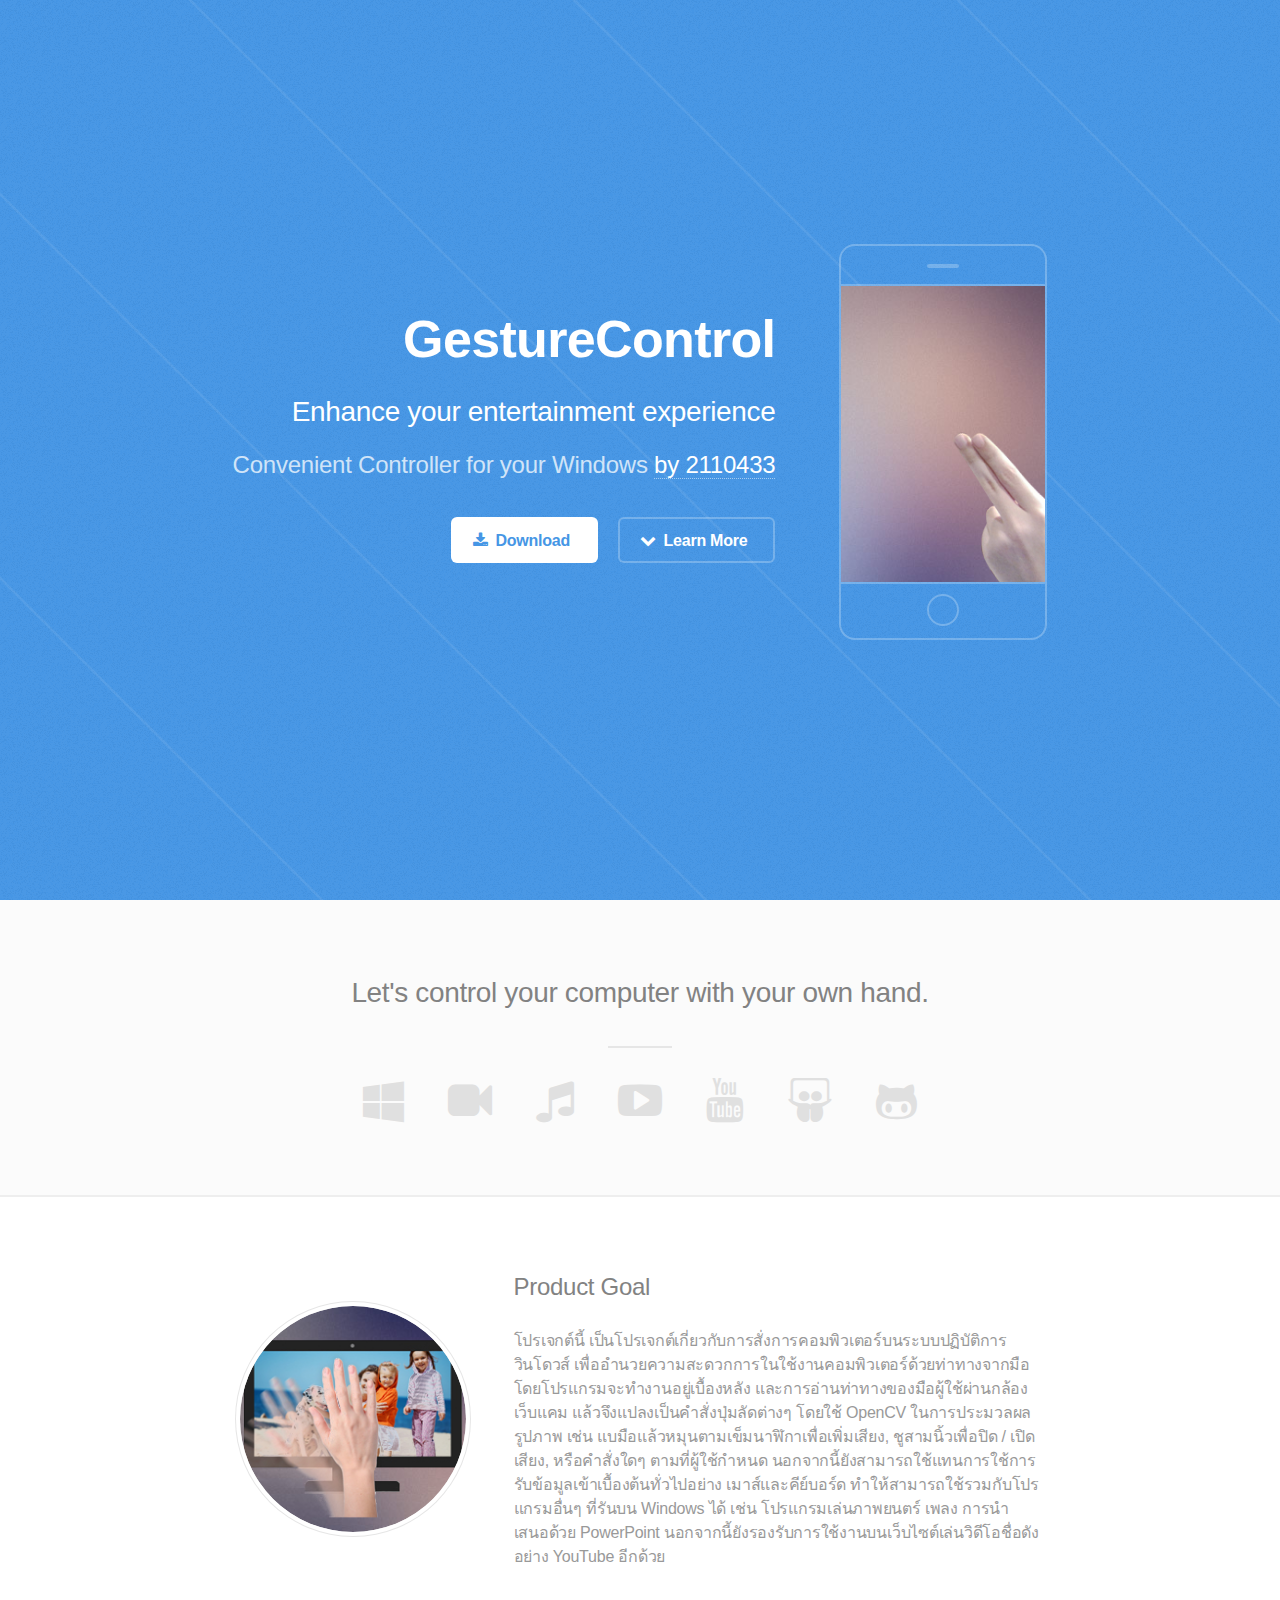
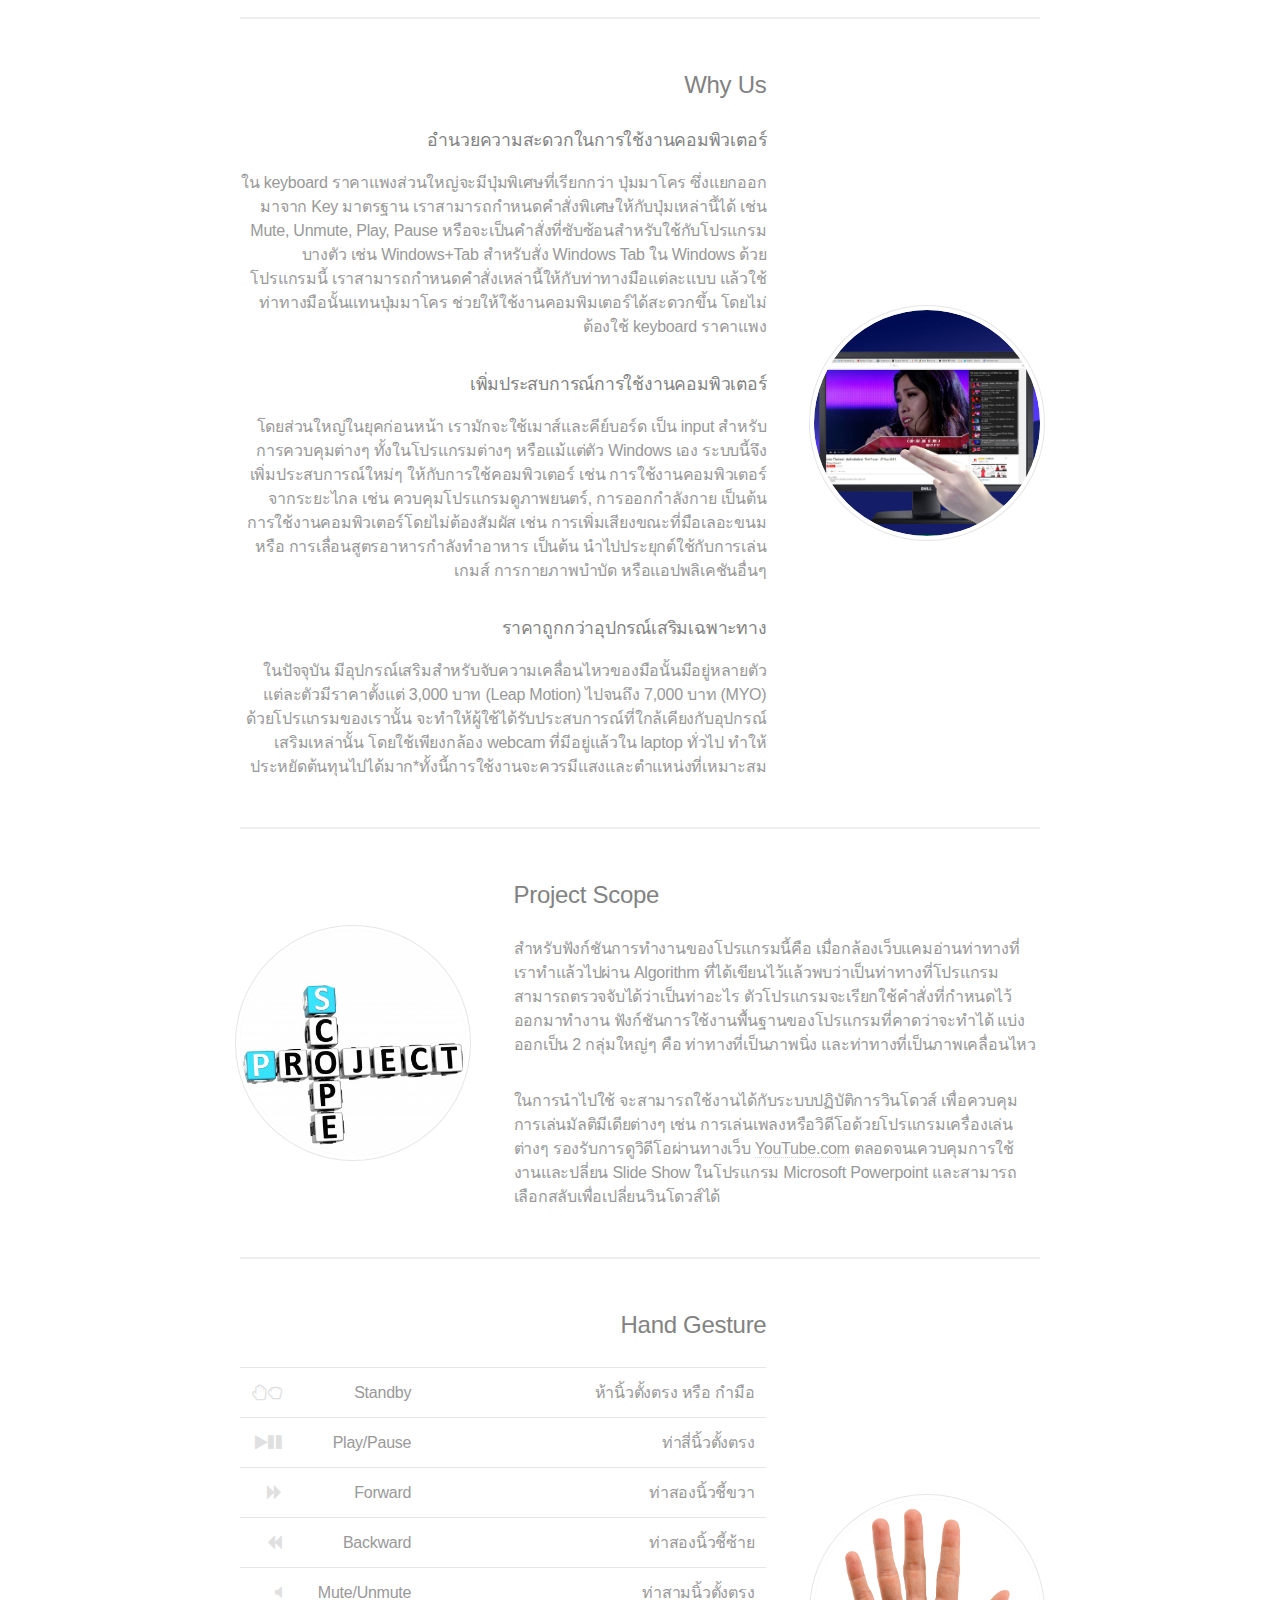
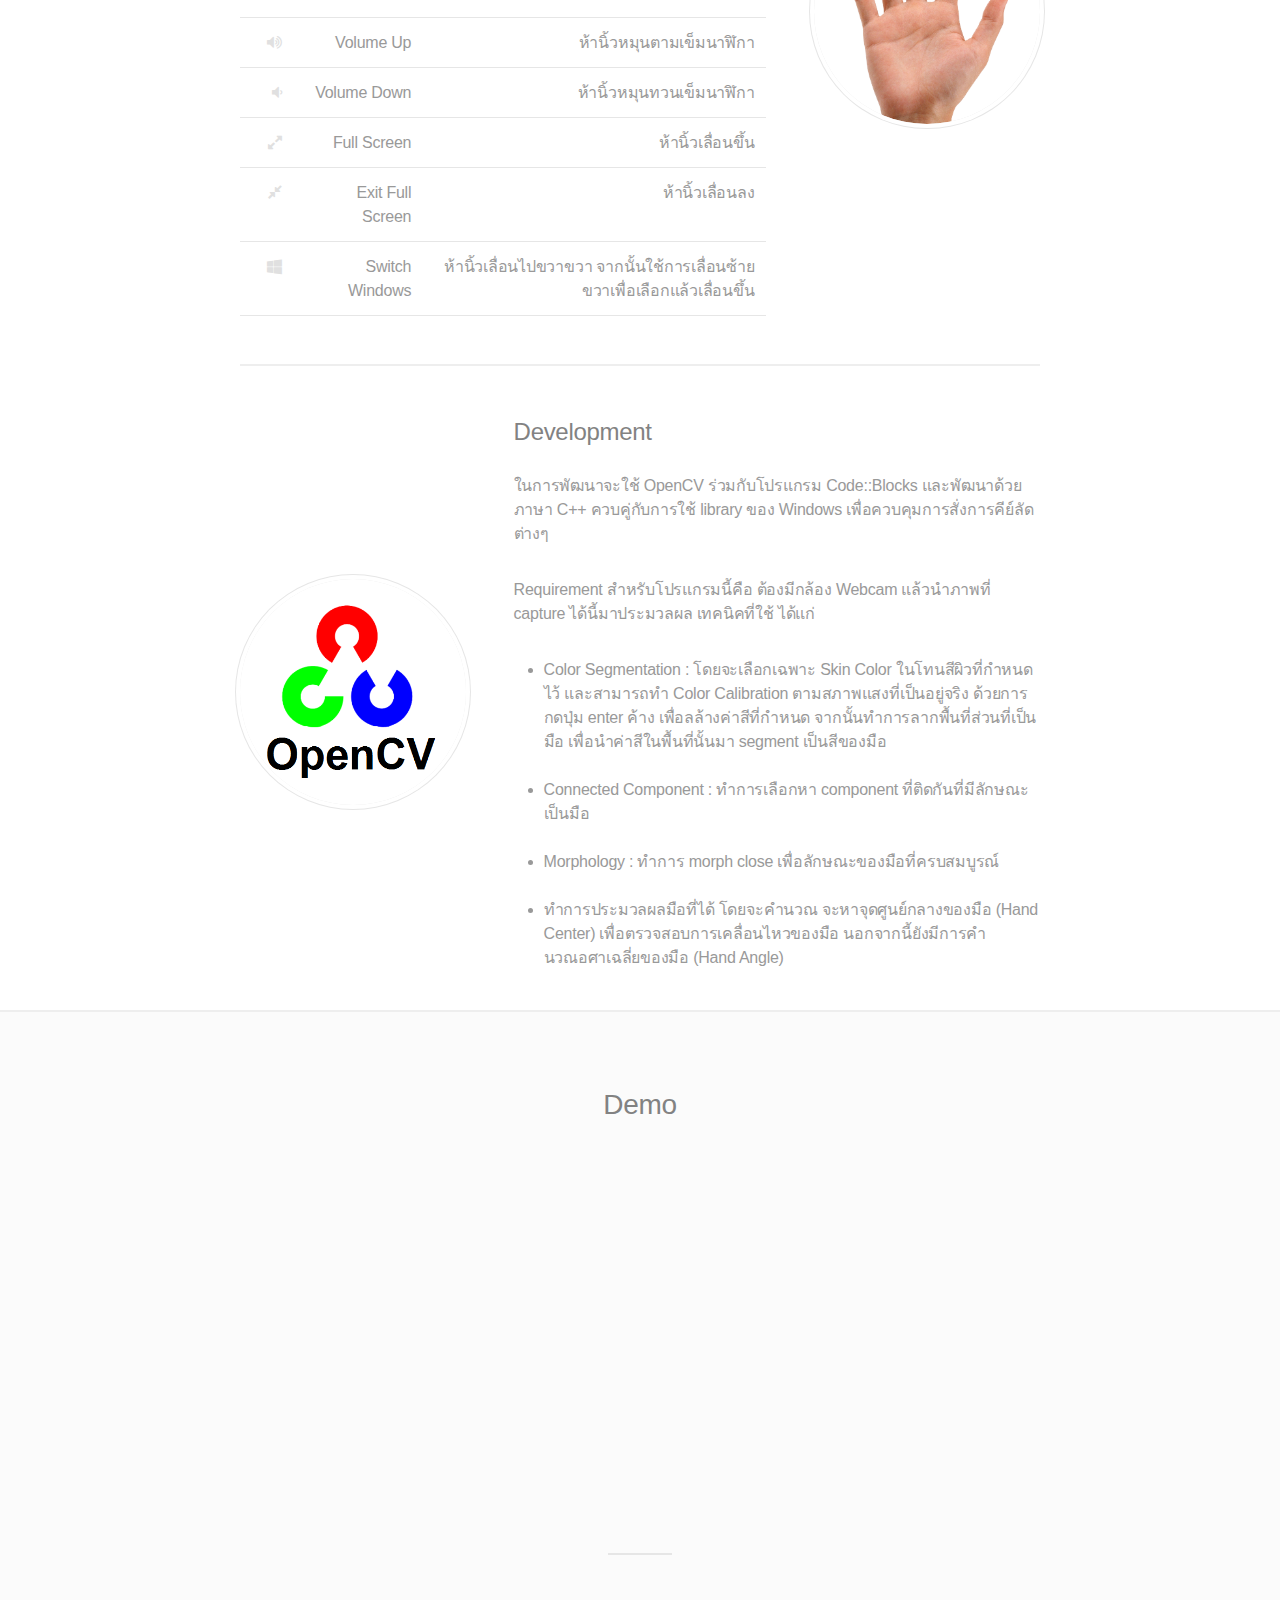
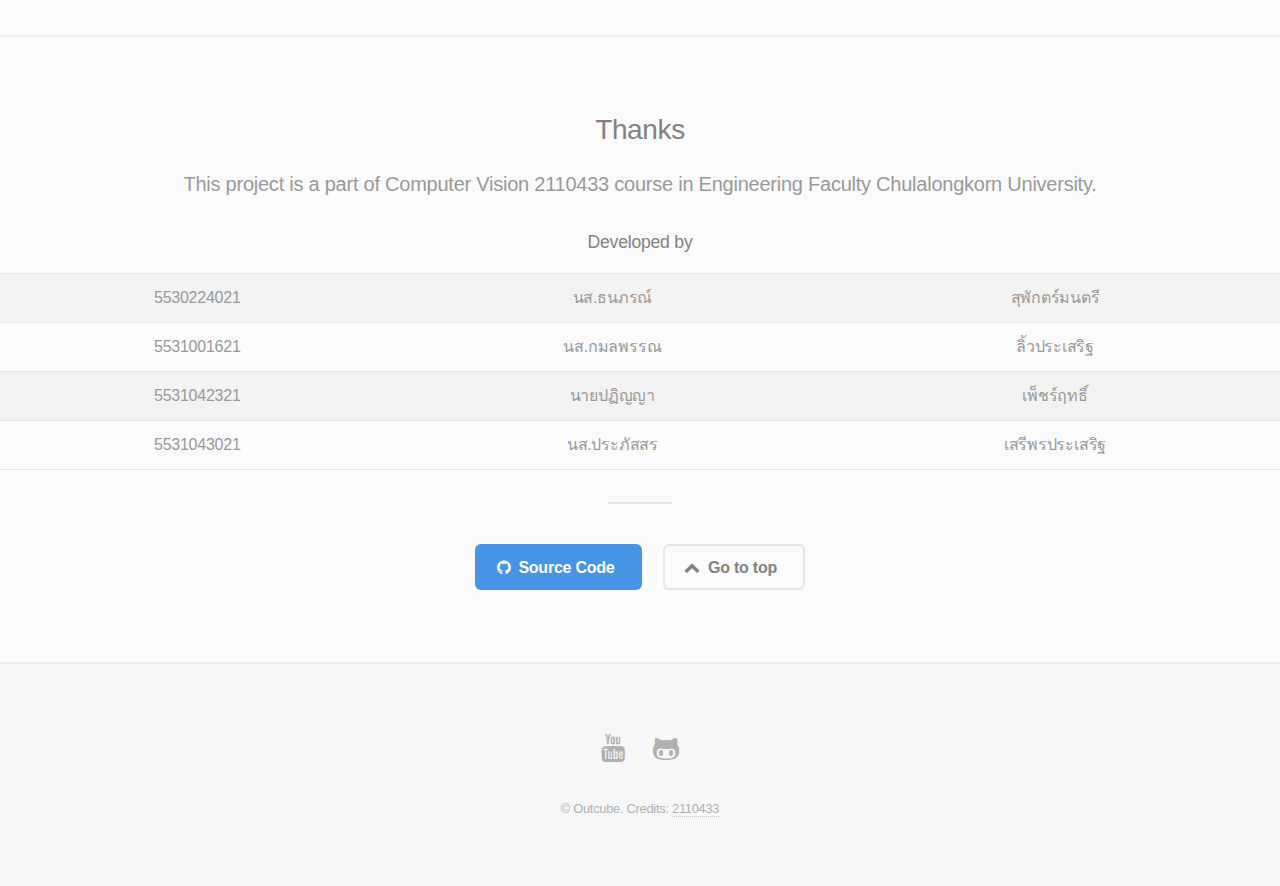
<file: web/index.html>
<!DOCTYPE HTML>
<!--
	Fractal by HTML5 UP
	html5up.net | @n33co
	Free for personal and commercial use under the CCA 3.0 license (html5up.net/license)
-->
<html>
	<head>
		<title>GestureControl by 2110433</title>

		<meta http-equiv="Content-Type" content="text/html;charset=utf-8" />

		<meta charset="utf-8" />
		<meta name="viewport" content="width=device-width, initial-scale=1" />
		<!--[if lte IE 8]><script src="assets/js/ie/html5shiv.js"></script><![endif]-->
		<link rel="stylesheet" href="assets/css/main.css" />
		<!--[if lte IE 8]><link rel="stylesheet" href="assets/css/ie8.css" /><![endif]-->
		<!--[if lte IE 9]><link rel="stylesheet" href="assets/css/ie9.css" /><![endif]-->
	</head>
	<body id="top">

		<!-- Header -->
			<header id="header">
				<div class="content">
					<h1><a href="#">GestureControl</a></h1>
					<h2>Enhance your entertainment experience</h2>
					<p>Convenient Controller for your Windows <a href=""> by 2110433</a></p>
					<ul class="actions">
						<li><a href="https://github.com/fonylew/GestureControl/blob/master/GestureControl.exe?raw=true" class="button special icon fa-download">Download</a></li>
						<li><a href="#one" class="button icon fa-chevron-down scrolly">Learn More</a></li>
					</ul>
				</div>
				<div class="image phone"><div class="inner"><img src="images/screen+.jpg" alt="" /></div></div>
			</header>

		<!-- One -->
			<section id="one" class="wrapper style2 special">
				<header class="major">
					<h2>Let's control your computer with your own hand.</h2>
				</header>
				<ul class="icons major">
					<li><span class="icon fa-windows"><span class="label">Windows</span></span></li>
					<li><span class="icon fa-video-camera"><span class="label">YouTube</span></span></li>
					<li><span class="icon fa-music"><span class="label">music</span></span></li>
					<li><span class="icon fa-youtube-play"><span class="label">YouTube</span></span></li>
					<li><span class="icon fa-youtube"><span class="label">YouTube</span></span></li>
					<li><span class="icon fa-slideshare"><span class="label">YouTube</span></span></li>
					<!--
					<li><span class="icon fa-chrome"><span class="label">Google Chrome</span></span></li>
					<li><span class="icon fa-firefox"><span class="label">Mozilla Firefox</span></span></li>
					-->
					<li><span class="icon fa-github-alt"><span class="label">GitHub</span></span></li>
				</ul>
			</section>

		<!-- Two -->
			<section id="two" class="wrapper">
				<div class="inner alt">
					<section class="spotlight">
						<div class="image"><img src="images/pic01+.jpg" alt="" /></div>
						<div class="content">
							<h3>Product Goal</h3>
							<p>	โปรเจกต์นี้ เป็นโปรเจกต์เกี่ยวกับการสั่งการคอมพิวเตอร์บนระบบปฏิบัติการวินโดวส์ เพื่ออำนวยความสะดวกการในใช้งานคอมพิวเตอร์ด้วยท่าทางจากมือ โดยโปรแกรมจะทำงานอยู่เบื้องหลัง และการอ่านท่าทางของมือผู้ใช้ผ่านกล้องเว็บแคม แล้วจึงแปลงเป็นคำสั่งปุ่มลัดต่างๆ โดยใช้ OpenCV ในการประมวลผลรูปภาพ เช่น แบมือแล้วหมุนตามเข็มนาฬิกาเพื่อเพิ่มเสียง, ชูสามนิ้วเพื่อปิด / เปิดเสียง, หรือคำสั่งใดๆ ตามที่ผู้ใช้กำหนด นอกจากนี้ยังสามารถใช้แทนการใช้การรับข้อมูลเข้าเบื้องต้นทั่วไปอย่าง เมาส์และคีย์บอร์ด ทำให้สามารถใช้รวมกับโปรแกรมอื่นๆ ที่รันบน Windows ได้ เช่น โปรแกรมเล่นภาพยนตร์ เพลง  การนำเสนอด้วย PowerPoint นอกจากนี้ยังรองรับการใช้งานบนเว็บไซต์เล่นวิดีโอชื่อดังอย่าง YouTube อีกด้วย</p>
						</div>
					</section>
					<section class="spotlight">
						<div class="image"><img src="images/WIN_2015104.jpg" alt="" /></div>
						<div class="content">
							<h3>Why Us</h3>
							<h4>อำนวยความสะดวกในการใช้งานคอมพิวเตอร์</h4> 
							<p>ใน keyboard ราคาแพงส่วนใหญ่จะมีปุ่มพิเศษที่เรียกกว่า ปุ่มมาโคร ซึ่งแยกออกมาจาก Key มาตรฐาน เราสามารถกำหนดคำสั่งพิเศษให้กับปุ่มเหล่านี้ได้ เช่น Mute, Unmute, Play, Pause หรือจะเป็นคำสั่งที่ซับซ้อนสำหรับใช้กับโปรแกรมบางตัว เช่น Windows+Tab สำหรับสั่ง Windows Tab ใน Windows ด้วยโปรแกรมนี้ เราสามารถกำหนดคำสั่งเหล่านี้ให้กับท่าทางมือแต่ละแบบ แล้วใช้ท่าทางมือนั้นแทนปุ่มมาโคร ช่วยให้ใช้งานคอมพิมเตอร์ได้สะดวกขึ้น โดยไม่ต้องใช้ keyboard ราคาแพง</p>
							<h4>เพิ่มประสบการณ์การใช้งานคอมพิวเตอร์</h4><p>
							โดยส่วนใหญ่ในยุคก่อนหน้า เรามักจะใช้เมาส์และคีย์บอร์ด เป็น input สำหรับการควบคุมต่างๆ ทั้งในโปรแกรมต่างๆ หรือแม้แต่ตัว Windows เอง ระบบนี้จึงเพิ่มประสบการณ์ใหม่ๆ ให้กับการใช้คอมพิวเตอร์ เช่น
							การใช้งานคอมพิวเตอร์จากระยะไกล เช่น ควบคุมโปรแกรมดูภาพยนตร์, การออกกำลังกาย เป็นต้น 
							การใช้งานคอมพิวเตอร์โดยไม่ต้องสัมผัส เช่น การเพิ่มเสียงขณะที่มือเลอะขนม หรือ การเลื่อนสูตรอาหารกำลังทำอาหาร เป็นต้น
							นำไปประยุกต์ใช้กับการเล่นเกมส์ การกายภาพบำบัด หรือแอปพลิเคชันอื่นๆ</p>
							<h4>ราคาถูกกว่าอุปกรณ์เสริมเฉพาะทาง</h4>
							<p>
							ในปัจจุบัน มีอุปกรณ์เสริมสำหรับจับความเคลื่อนไหวของมือนั้นมีอยู่หลายตัว แต่ละตัวมีราคาตั้งแต่ 3,000 บาท (Leap Motion) ไปจนถึง 7,000 บาท (MYO) ด้วยโปรแกรมของเรานั้น จะทำให้ผู้ใช้ได้รับประสบการณ์ที่ใกล้เคียงกับอุปกรณ์เสริมเหล่านั้น โดยใช้เพียงกล้อง webcam ที่มีอยู่แล้วใน laptop ทั่วไป ทำให้ประหยัดต้นทุนไปได้มาก*ทั้งนี้การใช้งานจะควรมีแสงและตำแหน่งที่เหมาะสม
							</p>

						</div>
					</section>
					<section class="spotlight">
						<div class="image"><img src="images/Project-Scope1.jpg" alt="" /></div>
						<div class="content">
							<h3>Project Scope</h3>
						<p>สำหรับฟังก์ชันการทำงานของโปรแกรมนี้คือ เมื่อกล้องเว็บแคมอ่านท่าทางที่เราทำแล้วไปผ่าน Algorithm ที่ได้เขียนไว้แล้วพบว่าเป็นท่าทางที่โปรแกรมสามารถตรวจจับได้ว่าเป็นท่าอะไร ตัวโปรแกรมจะเรียกใช้คำสั่งที่กำหนดไว้ออกมาทำงาน	
						ฟังก์ชันการใช้งานพื้นฐานของโปรแกรมที่คาดว่าจะทำได้ แบ่งออกเป็น 2 กลุ่มใหญ่ๆ คือ ท่าทางที่เป็นภาพนิ่ง และท่าทางที่เป็นภาพเคลื่อนไหว
						</p>
						<p>
						ในการนำไปใช้ จะสามารถใช้งานได้กับระบบปฏิบัติการวินโดวส์ เพื่อควบคุมการเล่นมัลติมีเดียต่างๆ เช่น การเล่นเพลงหรือวิดีโอด้วยโปรแกรมเครื่องเล่นต่างๆ  รองรับการดูวิดีโอผ่านทางเว็บ <a href="http://youtube.com">YouTube.com</a> ตลอดจนเควบคุมการใช้งานและปลี่ยน Slide Show ในโปรแกรม Microsoft Powerpoint และสามารถเลือกสลับเพื่อเปลี่ยนวินโดวส์ได้
						</p>
						</div>
					</section>
					<section class="spotlight">
						<div class="image"><img src="images/hand.png" alt="" /></div>
						<div class="content">
							<h3>Hand Gesture</h3>
							<table>
							<tr>
								<td><span class="icon fa-hand-paper-o"><span class="icon fa-hand-rock-o"></td>
								<td>Standby</td>
								<td>ห้านิ้วตั้งตรง หรือ กำมือ</td>
							</tr>
							<tr>
								<td><span class="icon fa-play"></span><span class="icon fa-pause"></span></td>
								<td>Play/Pause</td>
								<td>ท่าสี่นิ้วตั้งตรง</td>
							</tr>
							<tr>
								<td><span class="icon fa-forward"></td>
								<td>Forward</td>
								<td>ท่าสองนิ้วชี้ขวา</td>
							</tr>
							<tr>
								<td><span class="icon fa-backward"></td>
								<td>Backward</td>
								<td>ท่าสองนิ้วชี้ซ้าย</td>
							</tr>
							<tr>
								<td><span class="icon fa-volume-off"></td>
								<td>Mute/Unmute</td>
								<td>ท่าสามนิ้วตั้งตรง</td>
							</tr>
							<tr>
								<td><span class="icon fa-volume-up"></td>
								<td>Volume Up</td>
								<td>ห้านิ้วหมุนตามเข็มนาฬิกา</td>
							</tr>
							<tr>
								<td><span class="icon fa-volume-down"></td>
								<td>Volume Down</td>
								<td>ห้านิ้วหมุนทวนเข็มนาฬิกา</td>
							</tr>
							<tr>
								<td><span class="icon fa-expand"></td>
								<td>Full Screen</td>
								<td>ห้านิ้วเลื่อนขึ้น</td>
							</tr>
							<tr>
								<td><span class="icon fa-compress"></td>
								<td>Exit Full Screen</td>
								<td>ห้านิ้วเลื่อนลง</td>
							</tr>
							<tr>
								<td><span class="icon fa-windows"></td>
								<td>Switch Windows</td>
								<td>ห้านิ้วเลื่อนไปขวาขวา จากนั้นใช้การเลื่อนซ้ายขวาเพื่อเลือกแล้วเลื่อนขึ้น</td>
							</tr>
							</table>
						</div>

					</section>
					<section class="spotlight">
						<div class="image"><img src="images/opencv.png" alt="" /></div>
						<div class="content">
							<h3>Development</h3>
						<p>ในการพัฒนาจะใช้ OpenCV ร่วมกับโปรแกรม Code::Blocks และพัฒนาด้วยภาษา C++ ควบคู่กับการใช้ library ของ Windows เพื่อควบคุมการสั่งการคีย์ลัดต่างๆ
						</p>
						<p>
							Requirement สำหรับโปรแกรมนี้คือ ต้องมีกล้อง Webcam แล้วนำภาพที่ capture ได้นี้มาประมวลผล เทคนิคที่ใช้ ได้แก่
						</p><div style="padding-left:30px;">
						<li>Color Segmentation : โดยจะเลือกเฉพาะ Skin Color ในโทนสีผิวที่กำหนดไว้ และสามารถทำ Color Calibration ตามสภาพแสงที่เป็นอยู่จริง ด้วยการกดปุ่ม enter ค้าง เพื่อลล้างค่าสีที่กำหนด จากนั้นทำการลากพื้นที่ส่วนที่เป็นมือ เพื่อนำค่าสีในพื้นที่นั้นมา segment เป็นสีของมือ</li><br>
						<li>Connected Component : ทำการเลือกหา component ที่ติดกันที่มีลักษณะเป็นมือ</li><br>
						<li>Morphology : ทำการ morph close เพื่อลักษณะของมือที่ครบสมบูรณ์</li><br>
						<li>ทำการประมวลผลมือที่ได้ โดยจะคำนวณ จะหาจุดศูนย์กลางของมือ (Hand Center) เพื่อตรวจสอบการเคลื่อนไหวของมือ นอกจากนี้ยังมีการคำนวณอศาเฉลี่ยของมือ (Hand Angle) </li>
						</div>
						</div>
					</section>
					<!--<section >
						<h3>Project Scope</h3>
						<p>สำหรับฟังก์ชันการทำงานของโปรแกรมนี้คือ เมื่อกล้องเว็บแคมอ่านท่าทางที่เราทำแล้วไปผ่าน Algorithm ที่ได้เขียนไว้แล้วพบว่าเป็นท่าทางที่โปรแกรมสามารถตรวจจับได้ว่าเป็นท่าอะไร ตัวโปรแกรมจะเรียกใช้คำสั่งที่กำหนดไว้ออกมาทำงาน	
						ฟังก์ชันการใช้งานพื้นฐานของโปรแกรมที่คาดว่าจะทำได้ แบ่งออกเป็น 2 กลุ่มใหญ่ๆ คือ ท่าทางที่เป็นภาพนิ่ง และท่าทางที่เป็นภาพเคลื่อนไหว
						</p>
						
						<div class="box alt" style = "margin: 50px;">
							<div class="row uniform">
								<div class="4u"><span class="image fit"><img src="images/pikachu9.gif" alt="" /></span></div>
								<div class="4u"><span class="image fit"><img src="images/rotate-left+.gif" alt="" /></span></div>
								<div class="4u"><span class="image fit"><img src="images/rotate-right+.gif" alt="" /></span></div>
								<div class="4u"><span class="image fit"><img src="images/pic02.jpg" alt="" /></span></div>
								<div class="4u"><span class="image fit"><img src="images/WIN_20151214_213813.jpg" alt="" /></span></div>
								<div class="4u"><span class="image fit"><img src="images/WIN_20151214_213812.jpg" alt="" /></span></div>
								<div class="4u"><span class="image fit"><img src="images/pic03.jpg" alt="" /></span></div>
								<div class="4u"><span class="image fit"><img src="images/pic01.jpg" alt="" /></span></div>
								<div class="4u"><span class="image fit"><img src="images/pic02.jpg" alt="" /></span></div>
							</div>
						</div>
					
					<div class="image"><img src="images/pic02.jpg" alt="" /></div>
					</section>
					<section class="special">
						<ul class="icons labeled">
							<li><span class="icon fa-camera-retro"><span class="label">Ipsum lorem accumsan</span></span></li>
							<li><span class="icon fa-refresh"><span class="label">Sed vehicula elementum</span></span></li>
							<li><span class="icon fa-cloud"><span class="label">Elit fusce consequat</span></span></li>
							<li><span class="icon fa-code"><span class="label">Lorem nullam tempus</span></span></li>
							<li><span class="icon fa-desktop"><span class="label">Adipiscing amet sapien</span></span></li>
						</ul>
					</section>-->
				</div>

			</section>


		<!-- Three -->
			<section id="three" class="wrapper style2">
				<header class="major">
					<h2>Demo</h2>
					<div class="videoWrapper" width="100%">
					<iframe width="640" height="360" src="https://www.youtube.com/embed/xLvjjzviG4Q" frameborder="0" allowfullscreen></iframe>
					</div>
				</header>
			</section>
		
		<!-- Four -->
			<section id="four" class="wrapper style2 special">
				<header class="major">
					<h2>Thanks</h2>
					<p>This project is a part of Computer Vision 2110433 course in Engineering Faculty Chulalongkorn University.</p>
					<h4>Developed by</h4>
					<table >
					<tr>
						<td>5530224021</td>
						<td>นส.ธนภรณ์</td>
						<td>สุพักตร์มนตรี</td>
					</tr>
					<tr>		
						<td>5531001621</td>				
						<td>นส.กมลพรรณ</td>
						<td>ลิ้วประเสริฐ</td>
					</tr>
					<tr>
						<td>5531042321</td>
						<td>นายปฏิญญา</td>
						<td>เพ็ชร์ฤทธิ์</td>
					</tr>
					<tr>
						<td>5531043021</td>
						<td>นส.ประภัสสร</td>
						<td>เสรีพรประเสริฐ</td>
					</table>
				</header>
				<ul class="actions">
					<li><a href="https://github.com/fonylew/GestureControl" class="button special icon fa-github">Source Code</a></li>
					<!-- <li><a href="https://github.com/fonylew/GestureControl" class="button fa-arrow-up">Source Code</a></li> -->
					<li><a href="#" class="button icon fa-chevron-up">Go to top</a></li>
				</ul>
			</section>

		<!-- Footer -->
			<footer id="footer">
				<ul class="icons">
					<li><a href="https://youtu.be/xLvjjzviG4Q" class="icon fa-youtube"><span class="label">YouTube</span></a></li>
					<li><a href="https://github.com/fonylew/GestureControl" class="icon fa-github-alt"><span class="label">GitHub</span></a></li>
				</ul>
				<p class="copyright">&copy; Outcube. Credits: <a href="#">2110433</a></p>
			</footer>

		<!-- Scripts -->
			<script src="assets/js/jquery.min.js"></script>
			<script src="assets/js/jquery.scrolly.min.js"></script>
			<script src="assets/js/skel.min.js"></script>
			<script src="assets/js/util.js"></script>
			<!--[if lte IE 8]><script src="assets/js/ie/respond.min.js"></script><![endif]-->
			<script src="assets/js/main.js"></script>

	</body>
</html>
</file>
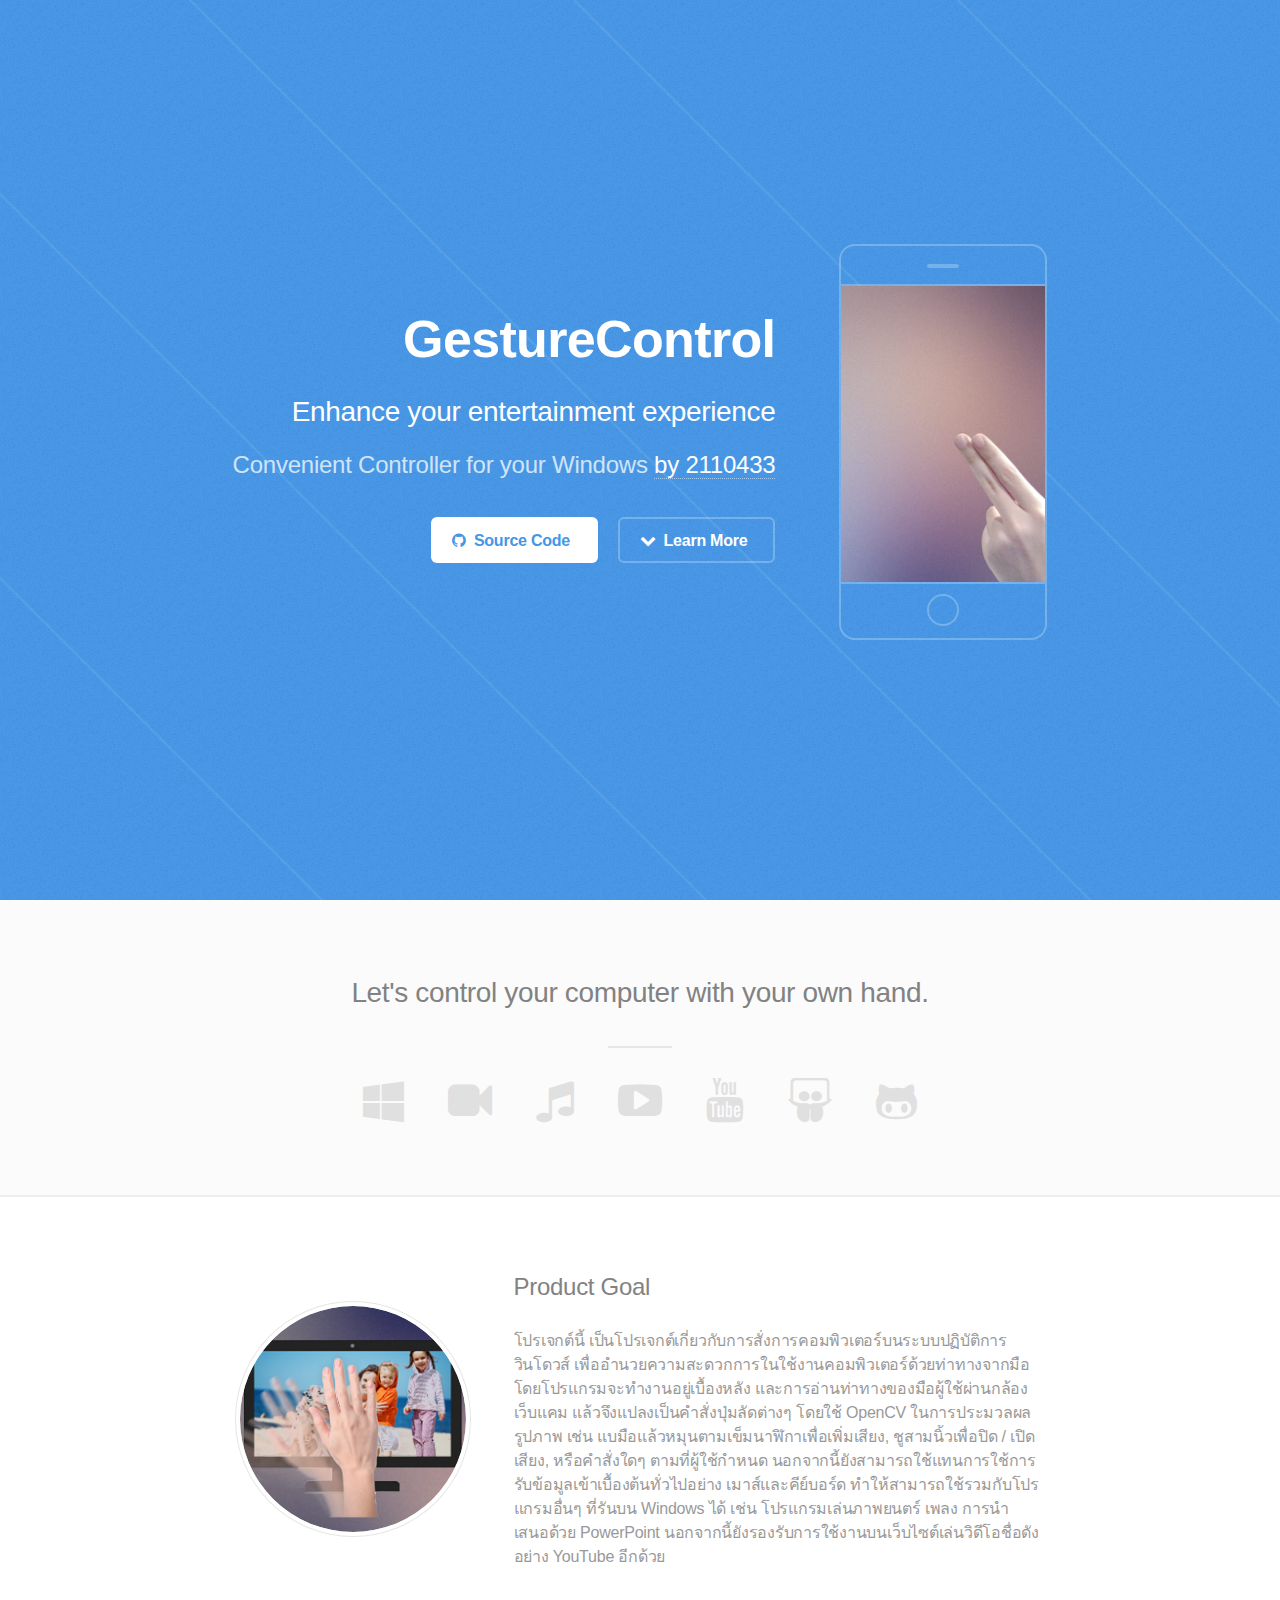
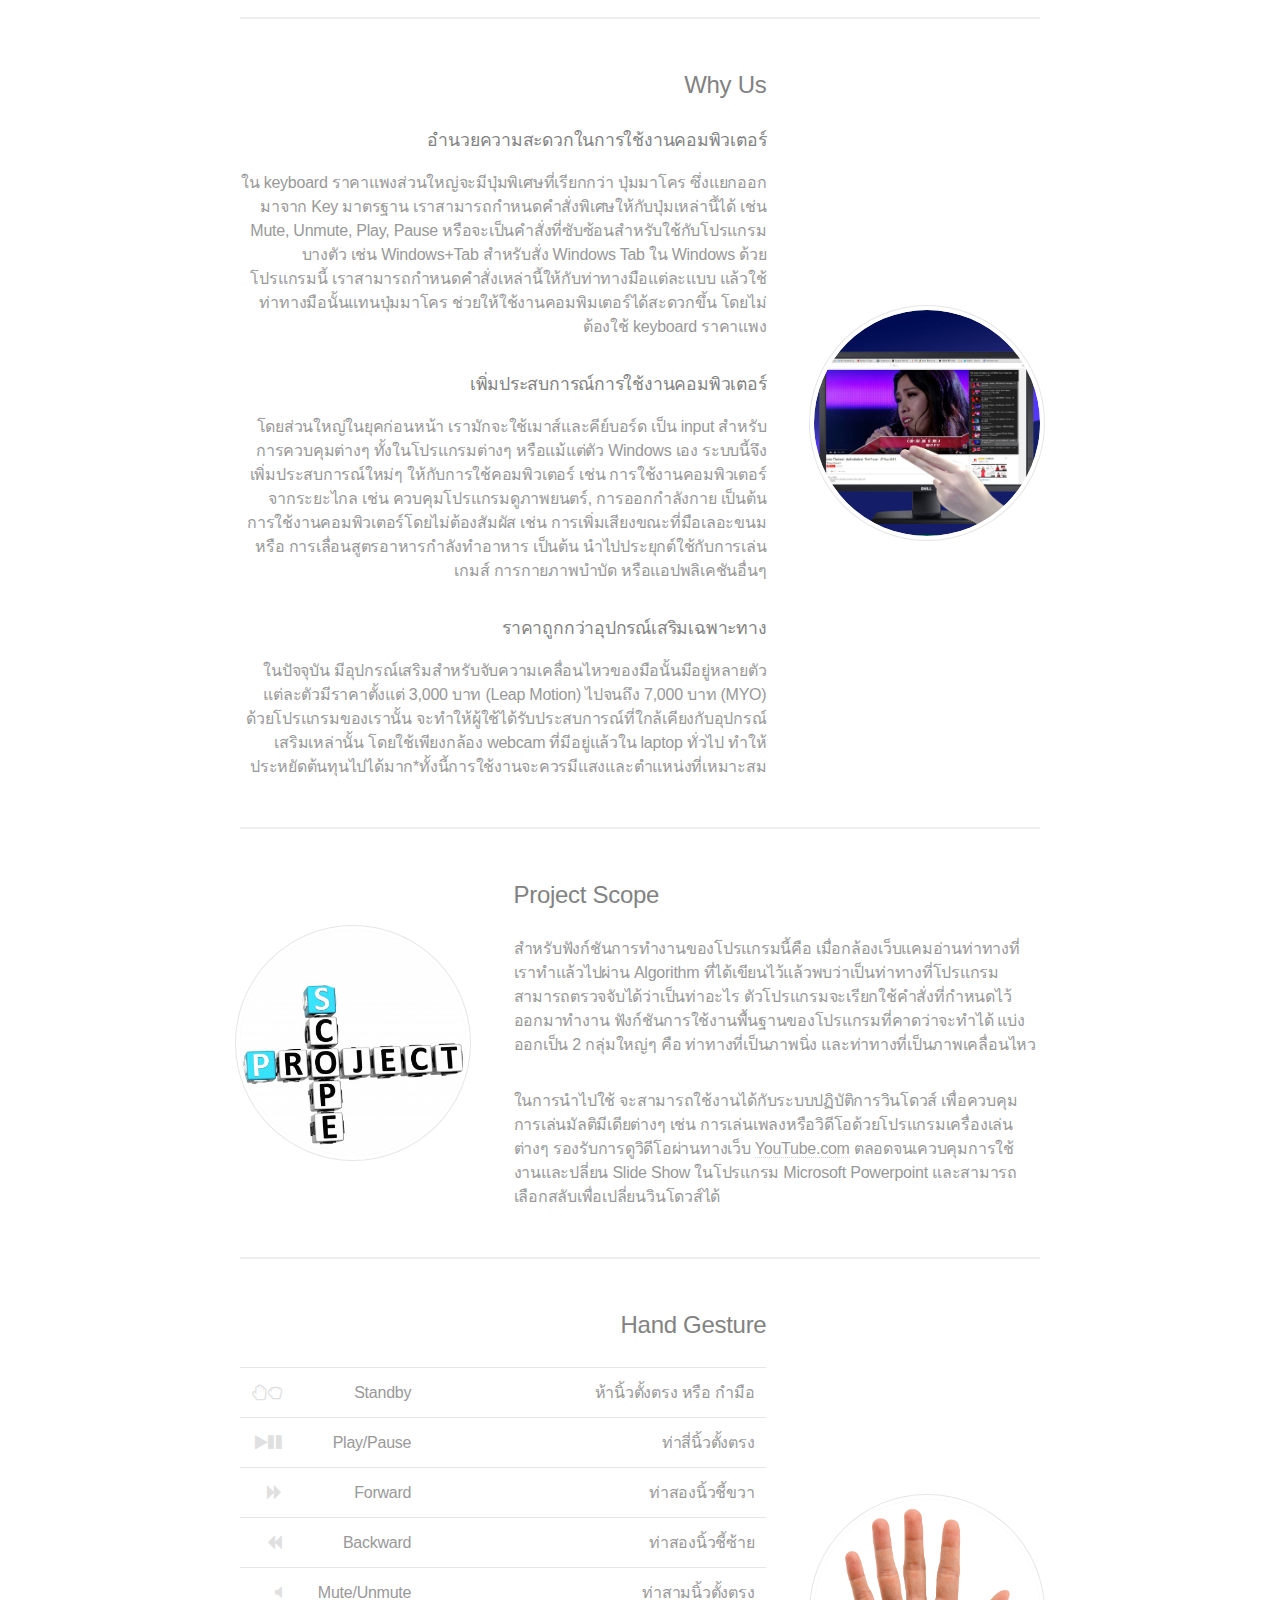
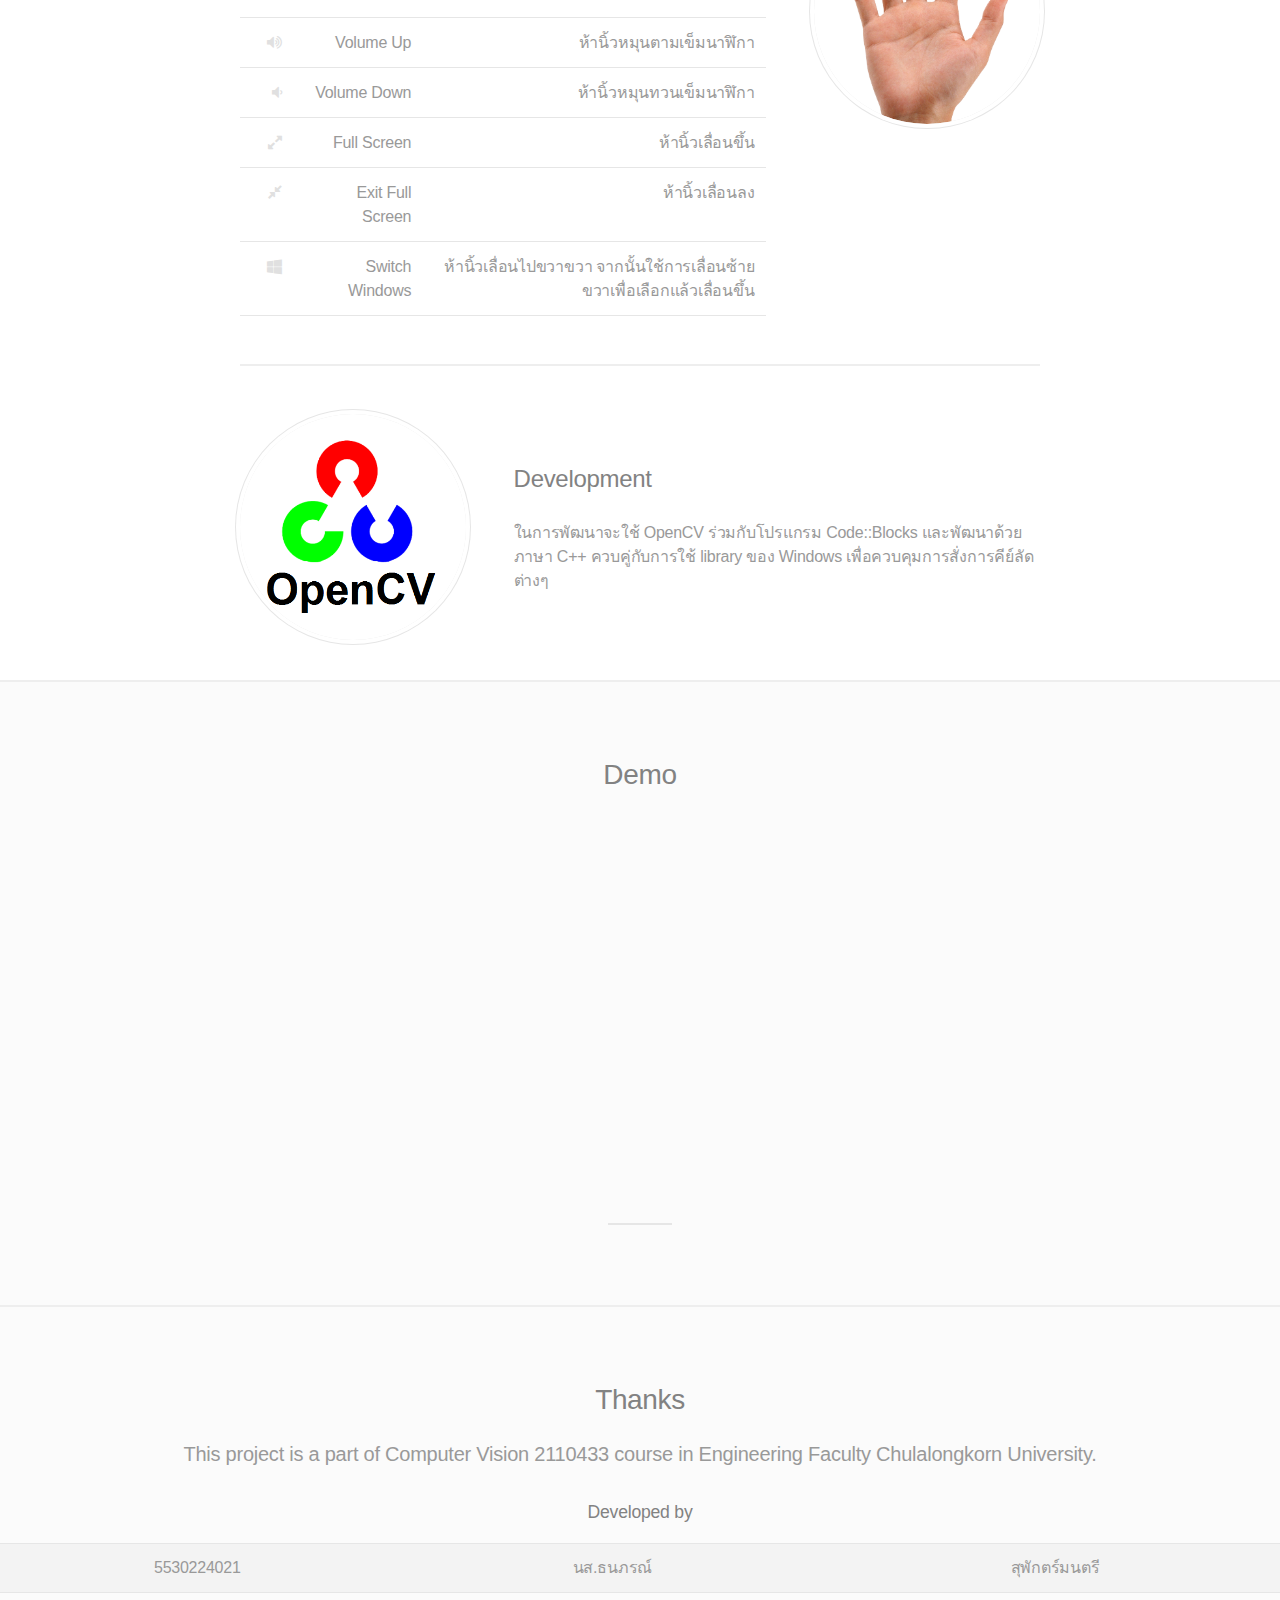
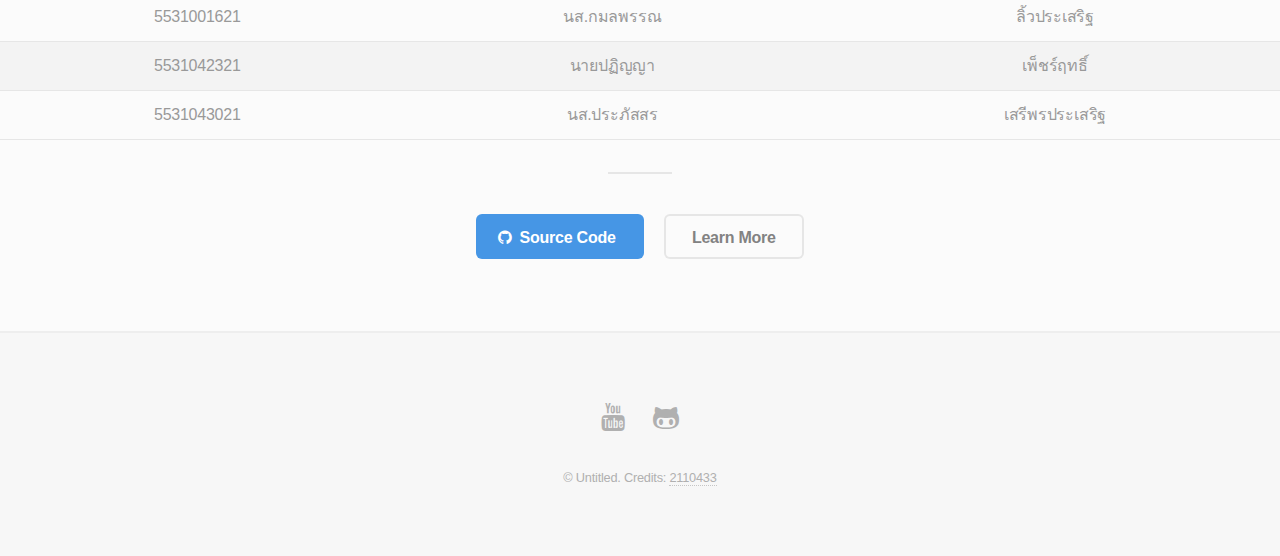
<file: wweb/index.html>
<!DOCTYPE HTML>
<!--
	Fractal by HTML5 UP
	html5up.net | @n33co
	Free for personal and commercial use under the CCA 3.0 license (html5up.net/license)
-->
<html>
	<head>
		<title>GestureControl by 2110433</title>

		<meta http-equiv="Content-Type" content="text/html;charset=utf-8" />

		<meta charset="utf-8" />
		<meta name="viewport" content="width=device-width, initial-scale=1" />
		<!--[if lte IE 8]><script src="assets/js/ie/html5shiv.js"></script><![endif]-->
		<link rel="stylesheet" href="assets/css/main.css" />
		<!--[if lte IE 8]><link rel="stylesheet" href="assets/css/ie8.css" /><![endif]-->
		<!--[if lte IE 9]><link rel="stylesheet" href="assets/css/ie9.css" /><![endif]-->
	</head>
	<body id="top">

		<!-- Header -->
			<header id="header">
				<div class="content">
					<h1><a href="#">GestureControl</a></h1>
					<h2>Enhance your entertainment experience</h2>
					<p>Convenient Controller for your Windows <a href=""> by 2110433</a></p>
					<ul class="actions">
						<li><a href="https://github.com/fonylew/GestureControl" class="button special icon fa-github">Source Code</a></li>
						<li><a href="#one" class="button icon fa-chevron-down scrolly">Learn More</a></li>
					</ul>
				</div>
				<div class="image phone"><div class="inner"><img src="images/screen+.jpg" alt="" /></div></div>
			</header>

		<!-- One -->
			<section id="one" class="wrapper style2 special">
				<header class="major">
					<h2>Let's control your computer with your own hand.</h2>
				</header>
				<ul class="icons major">
					<li><span class="icon fa-windows"><span class="label">Windows</span></span></li>
					<li><span class="icon fa-video-camera"><span class="label">YouTube</span></span></li>
					<li><span class="icon fa-music"><span class="label">music</span></span></li>
					<li><span class="icon fa-youtube-play"><span class="label">YouTube</span></span></li>
					<li><span class="icon fa-youtube"><span class="label">YouTube</span></span></li>
					<li><span class="icon fa-slideshare"><span class="label">YouTube</span></span></li>
					<!--
					<li><span class="icon fa-chrome"><span class="label">Google Chrome</span></span></li>
					<li><span class="icon fa-firefox"><span class="label">Mozilla Firefox</span></span></li>
					-->
					<li><span class="icon fa-github-alt"><span class="label">GitHub</span></span></li>
				</ul>
			</section>

		<!-- Two -->
			<section id="two" class="wrapper">
				<div class="inner alt">
					<section class="spotlight">
						<div class="image"><img src="images/pic01+.jpg" alt="" /></div>
						<div class="content">
							<h3>Product Goal</h3>
							<p>	โปรเจกต์นี้ เป็นโปรเจกต์เกี่ยวกับการสั่งการคอมพิวเตอร์บนระบบปฏิบัติการวินโดวส์ เพื่ออำนวยความสะดวกการในใช้งานคอมพิวเตอร์ด้วยท่าทางจากมือ โดยโปรแกรมจะทำงานอยู่เบื้องหลัง และการอ่านท่าทางของมือผู้ใช้ผ่านกล้องเว็บแคม แล้วจึงแปลงเป็นคำสั่งปุ่มลัดต่างๆ โดยใช้ OpenCV ในการประมวลผลรูปภาพ เช่น แบมือแล้วหมุนตามเข็มนาฬิกาเพื่อเพิ่มเสียง, ชูสามนิ้วเพื่อปิด / เปิดเสียง, หรือคำสั่งใดๆ ตามที่ผู้ใช้กำหนด นอกจากนี้ยังสามารถใช้แทนการใช้การรับข้อมูลเข้าเบื้องต้นทั่วไปอย่าง เมาส์และคีย์บอร์ด ทำให้สามารถใช้รวมกับโปรแกรมอื่นๆ ที่รันบน Windows ได้ เช่น โปรแกรมเล่นภาพยนตร์ เพลง  การนำเสนอด้วย PowerPoint นอกจากนี้ยังรองรับการใช้งานบนเว็บไซต์เล่นวิดีโอชื่อดังอย่าง YouTube อีกด้วย</p>
						</div>
					</section>
					<section class="spotlight">
						<div class="image"><img src="images/WIN_2015104.jpg" alt="" /></div>
						<div class="content">
							<h3>Why Us</h3>
							<h4>อำนวยความสะดวกในการใช้งานคอมพิวเตอร์</h4> 
							<p>ใน keyboard ราคาแพงส่วนใหญ่จะมีปุ่มพิเศษที่เรียกกว่า ปุ่มมาโคร ซึ่งแยกออกมาจาก Key มาตรฐาน เราสามารถกำหนดคำสั่งพิเศษให้กับปุ่มเหล่านี้ได้ เช่น Mute, Unmute, Play, Pause หรือจะเป็นคำสั่งที่ซับซ้อนสำหรับใช้กับโปรแกรมบางตัว เช่น Windows+Tab สำหรับสั่ง Windows Tab ใน Windows ด้วยโปรแกรมนี้ เราสามารถกำหนดคำสั่งเหล่านี้ให้กับท่าทางมือแต่ละแบบ แล้วใช้ท่าทางมือนั้นแทนปุ่มมาโคร ช่วยให้ใช้งานคอมพิมเตอร์ได้สะดวกขึ้น โดยไม่ต้องใช้ keyboard ราคาแพง</p>
							<h4>เพิ่มประสบการณ์การใช้งานคอมพิวเตอร์</h4><p>
							โดยส่วนใหญ่ในยุคก่อนหน้า เรามักจะใช้เมาส์และคีย์บอร์ด เป็น input สำหรับการควบคุมต่างๆ ทั้งในโปรแกรมต่างๆ หรือแม้แต่ตัว Windows เอง ระบบนี้จึงเพิ่มประสบการณ์ใหม่ๆ ให้กับการใช้คอมพิวเตอร์ เช่น
							การใช้งานคอมพิวเตอร์จากระยะไกล เช่น ควบคุมโปรแกรมดูภาพยนตร์, การออกกำลังกาย เป็นต้น 
							การใช้งานคอมพิวเตอร์โดยไม่ต้องสัมผัส เช่น การเพิ่มเสียงขณะที่มือเลอะขนม หรือ การเลื่อนสูตรอาหารกำลังทำอาหาร เป็นต้น
							นำไปประยุกต์ใช้กับการเล่นเกมส์ การกายภาพบำบัด หรือแอปพลิเคชันอื่นๆ</p>
							<h4>ราคาถูกกว่าอุปกรณ์เสริมเฉพาะทาง</h4>
							<p>
							ในปัจจุบัน มีอุปกรณ์เสริมสำหรับจับความเคลื่อนไหวของมือนั้นมีอยู่หลายตัว แต่ละตัวมีราคาตั้งแต่ 3,000 บาท (Leap Motion) ไปจนถึง 7,000 บาท (MYO) ด้วยโปรแกรมของเรานั้น จะทำให้ผู้ใช้ได้รับประสบการณ์ที่ใกล้เคียงกับอุปกรณ์เสริมเหล่านั้น โดยใช้เพียงกล้อง webcam ที่มีอยู่แล้วใน laptop ทั่วไป ทำให้ประหยัดต้นทุนไปได้มาก*ทั้งนี้การใช้งานจะควรมีแสงและตำแหน่งที่เหมาะสม
							</p>

						</div>
					</section>
					<section class="spotlight">
						<div class="image"><img src="images/Project-Scope1.jpg" alt="" /></div>
						<div class="content">
							<h3>Project Scope</h3>
						<p>สำหรับฟังก์ชันการทำงานของโปรแกรมนี้คือ เมื่อกล้องเว็บแคมอ่านท่าทางที่เราทำแล้วไปผ่าน Algorithm ที่ได้เขียนไว้แล้วพบว่าเป็นท่าทางที่โปรแกรมสามารถตรวจจับได้ว่าเป็นท่าอะไร ตัวโปรแกรมจะเรียกใช้คำสั่งที่กำหนดไว้ออกมาทำงาน	
						ฟังก์ชันการใช้งานพื้นฐานของโปรแกรมที่คาดว่าจะทำได้ แบ่งออกเป็น 2 กลุ่มใหญ่ๆ คือ ท่าทางที่เป็นภาพนิ่ง และท่าทางที่เป็นภาพเคลื่อนไหว
						</p>
						<p>
						ในการนำไปใช้ จะสามารถใช้งานได้กับระบบปฏิบัติการวินโดวส์ เพื่อควบคุมการเล่นมัลติมีเดียต่างๆ เช่น การเล่นเพลงหรือวิดีโอด้วยโปรแกรมเครื่องเล่นต่างๆ  รองรับการดูวิดีโอผ่านทางเว็บ <a href="http://youtube.com">YouTube.com</a> ตลอดจนเควบคุมการใช้งานและปลี่ยน Slide Show ในโปรแกรม Microsoft Powerpoint และสามารถเลือกสลับเพื่อเปลี่ยนวินโดวส์ได้
						</p>
						</div>
					</section>
					<section class="spotlight">
						<div class="image"><img src="images/hand.png" alt="" /></div>
						<div class="content">
							<h3>Hand Gesture</h3>
							<table>
							<tr>
								<td><span class="icon fa-hand-paper-o"><span class="icon fa-hand-rock-o"></td>
								<td>Standby</td>
								<td>ห้านิ้วตั้งตรง หรือ กำมือ</td>
							</tr>
							<tr>
								<td><span class="icon fa-play"></span><span class="icon fa-pause"></span></td>
								<td>Play/Pause</td>
								<td>ท่าสี่นิ้วตั้งตรง</td>
							</tr>
							<tr>
								<td><span class="icon fa-forward"></td>
								<td>Forward</td>
								<td>ท่าสองนิ้วชี้ขวา</td>
							</tr>
							<tr>
								<td><span class="icon fa-backward"></td>
								<td>Backward</td>
								<td>ท่าสองนิ้วชี้ซ้าย</td>
							</tr>
							<tr>
								<td><span class="icon fa-volume-off"></td>
								<td>Mute/Unmute</td>
								<td>ท่าสามนิ้วตั้งตรง</td>
							</tr>
							<tr>
								<td><span class="icon fa-volume-up"></td>
								<td>Volume Up</td>
								<td>ห้านิ้วหมุนตามเข็มนาฬิกา</td>
							</tr>
							<tr>
								<td><span class="icon fa-volume-down"></td>
								<td>Volume Down</td>
								<td>ห้านิ้วหมุนทวนเข็มนาฬิกา</td>
							</tr>
							<tr>
								<td><span class="icon fa-expand"></td>
								<td>Full Screen</td>
								<td>ห้านิ้วเลื่อนขึ้น</td>
							</tr>
							<tr>
								<td><span class="icon fa-compress"></td>
								<td>Exit Full Screen</td>
								<td>ห้านิ้วเลื่อนลง</td>
							</tr>
							<tr>
								<td><span class="icon fa-windows"></td>
								<td>Switch Windows</td>
								<td>ห้านิ้วเลื่อนไปขวาขวา จากนั้นใช้การเลื่อนซ้ายขวาเพื่อเลือกแล้วเลื่อนขึ้น</td>
							</tr>
							</table>
						</div>

					</section>
					<section class="spotlight">
						<div class="image"><img src="images/opencv.png" alt="" /></div>
						<div class="content">
							<h3>Development</h3>
						<p>ในการพัฒนาจะใช้ OpenCV ร่วมกับโปรแกรม Code::Blocks และพัฒนาด้วยภาษา C++ ควบคู่กับการใช้ library ของ Windows เพื่อควบคุมการสั่งการคีย์ลัดต่างๆ
						</p>
						<!--p>
							เทคนิคที่ใช้คือ
						</p-->
						</div>
					</section>
					<!--<section >
						<h3>Project Scope</h3>
						<p>สำหรับฟังก์ชันการทำงานของโปรแกรมนี้คือ เมื่อกล้องเว็บแคมอ่านท่าทางที่เราทำแล้วไปผ่าน Algorithm ที่ได้เขียนไว้แล้วพบว่าเป็นท่าทางที่โปรแกรมสามารถตรวจจับได้ว่าเป็นท่าอะไร ตัวโปรแกรมจะเรียกใช้คำสั่งที่กำหนดไว้ออกมาทำงาน	
						ฟังก์ชันการใช้งานพื้นฐานของโปรแกรมที่คาดว่าจะทำได้ แบ่งออกเป็น 2 กลุ่มใหญ่ๆ คือ ท่าทางที่เป็นภาพนิ่ง และท่าทางที่เป็นภาพเคลื่อนไหว
						</p>
						
						<div class="box alt" style = "margin: 50px;">
							<div class="row uniform">
								<div class="4u"><span class="image fit"><img src="images/pikachu9.gif" alt="" /></span></div>
								<div class="4u"><span class="image fit"><img src="images/rotate-left+.gif" alt="" /></span></div>
								<div class="4u"><span class="image fit"><img src="images/rotate-right+.gif" alt="" /></span></div>
								<div class="4u"><span class="image fit"><img src="images/pic02.jpg" alt="" /></span></div>
								<div class="4u"><span class="image fit"><img src="images/WIN_20151214_213813.jpg" alt="" /></span></div>
								<div class="4u"><span class="image fit"><img src="images/WIN_20151214_213812.jpg" alt="" /></span></div>
								<div class="4u"><span class="image fit"><img src="images/pic03.jpg" alt="" /></span></div>
								<div class="4u"><span class="image fit"><img src="images/pic01.jpg" alt="" /></span></div>
								<div class="4u"><span class="image fit"><img src="images/pic02.jpg" alt="" /></span></div>
							</div>
						</div>
					
					<div class="image"><img src="images/pic02.jpg" alt="" /></div>
					</section>
					<section class="special">
						<ul class="icons labeled">
							<li><span class="icon fa-camera-retro"><span class="label">Ipsum lorem accumsan</span></span></li>
							<li><span class="icon fa-refresh"><span class="label">Sed vehicula elementum</span></span></li>
							<li><span class="icon fa-cloud"><span class="label">Elit fusce consequat</span></span></li>
							<li><span class="icon fa-code"><span class="label">Lorem nullam tempus</span></span></li>
							<li><span class="icon fa-desktop"><span class="label">Adipiscing amet sapien</span></span></li>
						</ul>
					</section>-->
				</div>

			</section>


		<!-- Three -->
			<section id="three" class="wrapper style2">
				<header class="major">
					<h2>Demo</h2>
					<iframe width="640" height="360" src="https://www.youtube.com/embed/xLvjjzviG4Q" frameborder="0" allowfullscreen></iframe>
				</header>
			</section>
		
		<!-- Four -->
			<section id="four" class="wrapper style2 special">
				<header class="major">
					<h2>Thanks</h2>
					<p>This project is a part of Computer Vision 2110433 course in Engineering Faculty Chulalongkorn University.</p>
					<h4>Developed by</h4>
					<table >
					<tr>
						<td>5530224021</td>
						<td>นส.ธนภรณ์</td>
						<td>สุพักตร์มนตรี</td>
					</tr>
					<tr>		
						<td>5531001621</td>				
						<td>นส.กมลพรรณ</td>
						<td>ลิ้วประเสริฐ</td>
					</tr>
					<tr>
						<td>5531042321</td>
						<td>นายปฏิญญา</td>
						<td>เพ็ชร์ฤทธิ์</td>
					</tr>
					<tr>
						<td>5531043021</td>
						<td>นส.ประภัสสร</td>
						<td>เสรีพรประเสริฐ</td>
					</table>
				</header>
				<ul class="actions">
					<li><a href="https://github.com/fonylew/GestureControl" class="button special icon fa-github">Source Code</a></li>
					<li><a href="#" class="button">Learn More</a></li>
				</ul>
			</section>

		<!-- Four -->
		<!--
			<section id="four" class="wrapper">
				<div class="inner">

					<header class="major">
						<h2>Elements</h2>
					</header>

					<section>
						<h4>Text</h4>
						<p>This is <b>bold</b> and this is <strong>strong</strong>. This is <i>italic</i> and this is <em>emphasized</em>.
						This is <sup>superscript</sup> text and this is <sub>subscript</sub> text.
						This is <u>underlined</u> and this is code: <code>for (;;) { ... }</code>. Finally, <a href="#">this is a link</a>.</p>
						<hr />
						<header>
							<h4>Heading with a Subtitle</h4>
							<p>Lorem ipsum dolor sit amet nullam id egestas urna aliquam</p>
						</header>
						<p>Nunc lacinia ante nunc ac lobortis. Interdum adipiscing gravida odio porttitor sem non mi integer non faucibus ornare mi ut ante amet placerat aliquet. Volutpat eu sed ante lacinia sapien lorem accumsan varius montes viverra nibh in adipiscing blandit tempus accumsan.</p>
						<header>
							<h5>Heading with a Subtitle</h5>
							<p>Lorem ipsum dolor sit amet nullam id egestas urna aliquam</p>
						</header>
						<p>Nunc lacinia ante nunc ac lobortis. Interdum adipiscing gravida odio porttitor sem non mi integer non faucibus ornare mi ut ante amet placerat aliquet. Volutpat eu sed ante lacinia sapien lorem accumsan varius montes viverra nibh in adipiscing blandit tempus accumsan.</p>
						<hr />
						<h2>Heading Level 2</h2>
						<h3>Heading Level 3</h3>
						<h4>Heading Level 4</h4>
						<h5>Heading Level 5</h5>
						<h6>Heading Level 6</h6>
						<hr />
						<h5>Blockquote</h5>
						<blockquote>Fringilla nisl. Donec accumsan interdum nisi, quis tincidunt felis sagittis eget tempus euismod. Vestibulum ante ipsum primis in faucibus vestibulum. Blandit adipiscing eu felis iaculis volutpat ac adipiscing accumsan faucibus. Vestibulum ante ipsum primis in faucibus lorem ipsum dolor sit amet nullam adipiscing eu felis.</blockquote>
						<h5>Preformatted</h5>
						<pre><code>i = 0;

while (!deck.isInOrder()) {
  print 'Iteration ' + i;
  deck.shuffle();
  i++;
}

print 'It took ' + i + ' iterations to sort the deck.';</code></pre>
					</section>

					<section>
						<h4>Lists</h4>
						<div class="row">
							<div class="6u 12u$(medium)">
								<h5>Unordered</h5>
								<ul>
									<li>Dolor pulvinar etiam.</li>
									<li>Sagittis adipiscing.</li>
									<li>Felis enim feugiat.</li>
								</ul>
								<h5>Alternate</h5>
								<ul class="alt">
									<li>Dolor pulvinar etiam.</li>
									<li>Sagittis adipiscing.</li>
									<li>Felis enim feugiat.</li>
								</ul>
							</div>
							<div class="6u$ 12u$(medium)">
								<h5>Ordered</h5>
								<ol>
									<li>Dolor pulvinar etiam.</li>
									<li>Etiam vel felis viverra.</li>
									<li>Felis enim feugiat.</li>
									<li>Dolor pulvinar etiam.</li>
									<li>Etiam vel felis lorem.</li>
									<li>Felis enim et feugiat.</li>
								</ol>
								<h5>Icons</h5>
								<ul class="icons">
									<li><a href="#" class="icon fa-twitter"><span class="label">Twitter</span></a></li>
									<li><a href="#" class="icon fa-facebook"><span class="label">Facebook</span></a></li>
									<li><a href="#" class="icon fa-instagram"><span class="label">Instagram</span></a></li>
									<li><a href="#" class="icon fa-github"><span class="label">Github</span></a></li>
								</ul>
							</div>
						</div>
						<h5>Actions</h5>
						<div class="row">
							<div class="6u 12u$(medium)">
								<ul class="actions">
									<li><a href="#" class="button special">Default</a></li>
									<li><a href="#" class="button">Default</a></li>
								</ul>
								<ul class="actions small">
									<li><a href="#" class="button special small">Small</a></li>
									<li><a href="#" class="button small">Small</a></li>
								</ul>
								<ul class="actions vertical">
									<li><a href="#" class="button special">Default</a></li>
									<li><a href="#" class="button">Default</a></li>
								</ul>
								<ul class="actions vertical small">
									<li><a href="#" class="button special small">Small</a></li>
									<li><a href="#" class="button small">Small</a></li>
								</ul>
							</div>
							<div class="6u 12u$(medium)">
								<ul class="actions vertical">
									<li><a href="#" class="button special fit">Default</a></li>
									<li><a href="#" class="button fit">Default</a></li>
								</ul>
								<ul class="actions vertical small">
									<li><a href="#" class="button special small fit">Small</a></li>
									<li><a href="#" class="button small fit">Small</a></li>
								</ul>
							</div>
						</div>
					</section>

					<section>
						<h4>Table</h4>
						<h5>Default</h5>
						<div class="table-wrapper">
							<table>
								<thead>
									<tr>
										<th>Name</th>
										<th>Description</th>
										<th>Price</th>
									</tr>
								</thead>
								<tbody>
									<tr>
										<td>Item One</td>
										<td>Ante turpis integer aliquet porttitor.</td>
										<td>29.99</td>
									</tr>
									<tr>
										<td>Item Two</td>
										<td>Vis ac commodo adipiscing arcu aliquet.</td>
										<td>19.99</td>
									</tr>
									<tr>
										<td>Item Three</td>
										<td> Morbi faucibus arcu accumsan lorem.</td>
										<td>29.99</td>
									</tr>
									<tr>
										<td>Item Four</td>
										<td>Vitae integer tempus condimentum.</td>
										<td>19.99</td>
									</tr>
									<tr>
										<td>Item Five</td>
										<td>Ante turpis integer aliquet porttitor.</td>
										<td>29.99</td>
									</tr>
								</tbody>
								<tfoot>
									<tr>
										<td colspan="2"></td>
										<td>100.00</td>
									</tr>
								</tfoot>
							</table>
						</div>

						<h5>Alternate</h5>
						<div class="table-wrapper">
							<table class="alt">
								<thead>
									<tr>
										<th>Name</th>
										<th>Description</th>
										<th>Price</th>
									</tr>
								</thead>
								<tbody>
									<tr>
										<td>Item One</td>
										<td>Ante turpis integer aliquet porttitor.</td>
										<td>29.99</td>
									</tr>
									<tr>
										<td>Item Two</td>
										<td>Vis ac commodo adipiscing arcu aliquet.</td>
										<td>19.99</td>
									</tr>
									<tr>
										<td>Item Three</td>
										<td> Morbi faucibus arcu accumsan lorem.</td>
										<td>29.99</td>
									</tr>
									<tr>
										<td>Item Four</td>
										<td>Vitae integer tempus condimentum.</td>
										<td>19.99</td>
									</tr>
									<tr>
										<td>Item Five</td>
										<td>Ante turpis integer aliquet porttitor.</td>
										<td>29.99</td>
									</tr>
								</tbody>
								<tfoot>
									<tr>
										<td colspan="2"></td>
										<td>100.00</td>
									</tr>
								</tfoot>
							</table>
						</div>
					</section>

					<section>
						<h4>Buttons</h4>
						<ul class="actions">
							<li><a href="#" class="button special">Special</a></li>
							<li><a href="#" class="button">Default</a></li>
						</ul>
						<ul class="actions">
							<li><a href="#" class="button big">Big</a></li>
							<li><a href="#" class="button">Default</a></li>
							<li><a href="#" class="button small">Small</a></li>
						</ul>
						<ul class="actions fit">
							<li><a href="#" class="button fit">Fit</a></li>
							<li><a href="#" class="button special fit">Fit</a></li>
							<li><a href="#" class="button fit">Fit</a></li>
						</ul>
						<ul class="actions fit small">
							<li><a href="#" class="button special fit small">Fit + Small</a></li>
							<li><a href="#" class="button fit small">Fit + Small</a></li>
							<li><a href="#" class="button special fit small">Fit + Small</a></li>
						</ul>
						<ul class="actions">
							<li><a href="#" class="button special icon fa-download">Icon</a></li>
							<li><a href="#" class="button icon fa-download">Icon</a></li>
						</ul>
						<ul class="actions">
							<li><span class="button special disabled">Disabled</span></li>
							<li><span class="button disabled">Disabled</span></li>
						</ul>
					</section>

					<section>
						<h4>Form</h4>
						<form method="post" action="#">
							<div class="row uniform">
								<div class="6u 12u$(xsmall)">
									<input type="text" name="demo-name" id="demo-name" value="" placeholder="Name" />
								</div>
								<div class="6u$ 12u$(xsmall)">
									<input type="email" name="demo-email" id="demo-email" value="" placeholder="Email" />
								</div>
								<div class="12u$">
									<div class="select-wrapper">
										<select name="demo-category" id="demo-category">
											<option value="">- Category -</option>
											<option value="1">Manufacturing</option>
											<option value="1">Shipping</option>
											<option value="1">Administration</option>
											<option value="1">Human Resources</option>
										</select>
									</div>
								</div>
								<div class="4u 12u$(small)">
									<input type="radio" id="demo-priority-low" name="demo-priority" checked>
									<label for="demo-priority-low">Low</label>
								</div>
								<div class="4u 12u$(small)">
									<input type="radio" id="demo-priority-normal" name="demo-priority">
									<label for="demo-priority-normal">Normal</label>
								</div>
								<div class="4u$ 12u$(small)">
									<input type="radio" id="demo-priority-high" name="demo-priority">
									<label for="demo-priority-high">High</label>
								</div>
								<div class="6u 12u$(small)">
									<input type="checkbox" id="demo-copy" name="demo-copy">
									<label for="demo-copy">Email me a copy</label>
								</div>
								<div class="6u$ 12u$(small)">
									<input type="checkbox" id="demo-human" name="demo-human" checked>
									<label for="demo-human">Not a robot</label>
								</div>
								<div class="12u$">
									<textarea name="demo-message" id="demo-message" placeholder="Enter your message" rows="6"></textarea>
								</div>
								<div class="12u$">
									<ul class="actions">
										<li><input type="submit" value="Send Message" class="special" /></li>
										<li><input type="reset" value="Reset" /></li>
									</ul>
								</div>
							</div>
						</form>
					</section>

					<section>
						<h4>Image</h4>
						<h5>Fit</h5>
						<div class="box alt">
							<div class="row uniform">
								<div class="12u"><span class="image fit"><img src="images/pic04.jpg" alt="" /></span></div>
								<div class="4u"><span class="image fit"><img src="images/pic01.jpg" alt="" /></span></div>
								<div class="4u"><span class="image fit"><img src="images/pic02.jpg" alt="" /></span></div>
								<div class="4u"><span class="image fit"><img src="images/pic03.jpg" alt="" /></span></div>
								<div class="4u"><span class="image fit"><img src="images/pic02.jpg" alt="" /></span></div>
								<div class="4u"><span class="image fit"><img src="images/pic03.jpg" alt="" /></span></div>
								<div class="4u"><span class="image fit"><img src="images/pic01.jpg" alt="" /></span></div>
								<div class="4u"><span class="image fit"><img src="images/pic03.jpg" alt="" /></span></div>
								<div class="4u"><span class="image fit"><img src="images/pic01.jpg" alt="" /></span></div>
								<div class="4u"><span class="image fit"><img src="images/pic02.jpg" alt="" /></span></div>
							</div>
						</div>
						<h5>Left &amp; Right</h5>
						<p><span class="image left"><img src="images/pic05.jpg" alt="" /></span>Fringilla nisl. Donec accumsan interdum nisi, quis tincidunt felis sagittis eget. tempus euismod. Vestibulum ante ipsum primis in faucibus vestibulum. Blandit adipiscing eu felis iaculis volutpat ac adipiscing accumsan eu faucibus. Integer ac pellentesque praesent tincidunt felis sagittis eget. tempus euismod. Vestibulum ante ipsum primis in faucibus vestibulum. Blandit adipiscing eu felis iaculis volutpat ac adipiscing accumsan eu faucibus. Integer ac pellentesque praesent. Donec accumsan interdum nisi, quis tincidunt felis sagittis eget. tempus euismod. Vestibulum ante ipsum primis in faucibus vestibulum. Blandit adipiscing eu felis iaculis volutpat ac adipiscing accumsan eu faucibus. Integer ac pellentesque praesent tincidunt felis sagittis eget. tempus euismod. Vestibulum ante ipsum primis in faucibus vestibulum. Blandit adipiscing eu felis iaculis volutpat ac adipiscing accumsan eu faucibus. Integer ac pellentesque praesent. Blandit adipiscing eu felis iaculis volutpat ac adipiscing accumsan eu faucibus. Integer ac pellentesque praesent tincidunt felis sagittis eget. tempus euismod. Vestibulum ante ipsum primis in faucibus vestibulum. Blandit adipiscing eu felis iaculis volutpat ac adipiscing accumsan eu faucibus. Integer ac pellentesque praesent.</p>
						<p><span class="image right"><img src="images/pic05.jpg" alt="" /></span>Fringilla nisl. Donec accumsan interdum nisi, quis tincidunt felis sagittis eget. tempus euismod. Vestibulum ante ipsum primis in faucibus vestibulum. Blandit adipiscing eu felis iaculis volutpat ac adipiscing accumsan eu faucibus. Integer ac pellentesque praesent tincidunt felis sagittis eget. tempus euismod. Vestibulum ante ipsum primis in faucibus vestibulum. Blandit adipiscing eu felis iaculis volutpat ac adipiscing accumsan eu faucibus. Integer ac pellentesque praesent. Donec accumsan interdum nisi, quis tincidunt felis sagittis eget. tempus euismod. Vestibulum ante ipsum primis in faucibus vestibulum. Blandit adipiscing eu felis iaculis volutpat ac adipiscing accumsan eu faucibus. Integer ac pellentesque praesent tincidunt felis sagittis eget. tempus euismod. Vestibulum ante ipsum primis in faucibus vestibulum. Blandit adipiscing eu felis iaculis volutpat ac adipiscing accumsan eu faucibus. Integer ac pellentesque praesent. Blandit adipiscing eu felis iaculis volutpat ac adipiscing accumsan eu faucibus. Integer ac pellentesque praesent tincidunt felis sagittis eget. tempus euismod. Vestibulum ante ipsum primis in faucibus vestibulum. Blandit adipiscing eu felis iaculis volutpat ac adipiscing accumsan eu faucibus. Integer ac pellentesque praesent.</p>
					</section>

				</div>
			</section>
		-->

		<!-- Footer -->
			<footer id="footer">
				<ul class="icons">
					<li><a href="https://youtu.be/xLvjjzviG4Q" class="icon fa-youtube"><span class="label">YouTube</span></a></li>
					<li><a href="https://github.com/fonylew/GestureControl" class="icon fa-github-alt"><span class="label">GitHub</span></a></li>
				</ul>
				<p class="copyright">&copy; Untitled. Credits: <a href="#">2110433</a></p>
			</footer>

		<!-- Scripts -->
			<script src="assets/js/jquery.min.js"></script>
			<script src="assets/js/jquery.scrolly.min.js"></script>
			<script src="assets/js/skel.min.js"></script>
			<script src="assets/js/util.js"></script>
			<!--[if lte IE 8]><script src="assets/js/ie/respond.min.js"></script><![endif]-->
			<script src="assets/js/main.js"></script>

	</body>
</html>
</file>
<file: web/assets/css/ie9.css>
/*
	Fractal by HTML5 UP
	html5up.net | @n33co
	Free for personal and commercial use under the CCA 3.0 license (html5up.net/license)
*/

/* Spotlight */

	.spotlight .image {
		width: 25%;
		display: inline-block;
		vertical-align: middle;
	}

	.spotlight .content {
		width: 65%;
		display: inline-block;
		vertical-align: middle;
	}

	.spotlight:after {
		content: '';
		display: block;
		clear: both;
	}

	.spotlight:nth-child(2n) .image {
		margin: 0 3em 0 0;
	}

	.spotlight:nth-child(2n) .content {
		text-align: left;
	}

/* Header */

	#header {
		height: auto;
		text-align: center;
	}

		#header .content {
			display: inline-block;
			vertical-align: middle;
		}

		#header .image {
			display: inline-block;
			vertical-align: middle;
		}
</file>
<file: wweb/assets/css/ie9.css>
/*
	Fractal by HTML5 UP
	html5up.net | @n33co
	Free for personal and commercial use under the CCA 3.0 license (html5up.net/license)
*/

/* Spotlight */

	.spotlight .image {
		width: 25%;
		display: inline-block;
		vertical-align: middle;
	}

	.spotlight .content {
		width: 65%;
		display: inline-block;
		vertical-align: middle;
	}

	.spotlight:after {
		content: '';
		display: block;
		clear: both;
	}

	.spotlight:nth-child(2n) .image {
		margin: 0 3em 0 0;
	}

	.spotlight:nth-child(2n) .content {
		text-align: left;
	}

/* Header */

	#header {
		height: auto;
		text-align: center;
	}

		#header .content {
			display: inline-block;
			vertical-align: middle;
		}

		#header .image {
			display: inline-block;
			vertical-align: middle;
		}
</file>
<file: web/assets/css/main.css>
@import url(font-awesome.min.css);

/*
	Fractal by HTML5 UP
	html5up.net | @n33co
	Free for personal and commercial use under the CCA 3.0 license (html5up.net/license)
*/

/* Reset */

	html, body, div, span, applet, object, iframe, h1, h2, h3, h4, h5, h6, p, blockquote, pre, a, abbr, acronym, address, big, cite, code, del, dfn, em, img, ins, kbd, q, s, samp, small, strike, strong, sub, sup, tt, var, b, u, i, center, dl, dt, dd, ol, ul, li, fieldset, form, label, legend, table, caption, tbody, tfoot, thead, tr, th, td, article, aside, canvas, details, embed, figure, figcaption, footer, header, hgroup, menu, nav, output, ruby, section, summary, time, mark, audio, video {
		margin: 0;
		padding: 0;
		border: 0;
		font-size: 100%;
		font: inherit;
		vertical-align: baseline;
	}

	article, aside, details, figcaption, figure, footer, header, hgroup, menu, nav, section {
		display: block;
	}

	body {
		line-height: 1;
	}

	ol, ul {
		list-style: none;
	}

	blockquote, q {
		quotes: none;
	}

	blockquote:before, blockquote:after, q:before, q:after {
		content: '';
		content: none;
	}

	table {
		border-collapse: collapse;
		border-spacing: 0;
	}

	body {
		-webkit-text-size-adjust: none;
	}

/* Box Model */

	*, *:before, *:after {
		-moz-box-sizing: border-box;
		-webkit-box-sizing: border-box;
		box-sizing: border-box;
	}

/* Grid */

	.row {
		border-bottom: solid 1px transparent;
		-moz-box-sizing: border-box;
		-webkit-box-sizing: border-box;
		box-sizing: border-box;
	}

	.row > * {
		float: left;
		-moz-box-sizing: border-box;
		-webkit-box-sizing: border-box;
		box-sizing: border-box;
	}

	.row:after, .row:before {
		content: '';
		display: block;
		clear: both;
		height: 0;
	}

	.row.uniform > * > :first-child {
		margin-top: 0;
	}

	.row.uniform > * > :last-child {
		margin-bottom: 0;
	}

	.row.\30 \25 > * {
		padding: 0 0 0 0em;
	}

	.row.\30 \25 {
		margin: 0 0 -1px 0em;
	}

	.row.uniform.\30 \25 > * {
		padding: 0em 0 0 0em;
	}

	.row.uniform.\30 \25 {
		margin: 0em 0 -1px 0em;
	}

	.row > * {
		padding: 0 0 0 1.5em;
	}

	.row {
		margin: 0 0 -1px -1.5em;
	}

	.row.uniform > * {
		padding: 1.5em 0 0 1.5em;
	}

	.row.uniform {
		margin: -1.5em 0 -1px -1.5em;
	}

	.row.\32 00\25 > * {
		padding: 0 0 0 3em;
	}

	.row.\32 00\25 {
		margin: 0 0 -1px -3em;
	}

	.row.uniform.\32 00\25 > * {
		padding: 3em 0 0 3em;
	}

	.row.uniform.\32 00\25 {
		margin: -3em 0 -1px -3em;
	}

	.row.\31 50\25 > * {
		padding: 0 0 0 2.25em;
	}

	.row.\31 50\25 {
		margin: 0 0 -1px -2.25em;
	}

	.row.uniform.\31 50\25 > * {
		padding: 2.25em 0 0 2.25em;
	}

	.row.uniform.\31 50\25 {
		margin: -2.25em 0 -1px -2.25em;
	}

	.row.\35 0\25 > * {
		padding: 0 0 0 0.75em;
	}

	.row.\35 0\25 {
		margin: 0 0 -1px -0.75em;
	}

	.row.uniform.\35 0\25 > * {
		padding: 0.75em 0 0 0.75em;
	}

	.row.uniform.\35 0\25 {
		margin: -0.75em 0 -1px -0.75em;
	}

	.row.\32 5\25 > * {
		padding: 0 0 0 0.375em;
	}

	.row.\32 5\25 {
		margin: 0 0 -1px -0.375em;
	}

	.row.uniform.\32 5\25 > * {
		padding: 0.375em 0 0 0.375em;
	}

	.row.uniform.\32 5\25 {
		margin: -0.375em 0 -1px -0.375em;
	}

	.\31 2u, .\31 2u\24 {
		width: 100%;
		clear: none;
		margin-left: 0;
	}

	.\31 1u, .\31 1u\24 {
		width: 91.6666666667%;
		clear: none;
		margin-left: 0;
	}

	.\31 0u, .\31 0u\24 {
		width: 83.3333333333%;
		clear: none;
		margin-left: 0;
	}

	.\39 u, .\39 u\24 {
		width: 75%;
		clear: none;
		margin-left: 0;
	}

	.\38 u, .\38 u\24 {
		width: 66.6666666667%;
		clear: none;
		margin-left: 0;
	}

	.\37 u, .\37 u\24 {
		width: 58.3333333333%;
		clear: none;
		margin-left: 0;
	}

	.\36 u, .\36 u\24 {
		width: 50%;
		clear: none;
		margin-left: 0;
	}

	.\35 u, .\35 u\24 {
		width: 41.6666666667%;
		clear: none;
		margin-left: 0;
	}

	.\34 u, .\34 u\24 {
		width: 33.3333333333%;
		clear: none;
		margin-left: 0;
	}

	.\33 u, .\33 u\24 {
		width: 25%;
		clear: none;
		margin-left: 0;
	}

	.\32 u, .\32 u\24 {
		width: 16.6666666667%;
		clear: none;
		margin-left: 0;
	}

	.\31 u, .\31 u\24 {
		width: 8.3333333333%;
		clear: none;
		margin-left: 0;
	}

	.\31 2u\24 + *,
	.\31 1u\24 + *,
	.\31 0u\24 + *,
	.\39 u\24 + *,
	.\38 u\24 + *,
	.\37 u\24 + *,
	.\36 u\24 + *,
	.\35 u\24 + *,
	.\34 u\24 + *,
	.\33 u\24 + *,
	.\32 u\24 + *,
	.\31 u\24 + * {
		clear: left;
	}

	.\-11u {
		margin-left: 91.66667%;
	}

	.\-10u {
		margin-left: 83.33333%;
	}

	.\-9u {
		margin-left: 75%;
	}

	.\-8u {
		margin-left: 66.66667%;
	}

	.\-7u {
		margin-left: 58.33333%;
	}

	.\-6u {
		margin-left: 50%;
	}

	.\-5u {
		margin-left: 41.66667%;
	}

	.\-4u {
		margin-left: 33.33333%;
	}

	.\-3u {
		margin-left: 25%;
	}

	.\-2u {
		margin-left: 16.66667%;
	}

	.\-1u {
		margin-left: 8.33333%;
	}

	@media screen and (max-width: 1680px) {

		.row > * {
			padding: 0 0 0 1.5em;
		}

		.row {
			margin: 0 0 -1px -1.5em;
		}

		.row.uniform > * {
			padding: 1.5em 0 0 1.5em;
		}

		.row.uniform {
			margin: -1.5em 0 -1px -1.5em;
		}

		.row.\32 00\25 > * {
			padding: 0 0 0 3em;
		}

		.row.\32 00\25 {
			margin: 0 0 -1px -3em;
		}

		.row.uniform.\32 00\25 > * {
			padding: 3em 0 0 3em;
		}

		.row.uniform.\32 00\25 {
			margin: -3em 0 -1px -3em;
		}

		.row.\31 50\25 > * {
			padding: 0 0 0 2.25em;
		}

		.row.\31 50\25 {
			margin: 0 0 -1px -2.25em;
		}

		.row.uniform.\31 50\25 > * {
			padding: 2.25em 0 0 2.25em;
		}

		.row.uniform.\31 50\25 {
			margin: -2.25em 0 -1px -2.25em;
		}

		.row.\35 0\25 > * {
			padding: 0 0 0 0.75em;
		}

		.row.\35 0\25 {
			margin: 0 0 -1px -0.75em;
		}

		.row.uniform.\35 0\25 > * {
			padding: 0.75em 0 0 0.75em;
		}

		.row.uniform.\35 0\25 {
			margin: -0.75em 0 -1px -0.75em;
		}

		.row.\32 5\25 > * {
			padding: 0 0 0 0.375em;
		}

		.row.\32 5\25 {
			margin: 0 0 -1px -0.375em;
		}

		.row.uniform.\32 5\25 > * {
			padding: 0.375em 0 0 0.375em;
		}

		.row.uniform.\32 5\25 {
			margin: -0.375em 0 -1px -0.375em;
		}

		.\31 2u\28xlarge\29, .\31 2u\24\28xlarge\29 {
			width: 100%;
			clear: none;
			margin-left: 0;
		}

		.\31 1u\28xlarge\29, .\31 1u\24\28xlarge\29 {
			width: 91.6666666667%;
			clear: none;
			margin-left: 0;
		}

		.\31 0u\28xlarge\29, .\31 0u\24\28xlarge\29 {
			width: 83.3333333333%;
			clear: none;
			margin-left: 0;
		}

		.\39 u\28xlarge\29, .\39 u\24\28xlarge\29 {
			width: 75%;
			clear: none;
			margin-left: 0;
		}

		.\38 u\28xlarge\29, .\38 u\24\28xlarge\29 {
			width: 66.6666666667%;
			clear: none;
			margin-left: 0;
		}

		.\37 u\28xlarge\29, .\37 u\24\28xlarge\29 {
			width: 58.3333333333%;
			clear: none;
			margin-left: 0;
		}

		.\36 u\28xlarge\29, .\36 u\24\28xlarge\29 {
			width: 50%;
			clear: none;
			margin-left: 0;
		}

		.\35 u\28xlarge\29, .\35 u\24\28xlarge\29 {
			width: 41.6666666667%;
			clear: none;
			margin-left: 0;
		}

		.\34 u\28xlarge\29, .\34 u\24\28xlarge\29 {
			width: 33.3333333333%;
			clear: none;
			margin-left: 0;
		}

		.\33 u\28xlarge\29, .\33 u\24\28xlarge\29 {
			width: 25%;
			clear: none;
			margin-left: 0;
		}

		.\32 u\28xlarge\29, .\32 u\24\28xlarge\29 {
			width: 16.6666666667%;
			clear: none;
			margin-left: 0;
		}

		.\31 u\28xlarge\29, .\31 u\24\28xlarge\29 {
			width: 8.3333333333%;
			clear: none;
			margin-left: 0;
		}

		.\31 2u\24\28xlarge\29 + *,
		.\31 1u\24\28xlarge\29 + *,
		.\31 0u\24\28xlarge\29 + *,
		.\39 u\24\28xlarge\29 + *,
		.\38 u\24\28xlarge\29 + *,
		.\37 u\24\28xlarge\29 + *,
		.\36 u\24\28xlarge\29 + *,
		.\35 u\24\28xlarge\29 + *,
		.\34 u\24\28xlarge\29 + *,
		.\33 u\24\28xlarge\29 + *,
		.\32 u\24\28xlarge\29 + *,
		.\31 u\24\28xlarge\29 + * {
			clear: left;
		}

		.\-11u\28xlarge\29 {
			margin-left: 91.66667%;
		}

		.\-10u\28xlarge\29 {
			margin-left: 83.33333%;
		}

		.\-9u\28xlarge\29 {
			margin-left: 75%;
		}

		.\-8u\28xlarge\29 {
			margin-left: 66.66667%;
		}

		.\-7u\28xlarge\29 {
			margin-left: 58.33333%;
		}

		.\-6u\28xlarge\29 {
			margin-left: 50%;
		}

		.\-5u\28xlarge\29 {
			margin-left: 41.66667%;
		}

		.\-4u\28xlarge\29 {
			margin-left: 33.33333%;
		}

		.\-3u\28xlarge\29 {
			margin-left: 25%;
		}

		.\-2u\28xlarge\29 {
			margin-left: 16.66667%;
		}

		.\-1u\28xlarge\29 {
			margin-left: 8.33333%;
		}

	}

	@media screen and (max-width: 1280px) {

		.row > * {
			padding: 0 0 0 1.5em;
		}

		.row {
			margin: 0 0 -1px -1.5em;
		}

		.row.uniform > * {
			padding: 1.5em 0 0 1.5em;
		}

		.row.uniform {
			margin: -1.5em 0 -1px -1.5em;
		}

		.row.\32 00\25 > * {
			padding: 0 0 0 3em;
		}

		.row.\32 00\25 {
			margin: 0 0 -1px -3em;
		}

		.row.uniform.\32 00\25 > * {
			padding: 3em 0 0 3em;
		}

		.row.uniform.\32 00\25 {
			margin: -3em 0 -1px -3em;
		}

		.row.\31 50\25 > * {
			padding: 0 0 0 2.25em;
		}

		.row.\31 50\25 {
			margin: 0 0 -1px -2.25em;
		}

		.row.uniform.\31 50\25 > * {
			padding: 2.25em 0 0 2.25em;
		}

		.row.uniform.\31 50\25 {
			margin: -2.25em 0 -1px -2.25em;
		}

		.row.\35 0\25 > * {
			padding: 0 0 0 0.75em;
		}

		.row.\35 0\25 {
			margin: 0 0 -1px -0.75em;
		}

		.row.uniform.\35 0\25 > * {
			padding: 0.75em 0 0 0.75em;
		}

		.row.uniform.\35 0\25 {
			margin: -0.75em 0 -1px -0.75em;
		}

		.row.\32 5\25 > * {
			padding: 0 0 0 0.375em;
		}

		.row.\32 5\25 {
			margin: 0 0 -1px -0.375em;
		}

		.row.uniform.\32 5\25 > * {
			padding: 0.375em 0 0 0.375em;
		}

		.row.uniform.\32 5\25 {
			margin: -0.375em 0 -1px -0.375em;
		}

		.\31 2u\28large\29, .\31 2u\24\28large\29 {
			width: 100%;
			clear: none;
			margin-left: 0;
		}

		.\31 1u\28large\29, .\31 1u\24\28large\29 {
			width: 91.6666666667%;
			clear: none;
			margin-left: 0;
		}

		.\31 0u\28large\29, .\31 0u\24\28large\29 {
			width: 83.3333333333%;
			clear: none;
			margin-left: 0;
		}

		.\39 u\28large\29, .\39 u\24\28large\29 {
			width: 75%;
			clear: none;
			margin-left: 0;
		}

		.\38 u\28large\29, .\38 u\24\28large\29 {
			width: 66.6666666667%;
			clear: none;
			margin-left: 0;
		}

		.\37 u\28large\29, .\37 u\24\28large\29 {
			width: 58.3333333333%;
			clear: none;
			margin-left: 0;
		}

		.\36 u\28large\29, .\36 u\24\28large\29 {
			width: 50%;
			clear: none;
			margin-left: 0;
		}

		.\35 u\28large\29, .\35 u\24\28large\29 {
			width: 41.6666666667%;
			clear: none;
			margin-left: 0;
		}

		.\34 u\28large\29, .\34 u\24\28large\29 {
			width: 33.3333333333%;
			clear: none;
			margin-left: 0;
		}

		.\33 u\28large\29, .\33 u\24\28large\29 {
			width: 25%;
			clear: none;
			margin-left: 0;
		}

		.\32 u\28large\29, .\32 u\24\28large\29 {
			width: 16.6666666667%;
			clear: none;
			margin-left: 0;
		}

		.\31 u\28large\29, .\31 u\24\28large\29 {
			width: 8.3333333333%;
			clear: none;
			margin-left: 0;
		}

		.\31 2u\24\28large\29 + *,
		.\31 1u\24\28large\29 + *,
		.\31 0u\24\28large\29 + *,
		.\39 u\24\28large\29 + *,
		.\38 u\24\28large\29 + *,
		.\37 u\24\28large\29 + *,
		.\36 u\24\28large\29 + *,
		.\35 u\24\28large\29 + *,
		.\34 u\24\28large\29 + *,
		.\33 u\24\28large\29 + *,
		.\32 u\24\28large\29 + *,
		.\31 u\24\28large\29 + * {
			clear: left;
		}

		.\-11u\28large\29 {
			margin-left: 91.66667%;
		}

		.\-10u\28large\29 {
			margin-left: 83.33333%;
		}

		.\-9u\28large\29 {
			margin-left: 75%;
		}

		.\-8u\28large\29 {
			margin-left: 66.66667%;
		}

		.\-7u\28large\29 {
			margin-left: 58.33333%;
		}

		.\-6u\28large\29 {
			margin-left: 50%;
		}

		.\-5u\28large\29 {
			margin-left: 41.66667%;
		}

		.\-4u\28large\29 {
			margin-left: 33.33333%;
		}

		.\-3u\28large\29 {
			margin-left: 25%;
		}

		.\-2u\28large\29 {
			margin-left: 16.66667%;
		}

		.\-1u\28large\29 {
			margin-left: 8.33333%;
		}

	}

	@media screen and (max-width: 980px) {

		.row > * {
			padding: 0 0 0 1.5em;
		}

		.row {
			margin: 0 0 -1px -1.5em;
		}

		.row.uniform > * {
			padding: 1.5em 0 0 1.5em;
		}

		.row.uniform {
			margin: -1.5em 0 -1px -1.5em;
		}

		.row.\32 00\25 > * {
			padding: 0 0 0 3em;
		}

		.row.\32 00\25 {
			margin: 0 0 -1px -3em;
		}

		.row.uniform.\32 00\25 > * {
			padding: 3em 0 0 3em;
		}

		.row.uniform.\32 00\25 {
			margin: -3em 0 -1px -3em;
		}

		.row.\31 50\25 > * {
			padding: 0 0 0 2.25em;
		}

		.row.\31 50\25 {
			margin: 0 0 -1px -2.25em;
		}

		.row.uniform.\31 50\25 > * {
			padding: 2.25em 0 0 2.25em;
		}

		.row.uniform.\31 50\25 {
			margin: -2.25em 0 -1px -2.25em;
		}

		.row.\35 0\25 > * {
			padding: 0 0 0 0.75em;
		}

		.row.\35 0\25 {
			margin: 0 0 -1px -0.75em;
		}

		.row.uniform.\35 0\25 > * {
			padding: 0.75em 0 0 0.75em;
		}

		.row.uniform.\35 0\25 {
			margin: -0.75em 0 -1px -0.75em;
		}

		.row.\32 5\25 > * {
			padding: 0 0 0 0.375em;
		}

		.row.\32 5\25 {
			margin: 0 0 -1px -0.375em;
		}

		.row.uniform.\32 5\25 > * {
			padding: 0.375em 0 0 0.375em;
		}

		.row.uniform.\32 5\25 {
			margin: -0.375em 0 -1px -0.375em;
		}

		.\31 2u\28medium\29, .\31 2u\24\28medium\29 {
			width: 100%;
			clear: none;
			margin-left: 0;
		}

		.\31 1u\28medium\29, .\31 1u\24\28medium\29 {
			width: 91.6666666667%;
			clear: none;
			margin-left: 0;
		}

		.\31 0u\28medium\29, .\31 0u\24\28medium\29 {
			width: 83.3333333333%;
			clear: none;
			margin-left: 0;
		}

		.\39 u\28medium\29, .\39 u\24\28medium\29 {
			width: 75%;
			clear: none;
			margin-left: 0;
		}

		.\38 u\28medium\29, .\38 u\24\28medium\29 {
			width: 66.6666666667%;
			clear: none;
			margin-left: 0;
		}

		.\37 u\28medium\29, .\37 u\24\28medium\29 {
			width: 58.3333333333%;
			clear: none;
			margin-left: 0;
		}

		.\36 u\28medium\29, .\36 u\24\28medium\29 {
			width: 50%;
			clear: none;
			margin-left: 0;
		}

		.\35 u\28medium\29, .\35 u\24\28medium\29 {
			width: 41.6666666667%;
			clear: none;
			margin-left: 0;
		}

		.\34 u\28medium\29, .\34 u\24\28medium\29 {
			width: 33.3333333333%;
			clear: none;
			margin-left: 0;
		}

		.\33 u\28medium\29, .\33 u\24\28medium\29 {
			width: 25%;
			clear: none;
			margin-left: 0;
		}

		.\32 u\28medium\29, .\32 u\24\28medium\29 {
			width: 16.6666666667%;
			clear: none;
			margin-left: 0;
		}

		.\31 u\28medium\29, .\31 u\24\28medium\29 {
			width: 8.3333333333%;
			clear: none;
			margin-left: 0;
		}

		.\31 2u\24\28medium\29 + *,
		.\31 1u\24\28medium\29 + *,
		.\31 0u\24\28medium\29 + *,
		.\39 u\24\28medium\29 + *,
		.\38 u\24\28medium\29 + *,
		.\37 u\24\28medium\29 + *,
		.\36 u\24\28medium\29 + *,
		.\35 u\24\28medium\29 + *,
		.\34 u\24\28medium\29 + *,
		.\33 u\24\28medium\29 + *,
		.\32 u\24\28medium\29 + *,
		.\31 u\24\28medium\29 + * {
			clear: left;
		}

		.\-11u\28medium\29 {
			margin-left: 91.66667%;
		}

		.\-10u\28medium\29 {
			margin-left: 83.33333%;
		}

		.\-9u\28medium\29 {
			margin-left: 75%;
		}

		.\-8u\28medium\29 {
			margin-left: 66.66667%;
		}

		.\-7u\28medium\29 {
			margin-left: 58.33333%;
		}

		.\-6u\28medium\29 {
			margin-left: 50%;
		}

		.\-5u\28medium\29 {
			margin-left: 41.66667%;
		}

		.\-4u\28medium\29 {
			margin-left: 33.33333%;
		}

		.\-3u\28medium\29 {
			margin-left: 25%;
		}

		.\-2u\28medium\29 {
			margin-left: 16.66667%;
		}

		.\-1u\28medium\29 {
			margin-left: 8.33333%;
		}

	}

	@media screen and (max-width: 736px) {

		.row > * {
			padding: 0 0 0 1.5em;
		}

		.row {
			margin: 0 0 -1px -1.5em;
		}

		.row.uniform > * {
			padding: 1.5em 0 0 1.5em;
		}

		.row.uniform {
			margin: -1.5em 0 -1px -1.5em;
		}

		.row.\32 00\25 > * {
			padding: 0 0 0 3em;
		}

		.row.\32 00\25 {
			margin: 0 0 -1px -3em;
		}

		.row.uniform.\32 00\25 > * {
			padding: 3em 0 0 3em;
		}

		.row.uniform.\32 00\25 {
			margin: -3em 0 -1px -3em;
		}

		.row.\31 50\25 > * {
			padding: 0 0 0 2.25em;
		}

		.row.\31 50\25 {
			margin: 0 0 -1px -2.25em;
		}

		.row.uniform.\31 50\25 > * {
			padding: 2.25em 0 0 2.25em;
		}

		.row.uniform.\31 50\25 {
			margin: -2.25em 0 -1px -2.25em;
		}

		.row.\35 0\25 > * {
			padding: 0 0 0 0.75em;
		}

		.row.\35 0\25 {
			margin: 0 0 -1px -0.75em;
		}

		.row.uniform.\35 0\25 > * {
			padding: 0.75em 0 0 0.75em;
		}

		.row.uniform.\35 0\25 {
			margin: -0.75em 0 -1px -0.75em;
		}

		.row.\32 5\25 > * {
			padding: 0 0 0 0.375em;
		}

		.row.\32 5\25 {
			margin: 0 0 -1px -0.375em;
		}

		.row.uniform.\32 5\25 > * {
			padding: 0.375em 0 0 0.375em;
		}

		.row.uniform.\32 5\25 {
			margin: -0.375em 0 -1px -0.375em;
		}

		.\31 2u\28small\29, .\31 2u\24\28small\29 {
			width: 100%;
			clear: none;
			margin-left: 0;
		}

		.\31 1u\28small\29, .\31 1u\24\28small\29 {
			width: 91.6666666667%;
			clear: none;
			margin-left: 0;
		}

		.\31 0u\28small\29, .\31 0u\24\28small\29 {
			width: 83.3333333333%;
			clear: none;
			margin-left: 0;
		}

		.\39 u\28small\29, .\39 u\24\28small\29 {
			width: 75%;
			clear: none;
			margin-left: 0;
		}

		.\38 u\28small\29, .\38 u\24\28small\29 {
			width: 66.6666666667%;
			clear: none;
			margin-left: 0;
		}

		.\37 u\28small\29, .\37 u\24\28small\29 {
			width: 58.3333333333%;
			clear: none;
			margin-left: 0;
		}

		.\36 u\28small\29, .\36 u\24\28small\29 {
			width: 50%;
			clear: none;
			margin-left: 0;
		}

		.\35 u\28small\29, .\35 u\24\28small\29 {
			width: 41.6666666667%;
			clear: none;
			margin-left: 0;
		}

		.\34 u\28small\29, .\34 u\24\28small\29 {
			width: 33.3333333333%;
			clear: none;
			margin-left: 0;
		}

		.\33 u\28small\29, .\33 u\24\28small\29 {
			width: 25%;
			clear: none;
			margin-left: 0;
		}

		.\32 u\28small\29, .\32 u\24\28small\29 {
			width: 16.6666666667%;
			clear: none;
			margin-left: 0;
		}

		.\31 u\28small\29, .\31 u\24\28small\29 {
			width: 8.3333333333%;
			clear: none;
			margin-left: 0;
		}

		.\31 2u\24\28small\29 + *,
		.\31 1u\24\28small\29 + *,
		.\31 0u\24\28small\29 + *,
		.\39 u\24\28small\29 + *,
		.\38 u\24\28small\29 + *,
		.\37 u\24\28small\29 + *,
		.\36 u\24\28small\29 + *,
		.\35 u\24\28small\29 + *,
		.\34 u\24\28small\29 + *,
		.\33 u\24\28small\29 + *,
		.\32 u\24\28small\29 + *,
		.\31 u\24\28small\29 + * {
			clear: left;
		}

		.\-11u\28small\29 {
			margin-left: 91.66667%;
		}

		.\-10u\28small\29 {
			margin-left: 83.33333%;
		}

		.\-9u\28small\29 {
			margin-left: 75%;
		}

		.\-8u\28small\29 {
			margin-left: 66.66667%;
		}

		.\-7u\28small\29 {
			margin-left: 58.33333%;
		}

		.\-6u\28small\29 {
			margin-left: 50%;
		}

		.\-5u\28small\29 {
			margin-left: 41.66667%;
		}

		.\-4u\28small\29 {
			margin-left: 33.33333%;
		}

		.\-3u\28small\29 {
			margin-left: 25%;
		}

		.\-2u\28small\29 {
			margin-left: 16.66667%;
		}

		.\-1u\28small\29 {
			margin-left: 8.33333%;
		}

	}

	@media screen and (max-width: 480px) {

		.row > * {
			padding: 0 0 0 1.5em;
		}

		.row {
			margin: 0 0 -1px -1.5em;
		}

		.row.uniform > * {
			padding: 1.5em 0 0 1.5em;
		}

		.row.uniform {
			margin: -1.5em 0 -1px -1.5em;
		}

		.row.\32 00\25 > * {
			padding: 0 0 0 3em;
		}

		.row.\32 00\25 {
			margin: 0 0 -1px -3em;
		}

		.row.uniform.\32 00\25 > * {
			padding: 3em 0 0 3em;
		}

		.row.uniform.\32 00\25 {
			margin: -3em 0 -1px -3em;
		}

		.row.\31 50\25 > * {
			padding: 0 0 0 2.25em;
		}

		.row.\31 50\25 {
			margin: 0 0 -1px -2.25em;
		}

		.row.uniform.\31 50\25 > * {
			padding: 2.25em 0 0 2.25em;
		}

		.row.uniform.\31 50\25 {
			margin: -2.25em 0 -1px -2.25em;
		}

		.row.\35 0\25 > * {
			padding: 0 0 0 0.75em;
		}

		.row.\35 0\25 {
			margin: 0 0 -1px -0.75em;
		}

		.row.uniform.\35 0\25 > * {
			padding: 0.75em 0 0 0.75em;
		}

		.row.uniform.\35 0\25 {
			margin: -0.75em 0 -1px -0.75em;
		}

		.row.\32 5\25 > * {
			padding: 0 0 0 0.375em;
		}

		.row.\32 5\25 {
			margin: 0 0 -1px -0.375em;
		}

		.row.uniform.\32 5\25 > * {
			padding: 0.375em 0 0 0.375em;
		}

		.row.uniform.\32 5\25 {
			margin: -0.375em 0 -1px -0.375em;
		}

		.\31 2u\28xsmall\29, .\31 2u\24\28xsmall\29 {
			width: 100%;
			clear: none;
			margin-left: 0;
		}

		.\31 1u\28xsmall\29, .\31 1u\24\28xsmall\29 {
			width: 91.6666666667%;
			clear: none;
			margin-left: 0;
		}

		.\31 0u\28xsmall\29, .\31 0u\24\28xsmall\29 {
			width: 83.3333333333%;
			clear: none;
			margin-left: 0;
		}

		.\39 u\28xsmall\29, .\39 u\24\28xsmall\29 {
			width: 75%;
			clear: none;
			margin-left: 0;
		}

		.\38 u\28xsmall\29, .\38 u\24\28xsmall\29 {
			width: 66.6666666667%;
			clear: none;
			margin-left: 0;
		}

		.\37 u\28xsmall\29, .\37 u\24\28xsmall\29 {
			width: 58.3333333333%;
			clear: none;
			margin-left: 0;
		}

		.\36 u\28xsmall\29, .\36 u\24\28xsmall\29 {
			width: 50%;
			clear: none;
			margin-left: 0;
		}

		.\35 u\28xsmall\29, .\35 u\24\28xsmall\29 {
			width: 41.6666666667%;
			clear: none;
			margin-left: 0;
		}

		.\34 u\28xsmall\29, .\34 u\24\28xsmall\29 {
			width: 33.3333333333%;
			clear: none;
			margin-left: 0;
		}

		.\33 u\28xsmall\29, .\33 u\24\28xsmall\29 {
			width: 25%;
			clear: none;
			margin-left: 0;
		}

		.\32 u\28xsmall\29, .\32 u\24\28xsmall\29 {
			width: 16.6666666667%;
			clear: none;
			margin-left: 0;
		}

		.\31 u\28xsmall\29, .\31 u\24\28xsmall\29 {
			width: 8.3333333333%;
			clear: none;
			margin-left: 0;
		}

		.\31 2u\24\28xsmall\29 + *,
		.\31 1u\24\28xsmall\29 + *,
		.\31 0u\24\28xsmall\29 + *,
		.\39 u\24\28xsmall\29 + *,
		.\38 u\24\28xsmall\29 + *,
		.\37 u\24\28xsmall\29 + *,
		.\36 u\24\28xsmall\29 + *,
		.\35 u\24\28xsmall\29 + *,
		.\34 u\24\28xsmall\29 + *,
		.\33 u\24\28xsmall\29 + *,
		.\32 u\24\28xsmall\29 + *,
		.\31 u\24\28xsmall\29 + * {
			clear: left;
		}

		.\-11u\28xsmall\29 {
			margin-left: 91.66667%;
		}

		.\-10u\28xsmall\29 {
			margin-left: 83.33333%;
		}

		.\-9u\28xsmall\29 {
			margin-left: 75%;
		}

		.\-8u\28xsmall\29 {
			margin-left: 66.66667%;
		}

		.\-7u\28xsmall\29 {
			margin-left: 58.33333%;
		}

		.\-6u\28xsmall\29 {
			margin-left: 50%;
		}

		.\-5u\28xsmall\29 {
			margin-left: 41.66667%;
		}

		.\-4u\28xsmall\29 {
			margin-left: 33.33333%;
		}

		.\-3u\28xsmall\29 {
			margin-left: 25%;
		}

		.\-2u\28xsmall\29 {
			margin-left: 16.66667%;
		}

		.\-1u\28xsmall\29 {
			margin-left: 8.33333%;
		}

	}

	@media screen and (max-width: 360px) {

		.row > * {
			padding: 0 0 0 1.5em;
		}

		.row {
			margin: 0 0 -1px -1.5em;
		}

		.row.uniform > * {
			padding: 1.5em 0 0 1.5em;
		}

		.row.uniform {
			margin: -1.5em 0 -1px -1.5em;
		}

		.row.\32 00\25 > * {
			padding: 0 0 0 3em;
		}

		.row.\32 00\25 {
			margin: 0 0 -1px -3em;
		}

		.row.uniform.\32 00\25 > * {
			padding: 3em 0 0 3em;
		}

		.row.uniform.\32 00\25 {
			margin: -3em 0 -1px -3em;
		}

		.row.\31 50\25 > * {
			padding: 0 0 0 2.25em;
		}

		.row.\31 50\25 {
			margin: 0 0 -1px -2.25em;
		}

		.row.uniform.\31 50\25 > * {
			padding: 2.25em 0 0 2.25em;
		}

		.row.uniform.\31 50\25 {
			margin: -2.25em 0 -1px -2.25em;
		}

		.row.\35 0\25 > * {
			padding: 0 0 0 0.75em;
		}

		.row.\35 0\25 {
			margin: 0 0 -1px -0.75em;
		}

		.row.uniform.\35 0\25 > * {
			padding: 0.75em 0 0 0.75em;
		}

		.row.uniform.\35 0\25 {
			margin: -0.75em 0 -1px -0.75em;
		}

		.row.\32 5\25 > * {
			padding: 0 0 0 0.375em;
		}

		.row.\32 5\25 {
			margin: 0 0 -1px -0.375em;
		}

		.row.uniform.\32 5\25 > * {
			padding: 0.375em 0 0 0.375em;
		}

		.row.uniform.\32 5\25 {
			margin: -0.375em 0 -1px -0.375em;
		}

		.\31 2u\28xxsmall\29, .\31 2u\24\28xxsmall\29 {
			width: 100%;
			clear: none;
			margin-left: 0;
		}

		.\31 1u\28xxsmall\29, .\31 1u\24\28xxsmall\29 {
			width: 91.6666666667%;
			clear: none;
			margin-left: 0;
		}

		.\31 0u\28xxsmall\29, .\31 0u\24\28xxsmall\29 {
			width: 83.3333333333%;
			clear: none;
			margin-left: 0;
		}

		.\39 u\28xxsmall\29, .\39 u\24\28xxsmall\29 {
			width: 75%;
			clear: none;
			margin-left: 0;
		}

		.\38 u\28xxsmall\29, .\38 u\24\28xxsmall\29 {
			width: 66.6666666667%;
			clear: none;
			margin-left: 0;
		}

		.\37 u\28xxsmall\29, .\37 u\24\28xxsmall\29 {
			width: 58.3333333333%;
			clear: none;
			margin-left: 0;
		}

		.\36 u\28xxsmall\29, .\36 u\24\28xxsmall\29 {
			width: 50%;
			clear: none;
			margin-left: 0;
		}

		.\35 u\28xxsmall\29, .\35 u\24\28xxsmall\29 {
			width: 41.6666666667%;
			clear: none;
			margin-left: 0;
		}

		.\34 u\28xxsmall\29, .\34 u\24\28xxsmall\29 {
			width: 33.3333333333%;
			clear: none;
			margin-left: 0;
		}

		.\33 u\28xxsmall\29, .\33 u\24\28xxsmall\29 {
			width: 25%;
			clear: none;
			margin-left: 0;
		}

		.\32 u\28xxsmall\29, .\32 u\24\28xxsmall\29 {
			width: 16.6666666667%;
			clear: none;
			margin-left: 0;
		}

		.\31 u\28xxsmall\29, .\31 u\24\28xxsmall\29 {
			width: 8.3333333333%;
			clear: none;
			margin-left: 0;
		}

		.\31 2u\24\28xxsmall\29 + *,
		.\31 1u\24\28xxsmall\29 + *,
		.\31 0u\24\28xxsmall\29 + *,
		.\39 u\24\28xxsmall\29 + *,
		.\38 u\24\28xxsmall\29 + *,
		.\37 u\24\28xxsmall\29 + *,
		.\36 u\24\28xxsmall\29 + *,
		.\35 u\24\28xxsmall\29 + *,
		.\34 u\24\28xxsmall\29 + *,
		.\33 u\24\28xxsmall\29 + *,
		.\32 u\24\28xxsmall\29 + *,
		.\31 u\24\28xxsmall\29 + * {
			clear: left;
		}

		.\-11u\28xxsmall\29 {
			margin-left: 91.66667%;
		}

		.\-10u\28xxsmall\29 {
			margin-left: 83.33333%;
		}

		.\-9u\28xxsmall\29 {
			margin-left: 75%;
		}

		.\-8u\28xxsmall\29 {
			margin-left: 66.66667%;
		}

		.\-7u\28xxsmall\29 {
			margin-left: 58.33333%;
		}

		.\-6u\28xxsmall\29 {
			margin-left: 50%;
		}

		.\-5u\28xxsmall\29 {
			margin-left: 41.66667%;
		}

		.\-4u\28xxsmall\29 {
			margin-left: 33.33333%;
		}

		.\-3u\28xxsmall\29 {
			margin-left: 25%;
		}

		.\-2u\28xxsmall\29 {
			margin-left: 16.66667%;
		}

		.\-1u\28xxsmall\29 {
			margin-left: 8.33333%;
		}

	}

/* Basic */

	@-ms-viewport {
		width: device-width;
	}

	body {
		-ms-overflow-style: scrollbar;
	}

	@media screen and (max-width: 360px) {

		html, body {
			min-width: 320px;
		}

	}

	body {
		background: #ffffff;
	}

		body.is-loading *, body.is-loading *:before, body.is-loading *:after {
			-moz-animation: none !important;
			-webkit-animation: none !important;
			-ms-animation: none !important;
			animation: none !important;
			-moz-transition: none !important;
			-webkit-transition: none !important;
			-ms-transition: none !important;
			transition: none !important;
		}

/* Type */

	body {
		color: #999999;
	}

	html, input, select, textarea {
		font-size: 16pt;
	}

		@media screen and (max-width: 1680px) {

			html, input, select, textarea {
				font-size: 13pt;
			}

		}

		@media screen and (max-width: 1280px) {

			html, input, select, textarea {
				font-size: 12pt;
			}

		}

		@media screen and (max-width: 360px) {

			html, input, select, textarea {
				font-size: 11pt;
			}

		}

	body, input, select, textarea {
		font-family: Arial, Helvetica, sans-serif;
		font-weight: normal;
		line-height: 1.5em;
		letter-spacing: -0.015em;
	}

	a {
		-moz-transition: color 0.2s ease-in-out, border-bottom-color 0.2s ease-in-out;
		-webkit-transition: color 0.2s ease-in-out, border-bottom-color 0.2s ease-in-out;
		-ms-transition: color 0.2s ease-in-out, border-bottom-color 0.2s ease-in-out;
		transition: color 0.2s ease-in-out, border-bottom-color 0.2s ease-in-out;
		text-decoration: none;
		border-bottom: dotted 1px;
	}

		a:hover {
			border-bottom-color: transparent !important;
		}

	strong, b {
		font-weight: bold;
	}

	em, i {
		font-style: italic;
	}

	p {
		margin: 0 0 2em 0;
	}

	h1, h2, h3, h4, h5, h6 {
		font-weight: normal;
		line-height: 1em;
		margin: 0 0 1em 0;
		letter-spacing: -0.0125em;
	}

		h1 a, h2 a, h3 a, h4 a, h5 a, h6 a {
			color: inherit;
			text-decoration: none;
			border-bottom: none;
		}

		@media screen and (max-width: 980px) {

			h1 br, h2 br, h3 br, h4 br, h5 br, h6 br {
				display: none;
			}

		}

	h2 {
		font-size: 1.75em;
		line-height: 1.5em;
	}

	h3 {
		font-size: 1.5em;
		line-height: 1.5em;
	}

	h4 {
		font-size: 1.1em;
		line-height: 1.5em;
	}

	h5 {
		font-size: 0.9em;
		line-height: 1.5em;
	}

	h6 {
		font-size: 0.7em;
		line-height: 1.5em;
	}

	@media screen and (max-width: 736px) {

		h2 {
			font-size: 1.25em;
		}

		h3 {
			font-size: 1.2em;
		}

		h4 {
			font-size: 1em;
		}

	}

	sub {
		font-size: 0.8em;
		position: relative;
		top: 0.5em;
	}

	sup {
		font-size: 0.8em;
		position: relative;
		top: -0.5em;
	}

	blockquote {
		border-left-style: solid;
		border-left-width: 4px;
		font-style: italic;
		margin: 0 0 2em 0;
		padding: 0.5em 0 0.5em 2em;
	}

	code {
		border-radius: 6px;
		border-style: solid;
		border-width: 1px;
		font-family: "Courier New", monospace;
		font-size: 0.9em;
		margin: 0 0.25em;
		padding: 0.25em 0.65em;
	}

	pre {
		-webkit-overflow-scrolling: touch;
		font-family: "Courier New", monospace;
		font-size: 0.9em;
		margin: 0 0 2em 0;
	}

		pre code {
			display: block;
			line-height: 1.75em;
			padding: 1em 1.5em;
			overflow-x: auto;
		}

	hr {
		border: 0;
		border-bottom-style: solid;
		border-bottom-width: 1px;
		margin: 2em 0;
	}

		hr.major {
			margin: 3em 0;
		}

	.align-left {
		text-align: left;
	}

	.align-center {
		text-align: center;
	}

	.align-right {
		text-align: right;
	}

	input, select, textarea {
		color: #999999;
	}

	a {
		color: inherit;
		border-bottom-color: #d6d6d6;
	}

		a:hover {
			color: #4696e5;
		}

	strong, b {
		color: #828282;
	}

	h1, h2, h3, h4, h5, h6 {
		color: #828282;
	}

	blockquote {
		border-left-color: #e6e6e6;
	}

	code {
		background: rgba(144, 144, 144, 0.075);
		border-color: #e6e6e6;
	}

	hr {
		border-bottom-color: #e6e6e6;
	}

/* Box */

	.box {
		border-radius: 6px;
		border: solid 1px #e6e6e6;
		margin-bottom: 2em;
		padding: 1.5em;
	}

		.box > :last-child,
		.box > :last-child > :last-child,
		.box > :last-child > :last-child > :last-child {
			margin-bottom: 0;
		}

		.box.alt {
			border: 0;
			border-radius: 0;
			padding: 0;
		}

/* Button */

	input[type="submit"],
	input[type="reset"],
	input[type="button"],
	button,
	.button {
		-moz-appearance: none;
		-webkit-appearance: none;
		-ms-appearance: none;
		appearance: none;
		-moz-transition: background-color 0.2s ease-in-out, color 0.2s ease-in-out;
		-webkit-transition: background-color 0.2s ease-in-out, color 0.2s ease-in-out;
		-ms-transition: background-color 0.2s ease-in-out, color 0.2s ease-in-out;
		transition: background-color 0.2s ease-in-out, color 0.2s ease-in-out;
		border-radius: 6px;
		border: 0;
		cursor: pointer;
		display: inline-block;
		font-weight: bold;
		height: 2.85em;
		line-height: 2.95em;
		padding: 0 1.75em;
		text-align: center;
		text-decoration: none;
		white-space: nowrap;
	}

		input[type="submit"].icon,
		input[type="reset"].icon,
		input[type="button"].icon,
		button.icon,
		.button.icon {
			padding-left: 1.35em;
		}

			input[type="submit"].icon:before,
			input[type="reset"].icon:before,
			input[type="button"].icon:before,
			button.icon:before,
			.button.icon:before {
				margin-right: 0.5em;
			}

		input[type="submit"].fit,
		input[type="reset"].fit,
		input[type="button"].fit,
		button.fit,
		.button.fit {
			display: block;
			margin: 0 0 1em 0;
			width: 100%;
		}

		input[type="submit"].small,
		input[type="reset"].small,
		input[type="button"].small,
		button.small,
		.button.small {
			font-size: 0.8em;
		}

		input[type="submit"].big,
		input[type="reset"].big,
		input[type="button"].big,
		button.big,
		.button.big {
			font-size: 1.35em;
		}

		input[type="submit"].disabled, input[type="submit"]:disabled,
		input[type="reset"].disabled,
		input[type="reset"]:disabled,
		input[type="button"].disabled,
		input[type="button"]:disabled,
		button.disabled,
		button:disabled,
		.button.disabled,
		.button:disabled {
			-moz-pointer-events: none;
			-webkit-pointer-events: none;
			-ms-pointer-events: none;
			pointer-events: none;
			cursor: default;
			opacity: 0.25;
		}

	@media screen and (max-width: 480px) and (orientation: portrait) {

		input[type="submit"],
		input[type="reset"],
		input[type="button"],
		button,
		.button {
			padding: 0;
		}

	}

	input[type="submit"],
	input[type="reset"],
	input[type="button"],
	button,
	.button {
		background-color: transparent;
		color: #828282 !important;
		box-shadow: inset 0 0 0 2px #e6e6e6;
	}

		input[type="submit"]:hover,
		input[type="reset"]:hover,
		input[type="button"]:hover,
		button:hover,
		.button:hover {
			background-color: rgba(144, 144, 144, 0.075);
		}

		input[type="submit"]:active,
		input[type="reset"]:active,
		input[type="button"]:active,
		button:active,
		.button:active {
			background-color: rgba(144, 144, 144, 0.15);
		}

		input[type="submit"].special,
		input[type="reset"].special,
		input[type="button"].special,
		button.special,
		.button.special {
			box-shadow: none;
			background-color: #4696e5;
			color: #ffffff !important;
		}

			input[type="submit"].special:hover,
			input[type="reset"].special:hover,
			input[type="button"].special:hover,
			button.special:hover,
			.button.special:hover {
				background-color: #5ca3e8;
			}

			input[type="submit"].special:active,
			input[type="reset"].special:active,
			input[type="button"].special:active,
			button.special:active,
			.button.special:active {
				background-color: #3089e2;
			}

/* Form */

	form {
		margin: 0 0 2em 0;
	}

	label {
		display: block;
		font-size: 0.9em;
		font-weight: bold;
		margin: 0 0 1em 0;
	}

	input[type="text"],
	input[type="password"],
	input[type="email"],
	select,
	textarea {
		-moz-appearance: none;
		-webkit-appearance: none;
		-ms-appearance: none;
		appearance: none;
		border-radius: 6px;
		border: none;
		border-style: solid;
		border-width: 1px;
		color: inherit;
		display: block;
		outline: 0;
		padding: 0 1em;
		text-decoration: none;
		width: 100%;
	}

		input[type="text"]:invalid,
		input[type="password"]:invalid,
		input[type="email"]:invalid,
		select:invalid,
		textarea:invalid {
			box-shadow: none;
		}

	.select-wrapper {
		text-decoration: none;
		display: block;
		position: relative;
	}

		.select-wrapper:before {
			-moz-osx-font-smoothing: grayscale;
			-webkit-font-smoothing: antialiased;
			font-family: FontAwesome;
			font-style: normal;
			font-weight: normal;
			text-transform: none !important;
		}

		.select-wrapper:before {
			content: '\f078';
			display: block;
			height: 2.75em;
			line-height: 2.75em;
			pointer-events: none;
			position: absolute;
			right: 0;
			text-align: center;
			top: 0;
			width: 2.75em;
		}

		.select-wrapper select::-ms-expand {
			display: none;
		}

	input[type="text"],
	input[type="password"],
	input[type="email"],
	select {
		height: 2.75em;
	}

	textarea {
		padding: 0.75em 1em;
	}

	input[type="checkbox"],
	input[type="radio"] {
		-moz-appearance: none;
		-webkit-appearance: none;
		-ms-appearance: none;
		appearance: none;
		display: block;
		float: left;
		margin-right: -2em;
		opacity: 0;
		width: 1em;
		z-index: -1;
	}

		input[type="checkbox"] + label,
		input[type="radio"] + label {
			text-decoration: none;
			cursor: pointer;
			display: inline-block;
			font-size: 1em;
			font-weight: normal;
			padding-left: 2.4em;
			padding-right: 0.75em;
			position: relative;
		}

			input[type="checkbox"] + label:before,
			input[type="radio"] + label:before {
				-moz-osx-font-smoothing: grayscale;
				-webkit-font-smoothing: antialiased;
				font-family: FontAwesome;
				font-style: normal;
				font-weight: normal;
				text-transform: none !important;
			}

			input[type="checkbox"] + label:before,
			input[type="radio"] + label:before {
				border-radius: 6px;
				border-style: solid;
				border-width: 1px;
				content: '';
				display: inline-block;
				height: 1.65em;
				left: 0;
				line-height: 1.58125em;
				position: absolute;
				text-align: center;
				top: 0;
				width: 1.65em;
			}

		input[type="checkbox"]:checked + label:before,
		input[type="radio"]:checked + label:before {
			content: '\f00c';
		}

	input[type="checkbox"] + label:before {
		border-radius: 6px;
	}

	input[type="radio"] + label:before {
		border-radius: 100%;
	}

	::-webkit-input-placeholder {
		opacity: 1.0;
	}

	:-moz-placeholder {
		opacity: 1.0;
	}

	::-moz-placeholder {
		opacity: 1.0;
	}

	:-ms-input-placeholder {
		opacity: 1.0;
	}

	.formerize-placeholder {
		opacity: 1.0;
	}

	label {
		color: #828282;
	}

	input[type="text"],
	input[type="password"],
	input[type="email"],
	select,
	textarea {
		color: inherit;
		background-color: rgba(144, 144, 144, 0.075);
		border-color: #e6e6e6;
	}

		input[type="text"]:focus,
		input[type="password"]:focus,
		input[type="email"]:focus,
		select:focus,
		textarea:focus {
			border-color: #4696e5;
			box-shadow: 0 0 0 1px #4696e5;
		}

	.select-wrapper:before {
		color: #e6e6e6;
	}

	input[type="checkbox"] + label,
	input[type="radio"] + label {
		color: #999999;
	}

		input[type="checkbox"] + label:before,
		input[type="radio"] + label:before {
			background-color: rgba(144, 144, 144, 0.075);
			border-color: #e6e6e6;
		}

	input[type="checkbox"]:checked + label:before,
	input[type="radio"]:checked + label:before {
		background-color: #4696e5;
		border-color: #4696e5;
		color: #ffffff;
	}

	input[type="checkbox"]:focus + label:before,
	input[type="radio"]:focus + label:before {
		border-color: #4696e5;
		box-shadow: 0 0 0 1px #4696e5;
	}

	::-webkit-input-placeholder {
		color: #e0e0e0 !important;
	}

	:-moz-placeholder {
		color: #e0e0e0 !important;
	}

	::-moz-placeholder {
		color: #e0e0e0 !important;
	}

	:-ms-input-placeholder {
		color: #e0e0e0 !important;
	}

	.formerize-placeholder {
		color: #e0e0e0 !important;
	}

/* Icon */

	.icon {
		text-decoration: none;
		border-bottom: none;
		position: relative;
	}

		.icon:before {
			-moz-osx-font-smoothing: grayscale;
			-webkit-font-smoothing: antialiased;
			font-family: FontAwesome;
			font-style: normal;
			font-weight: normal;
			text-transform: none !important;
		}

		.icon > .label {
			display: none;
		}

	.icon {
		color: #e0e0e0;
	}

/* Image */

	.image {
		border-radius: 6px;
		border: 0;
		display: inline-block;
		position: relative;
		overflow: hidden;
	}

		.image img {
			border-radius: 6px;
			display: block;
		}

		.image.left, .image.right {
			max-width: 40%;
		}

			.image.left img, .image.right img {
				width: 100%;
			}

		.image.left {
			float: left;
			margin: 0 1.5em 1em 0;
			top: 0.25em;
		}

		.image.right {
			float: right;
			margin: 0 0 1em 1.5em;
			top: 0.25em;
		}

		.image.fit {
			display: block;
			margin: 0 0 2em 0;
			width: 100%;
		}

			.image.fit img {
				width: 100%;
			}

		.image.main {
			display: block;
			margin: 0 0 3em 0;
			width: 100%;
		}

			.image.main img {
				width: 100%;
			}

		.image.phone {
			box-shadow: none;
			border-radius: 0;
			margin: 0 0 3em 0;
			width: 13em;
		}

			.image.phone img {
				border-radius: 0;
				display: block;
				position: relative;
				width: 100%;
			}

			.image.phone .inner, .image.phone:before, .image.phone:after {
				display: block;
				border: solid 2px rgba(255, 255, 255, 0.25);
			}

			.image.phone .inner {
				position: relative;
			}

				.image.phone .inner:before, .image.phone .inner:after {
					content: '';
					position: absolute;
					left: 50%;
				}

				.image.phone .inner:before {
					top: -1.375em;
					margin-left: -1em;
					width: 2em;
					height: 0.25em;
					border-radius: 0.5em;
					background: rgba(255, 255, 255, 0.25);
				}

				.image.phone .inner:after {
					bottom: -2.75em;
					margin-left: -1em;
					width: 2em;
					height: 2em;
					border-radius: 100%;
					border: solid 2px rgba(255, 255, 255, 0.25);
				}

			.image.phone:before, .image.phone:after {
				content: '';
			}

			.image.phone:before {
				height: 2.5em;
				border-radius: 1em 1em 0 0;
				border-bottom: 0;
			}

			.image.phone:after {
				height: 3.5em;
				border-radius: 0 0 1em 1em;
				border-top: 0;
			}

	.image {
		box-shadow: 0 0 0 4px #ffffff, 0 0 0 5px #e6e6e6;
	}

		.image.phone {
			box-shadow: none;
		}

			.image.phone .inner, .image.phone:before, .image.phone:after {
				border-color: #e6e6e6;
			}

			.image.phone .inner:before {
				background: #e6e6e6;
			}

			.image.phone .inner:after {
				border-color: #e6e6e6;
			}

/* List */

	ol {
		list-style: decimal;
		margin: 0 0 2em 0;
		padding-left: 1.25em;
	}

		ol li {
			padding-left: 0.25em;
		}

	ul {
		list-style: disc;
		margin: 0 0 2em 0;
		padding-left: 1em;
	}

		ul li {
			padding-left: 0.5em;
		}

		ul.alt {
			list-style: none;
			padding-left: 0;
		}

			ul.alt li {
				border-top-style: solid;
				border-top-width: 1px;
				padding: 0.5em 0;
			}

				ul.alt li:first-child {
					border-top: 0;
					padding-top: 0;
				}

		ul.icons {
			cursor: default;
			list-style: none;
			padding-left: 0;
		}

			ul.icons li {
				display: inline-block;
				padding: 0 1.5em 0 0;
			}

				ul.icons li:last-child {
					padding-right: 0 !important;
				}

				ul.icons li .icon:before {
					font-size: 1.75rem;
				}

			ul.icons.major li {
				padding: 0 2.5em 0 0;
			}

				ul.icons.major li .icon:before {
					font-size: 2.75rem;
				}

			@media screen and (max-width: 736px) {

				ul.icons.major li {
					padding: 0 1.25em 0 0;
				}

					ul.icons.major li .icon:before {
						font-size: 1.75rem;
					}

			}

			ul.icons.labeled li {
				margin: 1em 0;
				padding: 0 2em 0 0;
			}

				ul.icons.labeled li .icon:before {
					vertical-align: middle;
					font-size: 2.25rem;
					margin-right: 0.5em;
				}

				ul.icons.labeled li .icon .label {
					display: inline-block;
					vertical-align: middle;
					color: #999999;
				}

	@media screen and (max-width: 736px) and (orientation: portrait) {

		ul.icons.labeled {
			text-align: left;
			margin-right: auto;
			margin-left: auto;
			display: inline-block;
			white-space: nowrap;
		}

			ul.icons.labeled li {
				display: block;
				padding: 0;
				margin: 1.5em 0 0 0;
			}

				ul.icons.labeled li .icon:before {
					width: 1.5em;
					display: block;
					float: left;
					margin-right: 0;
				}

				ul.icons.labeled li .icon:after {
					content: '';
					display: block;
					clear: both;
				}

				ul.icons.labeled li:first-child {
					margin-top: 0;
				}

	}

		ul.actions {
			cursor: default;
			list-style: none;
			padding-left: 0;
		}

			ul.actions li {
				display: inline-block;
				padding: 0 1em 0 0;
				vertical-align: middle;
			}

				ul.actions li:last-child {
					padding-right: 0;
				}

			ul.actions.small li {
				padding: 0 0.5em 0 0;
			}

			ul.actions.vertical li {
				display: block;
				padding: 1em 0 0 0;
			}

				ul.actions.vertical li:first-child {
					padding-top: 0;
				}

				ul.actions.vertical li > * {
					margin-bottom: 0;
				}

			ul.actions.vertical.small li {
				padding: 0.5em 0 0 0;
			}

				ul.actions.vertical.small li:first-child {
					padding-top: 0;
				}

			ul.actions.fit {
				display: table;
				margin-left: -1em;
				padding: 0;
				table-layout: fixed;
				width: calc(100% + 1em);
			}

				ul.actions.fit li {
					display: table-cell;
					padding: 0 0 0 1em;
				}

					ul.actions.fit li > * {
						margin-bottom: 0;
					}

				ul.actions.fit.small {
					margin-left: -0.5em;
					width: calc(100% + 0.5em);
				}

					ul.actions.fit.small li {
						padding: 0 0 0 0.5em;
					}

	@media screen and (max-width: 480px) and (orientation: portrait) {

		ul.actions {
			margin: 0 0 2em 0;
		}

			ul.actions li {
				padding: 1em 0 0 0;
				display: block;
				text-align: center;
				width: 100%;
			}

				ul.actions li:first-child {
					padding-top: 0;
				}

				ul.actions li > * {
					width: 100%;
					margin: 0 !important;
				}

					ul.actions li > *.icon:before {
						margin-left: -2em;
					}

			ul.actions.small li {
				padding: 0.5em 0 0 0;
			}

				ul.actions.small li:first-child {
					padding-top: 0;
				}

	}

	dl {
		margin: 0 0 2em 0;
	}

		dl dt {
			display: block;
			font-weight: bold;
			margin: 0 0 1em 0;
		}

		dl dd {
			margin-left: 2em;
		}

	ul.alt > li {
		border-top-color: #e6e6e6;
	}

/* Section/Article */

	section.special, article.special {
		text-align: center;
	}

	header p {
		position: relative;
		margin: 0 0 1.5em 0;
	}

		@media screen and (max-width: 736px) {

			header p br {
				display: none;
			}

		}

	header h2 + p {
		font-size: 1.25em;
		margin-top: -0.5em;
		line-height: 1.5em;
	}

	header h3 + p {
		font-size: 1.1em;
		margin-top: -0.25em;
		line-height: 1.5em;
	}

	header h4 + p,
	header h5 + p,
	header h6 + p {
		font-size: 0.9em;
		margin-top: -0.6em;
		line-height: 1.5em;
	}

	header.major {
		margin: 0 0 2.5em 0;
		text-align: center;
	}

		header.major:after {
			content: '';
			border-bottom: solid 2px #e6e6e6;
			display: block;
			width: 4em;
			margin: 2em auto 0 auto;
		}

		@media screen and (max-width: 736px) {

			header.major {
				margin: 0 0 2em 0;
			}

				header.major p {
					font-size: 1em;
				}

		}

/* Spotlight */

	.spotlight {
		display: -moz-flex;
		display: -webkit-flex;
		display: -ms-flex;
		display: flex;
		-moz-align-items: center;
		-webkit-align-items: center;
		-ms-align-items: center;
		align-items: center;
		margin: 0 0 2em 0;
	}

		.spotlight .image {
			width: 30%;
			border-radius: 100%;
			margin: 0 3em 0 0;
			display: block;
		}

			.spotlight .image img {
				display: block;
				border-radius: 100%;
				width: 100%;
			}

		.spotlight .content {
			width: 70%;
		}

			.spotlight .content > :last-child {
				margin-bottom: 0;
			}

		.spotlight:nth-child(2n) {
			-moz-flex-direction: row-reverse;
			-webkit-flex-direction: row-reverse;
			-ms-flex-direction: row-reverse;
			flex-direction: row-reverse;
		}

			.spotlight:nth-child(2n) .image {
				margin: 0 0 0 3em;
			}

			.spotlight:nth-child(2n) .content {
				text-align: right;
			}

	@media screen and (max-width: 736px) and (orientation: landscape) {

		.spotlight .image {
			margin: 0 2em 0 0;
		}

		.spotlight:nth-child(2n) .image {
			margin: 0 0 0 2em;
		}

	}

	@media screen and (max-width: 736px) and (orientation: portrait) {

		.spotlight {
			-moz-flex-direction: column !important;
			-webkit-flex-direction: column !important;
			-ms-flex-direction: column !important;
			flex-direction: column !important;
		}

			.spotlight .image {
				width: 100%;
				max-width: 60%;
				margin: 0 0 2em 0 !important;
			}

			.spotlight .content {
				width: 100%;
				text-align: center !important;
			}

	}

/* Table */

	.table-wrapper {
		-webkit-overflow-scrolling: touch;
		overflow-x: auto;
	}

	table {
		margin: 0 0 2em 0;
		width: 100%;
	}

		table tbody tr {
			border-style: solid;
			border-width: 1px;
			border-left: 0;
			border-right: 0;
		}

		table td {
			padding: 0.75em 0.75em;
		}

		table th {
			font-size: 0.9em;
			font-weight: bold;
			padding: 0 0.75em 0.75em 0.75em;
			text-align: left;
		}

		table thead {
			border-bottom-style: solid;
			border-bottom-width: 2px;
		}

		table tfoot {
			border-top-style: solid;
			border-top-width: 2px;
		}

		table.alt {
			border-collapse: separate;
		}

			table.alt tbody tr td {
				border-style: solid;
				border-width: 1px;
				border-left-width: 0;
				border-top-width: 0;
			}

				table.alt tbody tr td:first-child {
					border-left-width: 1px;
				}

			table.alt tbody tr:first-child td {
				border-top-width: 1px;
			}

			table.alt thead {
				border-bottom: 0;
			}

			table.alt tfoot {
				border-top: 0;
			}

	table tbody tr {
		border-color: #e6e6e6;
	}

/*		table tbody tr:nth-child(2n + 1) {
			background-color: rgba(144, 144, 144, 0.075);
		}*/

	table th {
		color: #828282;
	}

	table thead {
		border-bottom-color: #e6e6e6;
	}

	table tfoot {
		border-top-color: #e6e6e6;
	}

	table.alt tbody tr td {
		border-color: #e6e6e6;
	}

/* Wrapper */

	.wrapper {
		padding: 4.5em 0 2.5em 0 ;
		background-color: #ffffff;
		border-bottom: solid 2px #eeeeee;
	}

		.wrapper > .inner {
			margin-left: auto;
			margin-right: auto;
			width: 50em;
		}

			.wrapper > .inner.alt > * {
				border-top: solid 2px #eeeeee;
				margin-bottom: 0;
				margin-top: 3em;
				padding-top: 3em;
			}

				.wrapper > .inner.alt > *:first-child {
					border-top: 0;
					margin-top: 0;
					padding-top: 0;
				}

		.wrapper.style1 {
			background-color: #4696e5;
			color: #d0e4f8;
		}

			.wrapper.style1 input[type="submit"],
			.wrapper.style1 input[type="reset"],
			.wrapper.style1 input[type="button"],
			.wrapper.style1 button,
			.wrapper.style1 .button {
				background-color: transparent;
				color: #ffffff !important;
				box-shadow: inset 0 0 0 2px rgba(255, 255, 255, 0.25);
			}

				.wrapper.style1 input[type="submit"]:hover,
				.wrapper.style1 input[type="reset"]:hover,
				.wrapper.style1 input[type="button"]:hover,
				.wrapper.style1 button:hover,
				.wrapper.style1 .button:hover {
					background-color: rgba(255, 255, 255, 0.075);
				}

				.wrapper.style1 input[type="submit"]:active,
				.wrapper.style1 input[type="reset"]:active,
				.wrapper.style1 input[type="button"]:active,
				.wrapper.style1 button:active,
				.wrapper.style1 .button:active {
					background-color: rgba(255, 255, 255, 0.2);
				}

				.wrapper.style1 input[type="submit"].special,
				.wrapper.style1 input[type="reset"].special,
				.wrapper.style1 input[type="button"].special,
				.wrapper.style1 button.special,
				.wrapper.style1 .button.special {
					box-shadow: none;
					background-color: #ffffff;
					color: #4696e5 !important;
				}

			.wrapper.style1 label {
				color: #ffffff;
			}

			.wrapper.style1 input[type="text"],
			.wrapper.style1 input[type="password"],
			.wrapper.style1 input[type="email"],
			.wrapper.style1 select,
			.wrapper.style1 textarea {
				color: inherit;
				background-color: rgba(255, 255, 255, 0.075);
				border-color: rgba(255, 255, 255, 0.25);
			}

				.wrapper.style1 input[type="text"]:focus,
				.wrapper.style1 input[type="password"]:focus,
				.wrapper.style1 input[type="email"]:focus,
				.wrapper.style1 select:focus,
				.wrapper.style1 textarea:focus {
					border-color: #ffffff;
					box-shadow: 0 0 0 1px #ffffff;
				}

			.wrapper.style1 .select-wrapper:before {
				color: rgba(255, 255, 255, 0.25);
			}

			.wrapper.style1 input[type="checkbox"] + label,
			.wrapper.style1 input[type="radio"] + label {
				color: #d0e4f8;
			}

				.wrapper.style1 input[type="checkbox"] + label:before,
				.wrapper.style1 input[type="radio"] + label:before {
					background-color: rgba(255, 255, 255, 0.075);
					border-color: rgba(255, 255, 255, 0.25);
				}

			.wrapper.style1 input[type="checkbox"]:checked + label:before,
			.wrapper.style1 input[type="radio"]:checked + label:before {
				background-color: #ffffff;
				border-color: #ffffff;
				color: #4696e5;
			}

			.wrapper.style1 input[type="checkbox"]:focus + label:before,
			.wrapper.style1 input[type="radio"]:focus + label:before {
				border-color: #ffffff;
				box-shadow: 0 0 0 1px #ffffff;
			}

			.wrapper.style1 ::-webkit-input-placeholder {
				color: #b5d5f4 !important;
			}

			.wrapper.style1 :-moz-placeholder {
				color: #b5d5f4 !important;
			}

			.wrapper.style1 ::-moz-placeholder {
				color: #b5d5f4 !important;
			}

			.wrapper.style1 :-ms-input-placeholder {
				color: #b5d5f4 !important;
			}

			.wrapper.style1 .formerize-placeholder {
				color: #b5d5f4 !important;
			}

			.wrapper.style1 .icon {
				color: #b5d5f4;
			}

			.wrapper.style1 .image {
				box-shadow: 0 0 0 4px #4696e5, 0 0 0 5px rgba(255, 255, 255, 0.25);
			}

				.wrapper.style1 .image.phone {
					box-shadow: none;
				}

					.wrapper.style1 .image.phone .inner, .wrapper.style1 .image.phone:before, .wrapper.style1 .image.phone:after {
						border-color: rgba(255, 255, 255, 0.25);
					}

					.wrapper.style1 .image.phone .inner:before {
						background: rgba(255, 255, 255, 0.25);
					}

					.wrapper.style1 .image.phone .inner:after {
						border-color: rgba(255, 255, 255, 0.25);
					}

			.wrapper.style1 ul.alt > li {
				border-top-color: rgba(255, 255, 255, 0.25);
			}

			.wrapper.style1 table tbody tr {
				border-color: rgba(255, 255, 255, 0.25);
			}

				.wrapper.style1 table tbody tr:nth-child(2n + 1) {
					background-color: rgba(255, 255, 255, 0.075);
				}

			.wrapper.style1 table th {
				color: #ffffff;
			}

			.wrapper.style1 table thead {
				border-bottom-color: rgba(255, 255, 255, 0.25);
			}

			.wrapper.style1 table tfoot {
				border-top-color: rgba(255, 255, 255, 0.25);
			}

			.wrapper.style1 table.alt tbody tr td {
				border-color: rgba(255, 255, 255, 0.25);
			}

			.wrapper.style1 input, .wrapper.style1 select, .wrapper.style1 textarea {
				color: #d0e4f8;
			}

			.wrapper.style1 a {
				color: inherit;
				border-bottom-color: rgba(255, 255, 255, 0.5);
				color: #ffffff;
			}

			.wrapper.style1 strong, .wrapper.style1 b {
				color: #ffffff;
			}

			.wrapper.style1 h1, .wrapper.style1 h2, .wrapper.style1 h3, .wrapper.style1 h4, .wrapper.style1 h5, .wrapper.style1 h6 {
				color: #ffffff;
			}

			.wrapper.style1 blockquote {
				border-left-color: rgba(255, 255, 255, 0.25);
			}

			.wrapper.style1 code {
				background: rgba(255, 255, 255, 0.075);
				border-color: rgba(255, 255, 255, 0.25);
			}

			.wrapper.style1 hr {
				border-bottom-color: rgba(255, 255, 255, 0.25);
			}

		.wrapper.style2 {
			background-color: #fbfbfb;
			color: #999999;
		}

			.wrapper.style2 input[type="submit"],
			.wrapper.style2 input[type="reset"],
			.wrapper.style2 input[type="button"],
			.wrapper.style2 button,
			.wrapper.style2 .button {
				background-color: transparent;
				color: #828282 !important;
				box-shadow: inset 0 0 0 2px #e6e6e6;
			}

				.wrapper.style2 input[type="submit"]:hover,
				.wrapper.style2 input[type="reset"]:hover,
				.wrapper.style2 input[type="button"]:hover,
				.wrapper.style2 button:hover,
				.wrapper.style2 .button:hover {
					background-color: rgba(144, 144, 144, 0.075);
				}

				.wrapper.style2 input[type="submit"]:active,
				.wrapper.style2 input[type="reset"]:active,
				.wrapper.style2 input[type="button"]:active,
				.wrapper.style2 button:active,
				.wrapper.style2 .button:active {
					background-color: rgba(144, 144, 144, 0.15);
				}

				.wrapper.style2 input[type="submit"].special,
				.wrapper.style2 input[type="reset"].special,
				.wrapper.style2 input[type="button"].special,
				.wrapper.style2 button.special,
				.wrapper.style2 .button.special {
					box-shadow: none;
					background-color: #4696e5;
					color: #ffffff !important;
				}

					.wrapper.style2 input[type="submit"].special:hover,
					.wrapper.style2 input[type="reset"].special:hover,
					.wrapper.style2 input[type="button"].special:hover,
					.wrapper.style2 button.special:hover,
					.wrapper.style2 .button.special:hover {
						background-color: #5ca3e8;
					}

					.wrapper.style2 input[type="submit"].special:active,
					.wrapper.style2 input[type="reset"].special:active,
					.wrapper.style2 input[type="button"].special:active,
					.wrapper.style2 button.special:active,
					.wrapper.style2 .button.special:active {
						background-color: #3089e2;
					}

			.wrapper.style2 label {
				color: #828282;
			}

			.wrapper.style2 input[type="text"],
			.wrapper.style2 input[type="password"],
			.wrapper.style2 input[type="email"],
			.wrapper.style2 select,
			.wrapper.style2 textarea {
				color: inherit;
				background-color: rgba(144, 144, 144, 0.075);
				border-color: #e6e6e6;
			}

				.wrapper.style2 input[type="text"]:focus,
				.wrapper.style2 input[type="password"]:focus,
				.wrapper.style2 input[type="email"]:focus,
				.wrapper.style2 select:focus,
				.wrapper.style2 textarea:focus {
					border-color: #4696e5;
					box-shadow: 0 0 0 1px #4696e5;
				}

			.wrapper.style2 .select-wrapper:before {
				color: #e6e6e6;
			}

			.wrapper.style2 input[type="checkbox"] + label,
			.wrapper.style2 input[type="radio"] + label {
				color: #999999;
			}

				.wrapper.style2 input[type="checkbox"] + label:before,
				.wrapper.style2 input[type="radio"] + label:before {
					background-color: rgba(144, 144, 144, 0.075);
					border-color: #e6e6e6;
				}

			.wrapper.style2 input[type="checkbox"]:checked + label:before,
			.wrapper.style2 input[type="radio"]:checked + label:before {
				background-color: #4696e5;
				border-color: #4696e5;
				color: #ffffff;
			}

			.wrapper.style2 input[type="checkbox"]:focus + label:before,
			.wrapper.style2 input[type="radio"]:focus + label:before {
				border-color: #4696e5;
				box-shadow: 0 0 0 1px #4696e5;
			}

			.wrapper.style2 ::-webkit-input-placeholder {
				color: #e0e0e0 !important;
			}

			.wrapper.style2 :-moz-placeholder {
				color: #e0e0e0 !important;
			}

			.wrapper.style2 ::-moz-placeholder {
				color: #e0e0e0 !important;
			}

			.wrapper.style2 :-ms-input-placeholder {
				color: #e0e0e0 !important;
			}

			.wrapper.style2 .formerize-placeholder {
				color: #e0e0e0 !important;
			}

			.wrapper.style2 .icon {
				color: #e0e0e0;
			}

			.wrapper.style2 .image {
				box-shadow: 0 0 0 4px #fbfbfb, 0 0 0 5px #e6e6e6;
			}

				.wrapper.style2 .image.phone {
					box-shadow: none;
				}

					.wrapper.style2 .image.phone .inner, .wrapper.style2 .image.phone:before, .wrapper.style2 .image.phone:after {
						border-color: #e6e6e6;
					}

					.wrapper.style2 .image.phone .inner:before {
						background: #e6e6e6;
					}

					.wrapper.style2 .image.phone .inner:after {
						border-color: #e6e6e6;
					}

			.wrapper.style2 ul.alt > li {
				border-top-color: #e6e6e6;
			}

			.wrapper.style2 table tbody tr {
				border-color: #e6e6e6;
			}

				.wrapper.style2 table tbody tr:nth-child(2n + 1) {
					background-color: rgba(144, 144, 144, 0.075);
				}

			.wrapper.style2 table th {
				color: #828282;
			}

			.wrapper.style2 table thead {
				border-bottom-color: #e6e6e6;
			}

			.wrapper.style2 table tfoot {
				border-top-color: #e6e6e6;
			}

			.wrapper.style2 table.alt tbody tr td {
				border-color: #e6e6e6;
			}

			.wrapper.style2 input, .wrapper.style2 select, .wrapper.style2 textarea {
				color: #999999;
			}

			.wrapper.style2 a {
				color: inherit;
				border-bottom-color: #d6d6d6;
			}

				.wrapper.style2 a:hover {
					color: #4696e5;
				}

			.wrapper.style2 strong, .wrapper.style2 b {
				color: #828282;
			}

			.wrapper.style2 h1, .wrapper.style2 h2, .wrapper.style2 h3, .wrapper.style2 h4, .wrapper.style2 h5, .wrapper.style2 h6 {
				color: #828282;
			}

			.wrapper.style2 blockquote {
				border-left-color: #e6e6e6;
			}

			.wrapper.style2 code {
				background: rgba(144, 144, 144, 0.075);
				border-color: #e6e6e6;
			}

			.wrapper.style2 hr {
				border-bottom-color: #e6e6e6;
			}

		.wrapper.style3 {
			background-color: #f7f7f7;
			color: #999999;
		}

			.wrapper.style3 input[type="submit"],
			.wrapper.style3 input[type="reset"],
			.wrapper.style3 input[type="button"],
			.wrapper.style3 button,
			.wrapper.style3 .button {
				background-color: transparent;
				color: #828282 !important;
				box-shadow: inset 0 0 0 2px #d6d6d6;
			}

				.wrapper.style3 input[type="submit"]:hover,
				.wrapper.style3 input[type="reset"]:hover,
				.wrapper.style3 input[type="button"]:hover,
				.wrapper.style3 button:hover,
				.wrapper.style3 .button:hover {
					background-color: rgba(144, 144, 144, 0.075);
				}

				.wrapper.style3 input[type="submit"]:active,
				.wrapper.style3 input[type="reset"]:active,
				.wrapper.style3 input[type="button"]:active,
				.wrapper.style3 button:active,
				.wrapper.style3 .button:active {
					background-color: rgba(144, 144, 144, 0.15);
				}

				.wrapper.style3 input[type="submit"].special,
				.wrapper.style3 input[type="reset"].special,
				.wrapper.style3 input[type="button"].special,
				.wrapper.style3 button.special,
				.wrapper.style3 .button.special {
					box-shadow: none;
					background-color: #4696e5;
					color: #ffffff !important;
				}

					.wrapper.style3 input[type="submit"].special:hover,
					.wrapper.style3 input[type="reset"].special:hover,
					.wrapper.style3 input[type="button"].special:hover,
					.wrapper.style3 button.special:hover,
					.wrapper.style3 .button.special:hover {
						background-color: #5ca3e8;
					}

					.wrapper.style3 input[type="submit"].special:active,
					.wrapper.style3 input[type="reset"].special:active,
					.wrapper.style3 input[type="button"].special:active,
					.wrapper.style3 button.special:active,
					.wrapper.style3 .button.special:active {
						background-color: #3089e2;
					}

			.wrapper.style3 label {
				color: #828282;
			}

			.wrapper.style3 input[type="text"],
			.wrapper.style3 input[type="password"],
			.wrapper.style3 input[type="email"],
			.wrapper.style3 select,
			.wrapper.style3 textarea {
				color: inherit;
				background-color: rgba(144, 144, 144, 0.075);
				border-color: #d6d6d6;
			}

				.wrapper.style3 input[type="text"]:focus,
				.wrapper.style3 input[type="password"]:focus,
				.wrapper.style3 input[type="email"]:focus,
				.wrapper.style3 select:focus,
				.wrapper.style3 textarea:focus {
					border-color: #4696e5;
					box-shadow: 0 0 0 1px #4696e5;
				}

			.wrapper.style3 .select-wrapper:before {
				color: #d6d6d6;
			}

			.wrapper.style3 input[type="checkbox"] + label,
			.wrapper.style3 input[type="radio"] + label {
				color: #999999;
			}

				.wrapper.style3 input[type="checkbox"] + label:before,
				.wrapper.style3 input[type="radio"] + label:before {
					background-color: rgba(144, 144, 144, 0.075);
					border-color: #d6d6d6;
				}

			.wrapper.style3 input[type="checkbox"]:checked + label:before,
			.wrapper.style3 input[type="radio"]:checked + label:before {
				background-color: #4696e5;
				border-color: #4696e5;
				color: #ffffff;
			}

			.wrapper.style3 input[type="checkbox"]:focus + label:before,
			.wrapper.style3 input[type="radio"]:focus + label:before {
				border-color: #4696e5;
				box-shadow: 0 0 0 1px #4696e5;
			}

			.wrapper.style3 ::-webkit-input-placeholder {
				color: #b0b0b0 !important;
			}

			.wrapper.style3 :-moz-placeholder {
				color: #b0b0b0 !important;
			}

			.wrapper.style3 ::-moz-placeholder {
				color: #b0b0b0 !important;
			}

			.wrapper.style3 :-ms-input-placeholder {
				color: #b0b0b0 !important;
			}

			.wrapper.style3 .formerize-placeholder {
				color: #b0b0b0 !important;
			}

			.wrapper.style3 .icon {
				color: #b0b0b0;
			}

			.wrapper.style3 .image {
				box-shadow: 0 0 0 4px #f7f7f7, 0 0 0 5px #d6d6d6;
			}

				.wrapper.style3 .image.phone {
					box-shadow: none;
				}

					.wrapper.style3 .image.phone .inner, .wrapper.style3 .image.phone:before, .wrapper.style3 .image.phone:after {
						border-color: #d6d6d6;
					}

					.wrapper.style3 .image.phone .inner:before {
						background: #d6d6d6;
					}

					.wrapper.style3 .image.phone .inner:after {
						border-color: #d6d6d6;
					}

			.wrapper.style3 ul.alt > li {
				border-top-color: #d6d6d6;
			}

			.wrapper.style3 table tbody tr {
				border-color: #d6d6d6;
			}

				.wrapper.style3 table tbody tr:nth-child(2n + 1) {
					background-color: rgba(144, 144, 144, 0.075);
				}

			.wrapper.style3 table th {
				color: #828282;
			}

			.wrapper.style3 table thead {
				border-bottom-color: #d6d6d6;
			}

			.wrapper.style3 table tfoot {
				border-top-color: #d6d6d6;
			}

			.wrapper.style3 table.alt tbody tr td {
				border-color: #d6d6d6;
			}

			.wrapper.style3 input, .wrapper.style3 select, .wrapper.style3 textarea {
				color: #999999;
			}

			.wrapper.style3 a {
				color: inherit;
				border-bottom-color: #c6c6c6;
			}

				.wrapper.style3 a:hover {
					color: #4696e5;
				}

			.wrapper.style3 strong, .wrapper.style3 b {
				color: #828282;
			}

			.wrapper.style3 h1, .wrapper.style3 h2, .wrapper.style3 h3, .wrapper.style3 h4, .wrapper.style3 h5, .wrapper.style3 h6 {
				color: #828282;
			}

			.wrapper.style3 blockquote {
				border-left-color: #d6d6d6;
			}

			.wrapper.style3 code {
				background: rgba(144, 144, 144, 0.075);
				border-color: #d6d6d6;
			}

			.wrapper.style3 hr {
				border-bottom-color: #d6d6d6;
			}

		@media screen and (max-width: 980px) {

			.wrapper {
				padding: 4em 4em 2em 4em ;
			}

				.wrapper > .inner {
					width: 100%;
				}

		}

	@media screen and (max-width: 736px) and (orientation: landscape) {

		.wrapper {
			padding: 3em 3em 1em 3em ;
		}

	}

	@media screen and (max-width: 736px) and (orientation: portrait) {

		.wrapper {
			padding: 3em 1.5em 1em 1.5em ;
		}

	}

	@media screen and (max-width: 480px) and (orientation: landscape) {

		.wrapper {
			padding: 2em 1.5em 0.1em 1.5em ;
		}

	}

	@media screen and (max-width: 480px) and (orientation: portrait) {

		.wrapper {
			padding: 2em 1em 0.1em 1em ;
		}

	}

/* Header */

	#header {
		background-color: #4696e5;
		color: #d0e4f8;
		padding: 4.5em 0 2.5em 0 ;
		-moz-align-items: center;
		-webkit-align-items: center;
		-ms-align-items: center;
		align-items: center;
		display: -moz-flex;
		display: -webkit-flex;
		display: -ms-flex;
		display: flex;
		-moz-justify-content: center;
		-webkit-justify-content: center;
		-ms-justify-content: center;
		justify-content: center;
		background-image: url("images/overlay.png"), url("images/pattern-size1.svg");
		background-position: top left, center center;
		background-attachment: fixed, fixed;
		background-size: auto, cover;
		height: 100vh;
		min-height: 35em;
	}

		#header input[type="submit"],
		#header input[type="reset"],
		#header input[type="button"],
		#header button,
		#header .button {
			background-color: transparent;
			color: #ffffff !important;
			box-shadow: inset 0 0 0 2px rgba(255, 255, 255, 0.25);
		}

			#header input[type="submit"]:hover,
			#header input[type="reset"]:hover,
			#header input[type="button"]:hover,
			#header button:hover,
			#header .button:hover {
				background-color: rgba(255, 255, 255, 0.075);
			}

			#header input[type="submit"]:active,
			#header input[type="reset"]:active,
			#header input[type="button"]:active,
			#header button:active,
			#header .button:active {
				background-color: rgba(255, 255, 255, 0.2);
			}

			#header input[type="submit"].special,
			#header input[type="reset"].special,
			#header input[type="button"].special,
			#header button.special,
			#header .button.special {
				box-shadow: none;
				background-color: #ffffff;
				color: #4696e5 !important;
			}

		#header label {
			color: #ffffff;
		}

		#header input[type="text"],
		#header input[type="password"],
		#header input[type="email"],
		#header select,
		#header textarea {
			color: inherit;
			background-color: rgba(255, 255, 255, 0.075);
			border-color: rgba(255, 255, 255, 0.25);
		}

			#header input[type="text"]:focus,
			#header input[type="password"]:focus,
			#header input[type="email"]:focus,
			#header select:focus,
			#header textarea:focus {
				border-color: #ffffff;
				box-shadow: 0 0 0 1px #ffffff;
			}

		#header .select-wrapper:before {
			color: rgba(255, 255, 255, 0.25);
		}

		#header input[type="checkbox"] + label,
		#header input[type="radio"] + label {
			color: #d0e4f8;
		}

			#header input[type="checkbox"] + label:before,
			#header input[type="radio"] + label:before {
				background-color: rgba(255, 255, 255, 0.075);
				border-color: rgba(255, 255, 255, 0.25);
			}

		#header input[type="checkbox"]:checked + label:before,
		#header input[type="radio"]:checked + label:before {
			background-color: #ffffff;
			border-color: #ffffff;
			color: #4696e5;
		}

		#header input[type="checkbox"]:focus + label:before,
		#header input[type="radio"]:focus + label:before {
			border-color: #ffffff;
			box-shadow: 0 0 0 1px #ffffff;
		}

		#header ::-webkit-input-placeholder {
			color: #b5d5f4 !important;
		}

		#header :-moz-placeholder {
			color: #b5d5f4 !important;
		}

		#header ::-moz-placeholder {
			color: #b5d5f4 !important;
		}

		#header :-ms-input-placeholder {
			color: #b5d5f4 !important;
		}

		#header .formerize-placeholder {
			color: #b5d5f4 !important;
		}

		#header .icon {
			color: #b5d5f4;
		}

		#header .image {
			box-shadow: 0 0 0 4px #4696e5, 0 0 0 5px rgba(255, 255, 255, 0.25);
		}

			#header .image.phone {
				box-shadow: none;
			}

				#header .image.phone .inner, #header .image.phone:before, #header .image.phone:after {
					border-color: rgba(255, 255, 255, 0.25);
				}

				#header .image.phone .inner:before {
					background: rgba(255, 255, 255, 0.25);
				}

				#header .image.phone .inner:after {
					border-color: rgba(255, 255, 255, 0.25);
				}

		#header ul.alt > li {
			border-top-color: rgba(255, 255, 255, 0.25);
		}

		#header table tbody tr {
			border-color: rgba(255, 255, 255, 0.25);
		}

			#header table tbody tr:nth-child(2n + 1) {
				background-color: rgba(255, 255, 255, 0.075);
			}

		#header table th {
			color: #ffffff;
		}

		#header table thead {
			border-bottom-color: rgba(255, 255, 255, 0.25);
		}

		#header table tfoot {
			border-top-color: rgba(255, 255, 255, 0.25);
		}

		#header table.alt tbody tr td {
			border-color: rgba(255, 255, 255, 0.25);
		}

		#header input, #header select, #header textarea {
			color: #d0e4f8;
		}

		#header a {
			color: inherit;
			border-bottom-color: rgba(255, 255, 255, 0.5);
			color: #ffffff;
		}

		#header strong, #header b {
			color: #ffffff;
		}

		#header h1, #header h2, #header h3, #header h4, #header h5, #header h6 {
			color: #ffffff;
		}

		#header blockquote {
			border-left-color: rgba(255, 255, 255, 0.25);
		}

		#header code {
			background: rgba(255, 255, 255, 0.075);
			border-color: rgba(255, 255, 255, 0.25);
		}

		#header hr {
			border-bottom-color: rgba(255, 255, 255, 0.25);
		}

		#header h1 {
			font-size: 3.25em;
			font-weight: bold;
			margin-bottom: 0.5em;
		}

		#header p {
			font-size: 1.5em;
			line-height: 1.35em;
		}

			#header p br {
				display: inline;
			}

		#header .content {
			-moz-transition: opacity 0.5s ease, -moz-transform 1s ease;
			-webkit-transition: opacity 0.5s ease, -webkit-transform 1s ease;
			-ms-transition: opacity 0.5s ease, -ms-transform 1s ease;
			transition: opacity 0.5s ease, transform 1s ease;
			-moz-transform: translateX(0);
			-webkit-transform: translateX(0);
			-ms-transform: translateX(0);
			transform: translateX(0);
			opacity: 1;
			text-align: right;
			margin: -3.5em 4em 0 0;
		}

			#header .content > :last-child {
				margin-bottom: 0;
			}

		#header .image {
			-moz-transition: opacity 1s ease, -moz-transform 1s ease;
			-webkit-transition: opacity 1s ease, -webkit-transform 1s ease;
			-ms-transition: opacity 1s ease, -ms-transform 1s ease;
			transition: opacity 1s ease, transform 1s ease;
			-moz-transform: translateY(0);
			-webkit-transform: translateY(0);
			-ms-transform: translateY(0);
			transform: translateY(0);
			opacity: 1;
		}

			#header .image img {
				-moz-transition: opacity 0.75s ease;
				-webkit-transition: opacity 0.75s ease;
				-ms-transition: opacity 0.75s ease;
				transition: opacity 0.75s ease;
				-moz-transition-delay: 0.75s;
				-webkit-transition-delay: 0.75s;
				-ms-transition-delay: 0.75s;
				transition-delay: 0.75s;
				opacity: 1;
			}

		@media screen and (max-width: 1280px) {

			#header {
				background-image: url("images/overlay.png"), url("images/pattern-size2.svg");
			}

		}

		@media screen and (max-width: 980px) {

			#header {
				height: auto;
				min-height: 0;
			}

				#header .content {
					margin: -2em 4em 0 0;
				}

		}

		@media screen and (max-width: 980px) and (orientation: portrait) {

			#header {
				padding: 6em 3em 4em 3em ;
				-moz-flex-direction: column-reverse;
				-webkit-flex-direction: column-reverse;
				-ms-flex-direction: column-reverse;
				flex-direction: column-reverse;
			}

				#header .content {
					display: block;
					width: 100%;
					text-align: center;
					margin: 0 0 2em 0;
				}

				#header .image {
					overflow: hidden;
				}

		}

		@media screen and (max-width: 736px) {

			#header {
				background-image: url("images/overlay.png"), url("images/pattern-size3.svg");
			}

				#header h1 {
					font-size: 2em;
				}

				#header p {
					font-size: 1em;
					line-height: inherit;
				}

		}

		@media screen and (max-width: 736px) and (orientation: landscape) {

			#header {
				padding: 2em 2em 0.1em 2em ;
			}

				#header .content {
					margin: 0 2em 2em 0;
				}

				#header .image {
					font-size: 0.8em;
					width: 15em;
					max-width: 20vw;
				}

					#header .image .inner, #header .image:before, #header .image:after {
						font-size: 0.8em;
					}

		}

		@media screen and (max-width: 736px) and (orientation: portrait) {

			#header {
				padding: 3em 1.5em 1em 1.5em ;
			}

				#header .image {
					font-size: 0.6em;
					max-width: 60vw;
				}

		}

	@media screen and (max-width: 480px) and (orientation: landscape) {

		#header {
			padding: 2em 1.5em 0.1em 1.5em ;
		}

			#header .image {
				font-size: 0.7em;
			}

			#header .actions {
				font-size: 0.8em;
			}

	}

	@media screen and (max-width: 480px) and (orientation: portrait) {

		#header {
			padding: 2em 1em 0.1em 1em ;
		}

	}

		body.is-mobile #header {
			background-attachment: scroll, scroll;
		}

		body.is-loading #header .content {
			-moz-transform: translateX(2em);
			-webkit-transform: translateX(2em);
			-ms-transform: translateX(2em);
			transform: translateX(2em);
			opacity: 0;
		}

		body.is-loading #header .image {
			-moz-transform: translateY(4em);
			-webkit-transform: translateY(4em);
			-ms-transform: translateY(4em);
			transform: translateY(4em);
			opacity: 0;
		}

			body.is-loading #header .image img {
				opacity: 0;
			}

	@media screen and (max-width: 980px) and (orientation: portrait) {

		body.is-loading #header .content {
			-moz-transform: none;
			-webkit-transform: none;
			-ms-transform: none;
			transform: none;
			opacity: 1;
		}

		body.is-loading #header .image {
			-moz-transform: translateY(2em);
			-webkit-transform: translateY(2em);
			-ms-transform: translateY(2em);
			transform: translateY(2em);
		}

	}

/* Main */

	#main {
		padding: 4em 0 2em 0 ;
	}

		@media screen and (max-width: 736px) {

			#main {
				padding: 3em 0 1em 0 ;
			}

		}

/* Footer */

	#footer {
		background-color: #f7f7f7;
		color: #999999;
		padding: 4.5em 0 2.5em 0 ;
		color: #b0b0b0;
		text-align: center;
	}

		#footer input, #footer select, #footer textarea {
			color: #999999;
		}

		#footer a {
			color: inherit;
			border-bottom-color: #c6c6c6;
		}

			#footer a:hover {
				color: #4696e5;
			}

		#footer strong, #footer b {
			color: #828282;
		}

		#footer h1, #footer h2, #footer h3, #footer h4, #footer h5, #footer h6 {
			color: #828282;
		}

		#footer blockquote {
			border-left-color: #d6d6d6;
		}

		#footer code {
			background: rgba(144, 144, 144, 0.075);
			border-color: #d6d6d6;
		}

		#footer hr {
			border-bottom-color: #d6d6d6;
		}

		#footer a {
			color: inherit;
		}

		#footer .copyright {
			font-size: 0.8em;
		}

		@media screen and (max-width: 980px) {

			#footer {
				padding: 4em 4em 2em 4em ;
			}

		}

	@media screen and (max-width: 736px) and (orientation: landscape) {

		#footer {
			padding: 3em 3em 1em 3em ;
		}

	}

	@media screen and (max-width: 736px) and (orientation: portrait) {

		#footer {
			padding: 3em 1.5em 1em 1.5em ;
		}

	}
</file>
<file: web/assets/css/ie8.css>
/*
	Fractal by HTML5 UP
	html5up.net | @n33co
	Free for personal and commercial use under the CCA 3.0 license (html5up.net/license)
*/

/* Button */

	input[type="submit"],
	input[type="reset"],
	input[type="button"],
	button,
	.button {
		position: relative;
		-ms-behavior: url("assets/js/ie/PIE.htc");
		border: solid 2px #e6e6e6 !important;
	}

		input[type="submit"]:hover,
		input[type="reset"]:hover,
		input[type="button"]:hover,
		button:hover,
		.button:hover {
			border: solid 2px #e6e6e6 !important;
		}

		input[type="submit"].special,
		input[type="reset"].special,
		input[type="button"].special,
		button.special,
		.button.special {
			border: none !important;
		}

			input[type="submit"].special:hover,
			input[type="reset"].special:hover,
			input[type="button"].special:hover,
			button.special:hover,
			.button.special:hover {
				border: none !important;
			}

/* Image */

	.image {
		-ms-behavior: url("assets/js/ie/PIE.htc");
	}

		.image img {
			position: relative;
			-ms-behavior: url("assets/js/ie/PIE.htc");
		}

		.image.phone:before, .image.phone:after {
			display: none;
		}

		.image.phone .inner:before, .image.phone .inner:after {
			display: none;
		}

/* List */

	ul.icons li {
		padding: 0 0 0 1.5em;
	}

		ul.icons li:first-child {
			padding-left: 0 !important;
		}

		ul.icons li .icon:before {
			font-size: 24px;
		}

	ul.icons.major li {
		padding: 0 0 0 2.5em;
	}

		ul.icons.major li .icon:before {
			font-size: 48px;
		}

/* Header */

	#header {
		min-height: 0;
	}

		#header .image {
			margin: 0 0 2em 0;
		}
</file>
<file: wweb/assets/css/main.css>
@import url(font-awesome.min.css);

/*
	Fractal by HTML5 UP
	html5up.net | @n33co
	Free for personal and commercial use under the CCA 3.0 license (html5up.net/license)
*/

/* Reset */

	html, body, div, span, applet, object, iframe, h1, h2, h3, h4, h5, h6, p, blockquote, pre, a, abbr, acronym, address, big, cite, code, del, dfn, em, img, ins, kbd, q, s, samp, small, strike, strong, sub, sup, tt, var, b, u, i, center, dl, dt, dd, ol, ul, li, fieldset, form, label, legend, table, caption, tbody, tfoot, thead, tr, th, td, article, aside, canvas, details, embed, figure, figcaption, footer, header, hgroup, menu, nav, output, ruby, section, summary, time, mark, audio, video {
		margin: 0;
		padding: 0;
		border: 0;
		font-size: 100%;
		font: inherit;
		vertical-align: baseline;
	}

	article, aside, details, figcaption, figure, footer, header, hgroup, menu, nav, section {
		display: block;
	}

	body {
		line-height: 1;
	}

	ol, ul {
		list-style: none;
	}

	blockquote, q {
		quotes: none;
	}

	blockquote:before, blockquote:after, q:before, q:after {
		content: '';
		content: none;
	}

	table {
		border-collapse: collapse;
		border-spacing: 0;
	}

	body {
		-webkit-text-size-adjust: none;
	}

/* Box Model */

	*, *:before, *:after {
		-moz-box-sizing: border-box;
		-webkit-box-sizing: border-box;
		box-sizing: border-box;
	}

/* Grid */

	.row {
		border-bottom: solid 1px transparent;
		-moz-box-sizing: border-box;
		-webkit-box-sizing: border-box;
		box-sizing: border-box;
	}

	.row > * {
		float: left;
		-moz-box-sizing: border-box;
		-webkit-box-sizing: border-box;
		box-sizing: border-box;
	}

	.row:after, .row:before {
		content: '';
		display: block;
		clear: both;
		height: 0;
	}

	.row.uniform > * > :first-child {
		margin-top: 0;
	}

	.row.uniform > * > :last-child {
		margin-bottom: 0;
	}

	.row.\30 \25 > * {
		padding: 0 0 0 0em;
	}

	.row.\30 \25 {
		margin: 0 0 -1px 0em;
	}

	.row.uniform.\30 \25 > * {
		padding: 0em 0 0 0em;
	}

	.row.uniform.\30 \25 {
		margin: 0em 0 -1px 0em;
	}

	.row > * {
		padding: 0 0 0 1.5em;
	}

	.row {
		margin: 0 0 -1px -1.5em;
	}

	.row.uniform > * {
		padding: 1.5em 0 0 1.5em;
	}

	.row.uniform {
		margin: -1.5em 0 -1px -1.5em;
	}

	.row.\32 00\25 > * {
		padding: 0 0 0 3em;
	}

	.row.\32 00\25 {
		margin: 0 0 -1px -3em;
	}

	.row.uniform.\32 00\25 > * {
		padding: 3em 0 0 3em;
	}

	.row.uniform.\32 00\25 {
		margin: -3em 0 -1px -3em;
	}

	.row.\31 50\25 > * {
		padding: 0 0 0 2.25em;
	}

	.row.\31 50\25 {
		margin: 0 0 -1px -2.25em;
	}

	.row.uniform.\31 50\25 > * {
		padding: 2.25em 0 0 2.25em;
	}

	.row.uniform.\31 50\25 {
		margin: -2.25em 0 -1px -2.25em;
	}

	.row.\35 0\25 > * {
		padding: 0 0 0 0.75em;
	}

	.row.\35 0\25 {
		margin: 0 0 -1px -0.75em;
	}

	.row.uniform.\35 0\25 > * {
		padding: 0.75em 0 0 0.75em;
	}

	.row.uniform.\35 0\25 {
		margin: -0.75em 0 -1px -0.75em;
	}

	.row.\32 5\25 > * {
		padding: 0 0 0 0.375em;
	}

	.row.\32 5\25 {
		margin: 0 0 -1px -0.375em;
	}

	.row.uniform.\32 5\25 > * {
		padding: 0.375em 0 0 0.375em;
	}

	.row.uniform.\32 5\25 {
		margin: -0.375em 0 -1px -0.375em;
	}

	.\31 2u, .\31 2u\24 {
		width: 100%;
		clear: none;
		margin-left: 0;
	}

	.\31 1u, .\31 1u\24 {
		width: 91.6666666667%;
		clear: none;
		margin-left: 0;
	}

	.\31 0u, .\31 0u\24 {
		width: 83.3333333333%;
		clear: none;
		margin-left: 0;
	}

	.\39 u, .\39 u\24 {
		width: 75%;
		clear: none;
		margin-left: 0;
	}

	.\38 u, .\38 u\24 {
		width: 66.6666666667%;
		clear: none;
		margin-left: 0;
	}

	.\37 u, .\37 u\24 {
		width: 58.3333333333%;
		clear: none;
		margin-left: 0;
	}

	.\36 u, .\36 u\24 {
		width: 50%;
		clear: none;
		margin-left: 0;
	}

	.\35 u, .\35 u\24 {
		width: 41.6666666667%;
		clear: none;
		margin-left: 0;
	}

	.\34 u, .\34 u\24 {
		width: 33.3333333333%;
		clear: none;
		margin-left: 0;
	}

	.\33 u, .\33 u\24 {
		width: 25%;
		clear: none;
		margin-left: 0;
	}

	.\32 u, .\32 u\24 {
		width: 16.6666666667%;
		clear: none;
		margin-left: 0;
	}

	.\31 u, .\31 u\24 {
		width: 8.3333333333%;
		clear: none;
		margin-left: 0;
	}

	.\31 2u\24 + *,
	.\31 1u\24 + *,
	.\31 0u\24 + *,
	.\39 u\24 + *,
	.\38 u\24 + *,
	.\37 u\24 + *,
	.\36 u\24 + *,
	.\35 u\24 + *,
	.\34 u\24 + *,
	.\33 u\24 + *,
	.\32 u\24 + *,
	.\31 u\24 + * {
		clear: left;
	}

	.\-11u {
		margin-left: 91.66667%;
	}

	.\-10u {
		margin-left: 83.33333%;
	}

	.\-9u {
		margin-left: 75%;
	}

	.\-8u {
		margin-left: 66.66667%;
	}

	.\-7u {
		margin-left: 58.33333%;
	}

	.\-6u {
		margin-left: 50%;
	}

	.\-5u {
		margin-left: 41.66667%;
	}

	.\-4u {
		margin-left: 33.33333%;
	}

	.\-3u {
		margin-left: 25%;
	}

	.\-2u {
		margin-left: 16.66667%;
	}

	.\-1u {
		margin-left: 8.33333%;
	}

	@media screen and (max-width: 1680px) {

		.row > * {
			padding: 0 0 0 1.5em;
		}

		.row {
			margin: 0 0 -1px -1.5em;
		}

		.row.uniform > * {
			padding: 1.5em 0 0 1.5em;
		}

		.row.uniform {
			margin: -1.5em 0 -1px -1.5em;
		}

		.row.\32 00\25 > * {
			padding: 0 0 0 3em;
		}

		.row.\32 00\25 {
			margin: 0 0 -1px -3em;
		}

		.row.uniform.\32 00\25 > * {
			padding: 3em 0 0 3em;
		}

		.row.uniform.\32 00\25 {
			margin: -3em 0 -1px -3em;
		}

		.row.\31 50\25 > * {
			padding: 0 0 0 2.25em;
		}

		.row.\31 50\25 {
			margin: 0 0 -1px -2.25em;
		}

		.row.uniform.\31 50\25 > * {
			padding: 2.25em 0 0 2.25em;
		}

		.row.uniform.\31 50\25 {
			margin: -2.25em 0 -1px -2.25em;
		}

		.row.\35 0\25 > * {
			padding: 0 0 0 0.75em;
		}

		.row.\35 0\25 {
			margin: 0 0 -1px -0.75em;
		}

		.row.uniform.\35 0\25 > * {
			padding: 0.75em 0 0 0.75em;
		}

		.row.uniform.\35 0\25 {
			margin: -0.75em 0 -1px -0.75em;
		}

		.row.\32 5\25 > * {
			padding: 0 0 0 0.375em;
		}

		.row.\32 5\25 {
			margin: 0 0 -1px -0.375em;
		}

		.row.uniform.\32 5\25 > * {
			padding: 0.375em 0 0 0.375em;
		}

		.row.uniform.\32 5\25 {
			margin: -0.375em 0 -1px -0.375em;
		}

		.\31 2u\28xlarge\29, .\31 2u\24\28xlarge\29 {
			width: 100%;
			clear: none;
			margin-left: 0;
		}

		.\31 1u\28xlarge\29, .\31 1u\24\28xlarge\29 {
			width: 91.6666666667%;
			clear: none;
			margin-left: 0;
		}

		.\31 0u\28xlarge\29, .\31 0u\24\28xlarge\29 {
			width: 83.3333333333%;
			clear: none;
			margin-left: 0;
		}

		.\39 u\28xlarge\29, .\39 u\24\28xlarge\29 {
			width: 75%;
			clear: none;
			margin-left: 0;
		}

		.\38 u\28xlarge\29, .\38 u\24\28xlarge\29 {
			width: 66.6666666667%;
			clear: none;
			margin-left: 0;
		}

		.\37 u\28xlarge\29, .\37 u\24\28xlarge\29 {
			width: 58.3333333333%;
			clear: none;
			margin-left: 0;
		}

		.\36 u\28xlarge\29, .\36 u\24\28xlarge\29 {
			width: 50%;
			clear: none;
			margin-left: 0;
		}

		.\35 u\28xlarge\29, .\35 u\24\28xlarge\29 {
			width: 41.6666666667%;
			clear: none;
			margin-left: 0;
		}

		.\34 u\28xlarge\29, .\34 u\24\28xlarge\29 {
			width: 33.3333333333%;
			clear: none;
			margin-left: 0;
		}

		.\33 u\28xlarge\29, .\33 u\24\28xlarge\29 {
			width: 25%;
			clear: none;
			margin-left: 0;
		}

		.\32 u\28xlarge\29, .\32 u\24\28xlarge\29 {
			width: 16.6666666667%;
			clear: none;
			margin-left: 0;
		}

		.\31 u\28xlarge\29, .\31 u\24\28xlarge\29 {
			width: 8.3333333333%;
			clear: none;
			margin-left: 0;
		}

		.\31 2u\24\28xlarge\29 + *,
		.\31 1u\24\28xlarge\29 + *,
		.\31 0u\24\28xlarge\29 + *,
		.\39 u\24\28xlarge\29 + *,
		.\38 u\24\28xlarge\29 + *,
		.\37 u\24\28xlarge\29 + *,
		.\36 u\24\28xlarge\29 + *,
		.\35 u\24\28xlarge\29 + *,
		.\34 u\24\28xlarge\29 + *,
		.\33 u\24\28xlarge\29 + *,
		.\32 u\24\28xlarge\29 + *,
		.\31 u\24\28xlarge\29 + * {
			clear: left;
		}

		.\-11u\28xlarge\29 {
			margin-left: 91.66667%;
		}

		.\-10u\28xlarge\29 {
			margin-left: 83.33333%;
		}

		.\-9u\28xlarge\29 {
			margin-left: 75%;
		}

		.\-8u\28xlarge\29 {
			margin-left: 66.66667%;
		}

		.\-7u\28xlarge\29 {
			margin-left: 58.33333%;
		}

		.\-6u\28xlarge\29 {
			margin-left: 50%;
		}

		.\-5u\28xlarge\29 {
			margin-left: 41.66667%;
		}

		.\-4u\28xlarge\29 {
			margin-left: 33.33333%;
		}

		.\-3u\28xlarge\29 {
			margin-left: 25%;
		}

		.\-2u\28xlarge\29 {
			margin-left: 16.66667%;
		}

		.\-1u\28xlarge\29 {
			margin-left: 8.33333%;
		}

	}

	@media screen and (max-width: 1280px) {

		.row > * {
			padding: 0 0 0 1.5em;
		}

		.row {
			margin: 0 0 -1px -1.5em;
		}

		.row.uniform > * {
			padding: 1.5em 0 0 1.5em;
		}

		.row.uniform {
			margin: -1.5em 0 -1px -1.5em;
		}

		.row.\32 00\25 > * {
			padding: 0 0 0 3em;
		}

		.row.\32 00\25 {
			margin: 0 0 -1px -3em;
		}

		.row.uniform.\32 00\25 > * {
			padding: 3em 0 0 3em;
		}

		.row.uniform.\32 00\25 {
			margin: -3em 0 -1px -3em;
		}

		.row.\31 50\25 > * {
			padding: 0 0 0 2.25em;
		}

		.row.\31 50\25 {
			margin: 0 0 -1px -2.25em;
		}

		.row.uniform.\31 50\25 > * {
			padding: 2.25em 0 0 2.25em;
		}

		.row.uniform.\31 50\25 {
			margin: -2.25em 0 -1px -2.25em;
		}

		.row.\35 0\25 > * {
			padding: 0 0 0 0.75em;
		}

		.row.\35 0\25 {
			margin: 0 0 -1px -0.75em;
		}

		.row.uniform.\35 0\25 > * {
			padding: 0.75em 0 0 0.75em;
		}

		.row.uniform.\35 0\25 {
			margin: -0.75em 0 -1px -0.75em;
		}

		.row.\32 5\25 > * {
			padding: 0 0 0 0.375em;
		}

		.row.\32 5\25 {
			margin: 0 0 -1px -0.375em;
		}

		.row.uniform.\32 5\25 > * {
			padding: 0.375em 0 0 0.375em;
		}

		.row.uniform.\32 5\25 {
			margin: -0.375em 0 -1px -0.375em;
		}

		.\31 2u\28large\29, .\31 2u\24\28large\29 {
			width: 100%;
			clear: none;
			margin-left: 0;
		}

		.\31 1u\28large\29, .\31 1u\24\28large\29 {
			width: 91.6666666667%;
			clear: none;
			margin-left: 0;
		}

		.\31 0u\28large\29, .\31 0u\24\28large\29 {
			width: 83.3333333333%;
			clear: none;
			margin-left: 0;
		}

		.\39 u\28large\29, .\39 u\24\28large\29 {
			width: 75%;
			clear: none;
			margin-left: 0;
		}

		.\38 u\28large\29, .\38 u\24\28large\29 {
			width: 66.6666666667%;
			clear: none;
			margin-left: 0;
		}

		.\37 u\28large\29, .\37 u\24\28large\29 {
			width: 58.3333333333%;
			clear: none;
			margin-left: 0;
		}

		.\36 u\28large\29, .\36 u\24\28large\29 {
			width: 50%;
			clear: none;
			margin-left: 0;
		}

		.\35 u\28large\29, .\35 u\24\28large\29 {
			width: 41.6666666667%;
			clear: none;
			margin-left: 0;
		}

		.\34 u\28large\29, .\34 u\24\28large\29 {
			width: 33.3333333333%;
			clear: none;
			margin-left: 0;
		}

		.\33 u\28large\29, .\33 u\24\28large\29 {
			width: 25%;
			clear: none;
			margin-left: 0;
		}

		.\32 u\28large\29, .\32 u\24\28large\29 {
			width: 16.6666666667%;
			clear: none;
			margin-left: 0;
		}

		.\31 u\28large\29, .\31 u\24\28large\29 {
			width: 8.3333333333%;
			clear: none;
			margin-left: 0;
		}

		.\31 2u\24\28large\29 + *,
		.\31 1u\24\28large\29 + *,
		.\31 0u\24\28large\29 + *,
		.\39 u\24\28large\29 + *,
		.\38 u\24\28large\29 + *,
		.\37 u\24\28large\29 + *,
		.\36 u\24\28large\29 + *,
		.\35 u\24\28large\29 + *,
		.\34 u\24\28large\29 + *,
		.\33 u\24\28large\29 + *,
		.\32 u\24\28large\29 + *,
		.\31 u\24\28large\29 + * {
			clear: left;
		}

		.\-11u\28large\29 {
			margin-left: 91.66667%;
		}

		.\-10u\28large\29 {
			margin-left: 83.33333%;
		}

		.\-9u\28large\29 {
			margin-left: 75%;
		}

		.\-8u\28large\29 {
			margin-left: 66.66667%;
		}

		.\-7u\28large\29 {
			margin-left: 58.33333%;
		}

		.\-6u\28large\29 {
			margin-left: 50%;
		}

		.\-5u\28large\29 {
			margin-left: 41.66667%;
		}

		.\-4u\28large\29 {
			margin-left: 33.33333%;
		}

		.\-3u\28large\29 {
			margin-left: 25%;
		}

		.\-2u\28large\29 {
			margin-left: 16.66667%;
		}

		.\-1u\28large\29 {
			margin-left: 8.33333%;
		}

	}

	@media screen and (max-width: 980px) {

		.row > * {
			padding: 0 0 0 1.5em;
		}

		.row {
			margin: 0 0 -1px -1.5em;
		}

		.row.uniform > * {
			padding: 1.5em 0 0 1.5em;
		}

		.row.uniform {
			margin: -1.5em 0 -1px -1.5em;
		}

		.row.\32 00\25 > * {
			padding: 0 0 0 3em;
		}

		.row.\32 00\25 {
			margin: 0 0 -1px -3em;
		}

		.row.uniform.\32 00\25 > * {
			padding: 3em 0 0 3em;
		}

		.row.uniform.\32 00\25 {
			margin: -3em 0 -1px -3em;
		}

		.row.\31 50\25 > * {
			padding: 0 0 0 2.25em;
		}

		.row.\31 50\25 {
			margin: 0 0 -1px -2.25em;
		}

		.row.uniform.\31 50\25 > * {
			padding: 2.25em 0 0 2.25em;
		}

		.row.uniform.\31 50\25 {
			margin: -2.25em 0 -1px -2.25em;
		}

		.row.\35 0\25 > * {
			padding: 0 0 0 0.75em;
		}

		.row.\35 0\25 {
			margin: 0 0 -1px -0.75em;
		}

		.row.uniform.\35 0\25 > * {
			padding: 0.75em 0 0 0.75em;
		}

		.row.uniform.\35 0\25 {
			margin: -0.75em 0 -1px -0.75em;
		}

		.row.\32 5\25 > * {
			padding: 0 0 0 0.375em;
		}

		.row.\32 5\25 {
			margin: 0 0 -1px -0.375em;
		}

		.row.uniform.\32 5\25 > * {
			padding: 0.375em 0 0 0.375em;
		}

		.row.uniform.\32 5\25 {
			margin: -0.375em 0 -1px -0.375em;
		}

		.\31 2u\28medium\29, .\31 2u\24\28medium\29 {
			width: 100%;
			clear: none;
			margin-left: 0;
		}

		.\31 1u\28medium\29, .\31 1u\24\28medium\29 {
			width: 91.6666666667%;
			clear: none;
			margin-left: 0;
		}

		.\31 0u\28medium\29, .\31 0u\24\28medium\29 {
			width: 83.3333333333%;
			clear: none;
			margin-left: 0;
		}

		.\39 u\28medium\29, .\39 u\24\28medium\29 {
			width: 75%;
			clear: none;
			margin-left: 0;
		}

		.\38 u\28medium\29, .\38 u\24\28medium\29 {
			width: 66.6666666667%;
			clear: none;
			margin-left: 0;
		}

		.\37 u\28medium\29, .\37 u\24\28medium\29 {
			width: 58.3333333333%;
			clear: none;
			margin-left: 0;
		}

		.\36 u\28medium\29, .\36 u\24\28medium\29 {
			width: 50%;
			clear: none;
			margin-left: 0;
		}

		.\35 u\28medium\29, .\35 u\24\28medium\29 {
			width: 41.6666666667%;
			clear: none;
			margin-left: 0;
		}

		.\34 u\28medium\29, .\34 u\24\28medium\29 {
			width: 33.3333333333%;
			clear: none;
			margin-left: 0;
		}

		.\33 u\28medium\29, .\33 u\24\28medium\29 {
			width: 25%;
			clear: none;
			margin-left: 0;
		}

		.\32 u\28medium\29, .\32 u\24\28medium\29 {
			width: 16.6666666667%;
			clear: none;
			margin-left: 0;
		}

		.\31 u\28medium\29, .\31 u\24\28medium\29 {
			width: 8.3333333333%;
			clear: none;
			margin-left: 0;
		}

		.\31 2u\24\28medium\29 + *,
		.\31 1u\24\28medium\29 + *,
		.\31 0u\24\28medium\29 + *,
		.\39 u\24\28medium\29 + *,
		.\38 u\24\28medium\29 + *,
		.\37 u\24\28medium\29 + *,
		.\36 u\24\28medium\29 + *,
		.\35 u\24\28medium\29 + *,
		.\34 u\24\28medium\29 + *,
		.\33 u\24\28medium\29 + *,
		.\32 u\24\28medium\29 + *,
		.\31 u\24\28medium\29 + * {
			clear: left;
		}

		.\-11u\28medium\29 {
			margin-left: 91.66667%;
		}

		.\-10u\28medium\29 {
			margin-left: 83.33333%;
		}

		.\-9u\28medium\29 {
			margin-left: 75%;
		}

		.\-8u\28medium\29 {
			margin-left: 66.66667%;
		}

		.\-7u\28medium\29 {
			margin-left: 58.33333%;
		}

		.\-6u\28medium\29 {
			margin-left: 50%;
		}

		.\-5u\28medium\29 {
			margin-left: 41.66667%;
		}

		.\-4u\28medium\29 {
			margin-left: 33.33333%;
		}

		.\-3u\28medium\29 {
			margin-left: 25%;
		}

		.\-2u\28medium\29 {
			margin-left: 16.66667%;
		}

		.\-1u\28medium\29 {
			margin-left: 8.33333%;
		}

	}

	@media screen and (max-width: 736px) {

		.row > * {
			padding: 0 0 0 1.5em;
		}

		.row {
			margin: 0 0 -1px -1.5em;
		}

		.row.uniform > * {
			padding: 1.5em 0 0 1.5em;
		}

		.row.uniform {
			margin: -1.5em 0 -1px -1.5em;
		}

		.row.\32 00\25 > * {
			padding: 0 0 0 3em;
		}

		.row.\32 00\25 {
			margin: 0 0 -1px -3em;
		}

		.row.uniform.\32 00\25 > * {
			padding: 3em 0 0 3em;
		}

		.row.uniform.\32 00\25 {
			margin: -3em 0 -1px -3em;
		}

		.row.\31 50\25 > * {
			padding: 0 0 0 2.25em;
		}

		.row.\31 50\25 {
			margin: 0 0 -1px -2.25em;
		}

		.row.uniform.\31 50\25 > * {
			padding: 2.25em 0 0 2.25em;
		}

		.row.uniform.\31 50\25 {
			margin: -2.25em 0 -1px -2.25em;
		}

		.row.\35 0\25 > * {
			padding: 0 0 0 0.75em;
		}

		.row.\35 0\25 {
			margin: 0 0 -1px -0.75em;
		}

		.row.uniform.\35 0\25 > * {
			padding: 0.75em 0 0 0.75em;
		}

		.row.uniform.\35 0\25 {
			margin: -0.75em 0 -1px -0.75em;
		}

		.row.\32 5\25 > * {
			padding: 0 0 0 0.375em;
		}

		.row.\32 5\25 {
			margin: 0 0 -1px -0.375em;
		}

		.row.uniform.\32 5\25 > * {
			padding: 0.375em 0 0 0.375em;
		}

		.row.uniform.\32 5\25 {
			margin: -0.375em 0 -1px -0.375em;
		}

		.\31 2u\28small\29, .\31 2u\24\28small\29 {
			width: 100%;
			clear: none;
			margin-left: 0;
		}

		.\31 1u\28small\29, .\31 1u\24\28small\29 {
			width: 91.6666666667%;
			clear: none;
			margin-left: 0;
		}

		.\31 0u\28small\29, .\31 0u\24\28small\29 {
			width: 83.3333333333%;
			clear: none;
			margin-left: 0;
		}

		.\39 u\28small\29, .\39 u\24\28small\29 {
			width: 75%;
			clear: none;
			margin-left: 0;
		}

		.\38 u\28small\29, .\38 u\24\28small\29 {
			width: 66.6666666667%;
			clear: none;
			margin-left: 0;
		}

		.\37 u\28small\29, .\37 u\24\28small\29 {
			width: 58.3333333333%;
			clear: none;
			margin-left: 0;
		}

		.\36 u\28small\29, .\36 u\24\28small\29 {
			width: 50%;
			clear: none;
			margin-left: 0;
		}

		.\35 u\28small\29, .\35 u\24\28small\29 {
			width: 41.6666666667%;
			clear: none;
			margin-left: 0;
		}

		.\34 u\28small\29, .\34 u\24\28small\29 {
			width: 33.3333333333%;
			clear: none;
			margin-left: 0;
		}

		.\33 u\28small\29, .\33 u\24\28small\29 {
			width: 25%;
			clear: none;
			margin-left: 0;
		}

		.\32 u\28small\29, .\32 u\24\28small\29 {
			width: 16.6666666667%;
			clear: none;
			margin-left: 0;
		}

		.\31 u\28small\29, .\31 u\24\28small\29 {
			width: 8.3333333333%;
			clear: none;
			margin-left: 0;
		}

		.\31 2u\24\28small\29 + *,
		.\31 1u\24\28small\29 + *,
		.\31 0u\24\28small\29 + *,
		.\39 u\24\28small\29 + *,
		.\38 u\24\28small\29 + *,
		.\37 u\24\28small\29 + *,
		.\36 u\24\28small\29 + *,
		.\35 u\24\28small\29 + *,
		.\34 u\24\28small\29 + *,
		.\33 u\24\28small\29 + *,
		.\32 u\24\28small\29 + *,
		.\31 u\24\28small\29 + * {
			clear: left;
		}

		.\-11u\28small\29 {
			margin-left: 91.66667%;
		}

		.\-10u\28small\29 {
			margin-left: 83.33333%;
		}

		.\-9u\28small\29 {
			margin-left: 75%;
		}

		.\-8u\28small\29 {
			margin-left: 66.66667%;
		}

		.\-7u\28small\29 {
			margin-left: 58.33333%;
		}

		.\-6u\28small\29 {
			margin-left: 50%;
		}

		.\-5u\28small\29 {
			margin-left: 41.66667%;
		}

		.\-4u\28small\29 {
			margin-left: 33.33333%;
		}

		.\-3u\28small\29 {
			margin-left: 25%;
		}

		.\-2u\28small\29 {
			margin-left: 16.66667%;
		}

		.\-1u\28small\29 {
			margin-left: 8.33333%;
		}

	}

	@media screen and (max-width: 480px) {

		.row > * {
			padding: 0 0 0 1.5em;
		}

		.row {
			margin: 0 0 -1px -1.5em;
		}

		.row.uniform > * {
			padding: 1.5em 0 0 1.5em;
		}

		.row.uniform {
			margin: -1.5em 0 -1px -1.5em;
		}

		.row.\32 00\25 > * {
			padding: 0 0 0 3em;
		}

		.row.\32 00\25 {
			margin: 0 0 -1px -3em;
		}

		.row.uniform.\32 00\25 > * {
			padding: 3em 0 0 3em;
		}

		.row.uniform.\32 00\25 {
			margin: -3em 0 -1px -3em;
		}

		.row.\31 50\25 > * {
			padding: 0 0 0 2.25em;
		}

		.row.\31 50\25 {
			margin: 0 0 -1px -2.25em;
		}

		.row.uniform.\31 50\25 > * {
			padding: 2.25em 0 0 2.25em;
		}

		.row.uniform.\31 50\25 {
			margin: -2.25em 0 -1px -2.25em;
		}

		.row.\35 0\25 > * {
			padding: 0 0 0 0.75em;
		}

		.row.\35 0\25 {
			margin: 0 0 -1px -0.75em;
		}

		.row.uniform.\35 0\25 > * {
			padding: 0.75em 0 0 0.75em;
		}

		.row.uniform.\35 0\25 {
			margin: -0.75em 0 -1px -0.75em;
		}

		.row.\32 5\25 > * {
			padding: 0 0 0 0.375em;
		}

		.row.\32 5\25 {
			margin: 0 0 -1px -0.375em;
		}

		.row.uniform.\32 5\25 > * {
			padding: 0.375em 0 0 0.375em;
		}

		.row.uniform.\32 5\25 {
			margin: -0.375em 0 -1px -0.375em;
		}

		.\31 2u\28xsmall\29, .\31 2u\24\28xsmall\29 {
			width: 100%;
			clear: none;
			margin-left: 0;
		}

		.\31 1u\28xsmall\29, .\31 1u\24\28xsmall\29 {
			width: 91.6666666667%;
			clear: none;
			margin-left: 0;
		}

		.\31 0u\28xsmall\29, .\31 0u\24\28xsmall\29 {
			width: 83.3333333333%;
			clear: none;
			margin-left: 0;
		}

		.\39 u\28xsmall\29, .\39 u\24\28xsmall\29 {
			width: 75%;
			clear: none;
			margin-left: 0;
		}

		.\38 u\28xsmall\29, .\38 u\24\28xsmall\29 {
			width: 66.6666666667%;
			clear: none;
			margin-left: 0;
		}

		.\37 u\28xsmall\29, .\37 u\24\28xsmall\29 {
			width: 58.3333333333%;
			clear: none;
			margin-left: 0;
		}

		.\36 u\28xsmall\29, .\36 u\24\28xsmall\29 {
			width: 50%;
			clear: none;
			margin-left: 0;
		}

		.\35 u\28xsmall\29, .\35 u\24\28xsmall\29 {
			width: 41.6666666667%;
			clear: none;
			margin-left: 0;
		}

		.\34 u\28xsmall\29, .\34 u\24\28xsmall\29 {
			width: 33.3333333333%;
			clear: none;
			margin-left: 0;
		}

		.\33 u\28xsmall\29, .\33 u\24\28xsmall\29 {
			width: 25%;
			clear: none;
			margin-left: 0;
		}

		.\32 u\28xsmall\29, .\32 u\24\28xsmall\29 {
			width: 16.6666666667%;
			clear: none;
			margin-left: 0;
		}

		.\31 u\28xsmall\29, .\31 u\24\28xsmall\29 {
			width: 8.3333333333%;
			clear: none;
			margin-left: 0;
		}

		.\31 2u\24\28xsmall\29 + *,
		.\31 1u\24\28xsmall\29 + *,
		.\31 0u\24\28xsmall\29 + *,
		.\39 u\24\28xsmall\29 + *,
		.\38 u\24\28xsmall\29 + *,
		.\37 u\24\28xsmall\29 + *,
		.\36 u\24\28xsmall\29 + *,
		.\35 u\24\28xsmall\29 + *,
		.\34 u\24\28xsmall\29 + *,
		.\33 u\24\28xsmall\29 + *,
		.\32 u\24\28xsmall\29 + *,
		.\31 u\24\28xsmall\29 + * {
			clear: left;
		}

		.\-11u\28xsmall\29 {
			margin-left: 91.66667%;
		}

		.\-10u\28xsmall\29 {
			margin-left: 83.33333%;
		}

		.\-9u\28xsmall\29 {
			margin-left: 75%;
		}

		.\-8u\28xsmall\29 {
			margin-left: 66.66667%;
		}

		.\-7u\28xsmall\29 {
			margin-left: 58.33333%;
		}

		.\-6u\28xsmall\29 {
			margin-left: 50%;
		}

		.\-5u\28xsmall\29 {
			margin-left: 41.66667%;
		}

		.\-4u\28xsmall\29 {
			margin-left: 33.33333%;
		}

		.\-3u\28xsmall\29 {
			margin-left: 25%;
		}

		.\-2u\28xsmall\29 {
			margin-left: 16.66667%;
		}

		.\-1u\28xsmall\29 {
			margin-left: 8.33333%;
		}

	}

	@media screen and (max-width: 360px) {

		.row > * {
			padding: 0 0 0 1.5em;
		}

		.row {
			margin: 0 0 -1px -1.5em;
		}

		.row.uniform > * {
			padding: 1.5em 0 0 1.5em;
		}

		.row.uniform {
			margin: -1.5em 0 -1px -1.5em;
		}

		.row.\32 00\25 > * {
			padding: 0 0 0 3em;
		}

		.row.\32 00\25 {
			margin: 0 0 -1px -3em;
		}

		.row.uniform.\32 00\25 > * {
			padding: 3em 0 0 3em;
		}

		.row.uniform.\32 00\25 {
			margin: -3em 0 -1px -3em;
		}

		.row.\31 50\25 > * {
			padding: 0 0 0 2.25em;
		}

		.row.\31 50\25 {
			margin: 0 0 -1px -2.25em;
		}

		.row.uniform.\31 50\25 > * {
			padding: 2.25em 0 0 2.25em;
		}

		.row.uniform.\31 50\25 {
			margin: -2.25em 0 -1px -2.25em;
		}

		.row.\35 0\25 > * {
			padding: 0 0 0 0.75em;
		}

		.row.\35 0\25 {
			margin: 0 0 -1px -0.75em;
		}

		.row.uniform.\35 0\25 > * {
			padding: 0.75em 0 0 0.75em;
		}

		.row.uniform.\35 0\25 {
			margin: -0.75em 0 -1px -0.75em;
		}

		.row.\32 5\25 > * {
			padding: 0 0 0 0.375em;
		}

		.row.\32 5\25 {
			margin: 0 0 -1px -0.375em;
		}

		.row.uniform.\32 5\25 > * {
			padding: 0.375em 0 0 0.375em;
		}

		.row.uniform.\32 5\25 {
			margin: -0.375em 0 -1px -0.375em;
		}

		.\31 2u\28xxsmall\29, .\31 2u\24\28xxsmall\29 {
			width: 100%;
			clear: none;
			margin-left: 0;
		}

		.\31 1u\28xxsmall\29, .\31 1u\24\28xxsmall\29 {
			width: 91.6666666667%;
			clear: none;
			margin-left: 0;
		}

		.\31 0u\28xxsmall\29, .\31 0u\24\28xxsmall\29 {
			width: 83.3333333333%;
			clear: none;
			margin-left: 0;
		}

		.\39 u\28xxsmall\29, .\39 u\24\28xxsmall\29 {
			width: 75%;
			clear: none;
			margin-left: 0;
		}

		.\38 u\28xxsmall\29, .\38 u\24\28xxsmall\29 {
			width: 66.6666666667%;
			clear: none;
			margin-left: 0;
		}

		.\37 u\28xxsmall\29, .\37 u\24\28xxsmall\29 {
			width: 58.3333333333%;
			clear: none;
			margin-left: 0;
		}

		.\36 u\28xxsmall\29, .\36 u\24\28xxsmall\29 {
			width: 50%;
			clear: none;
			margin-left: 0;
		}

		.\35 u\28xxsmall\29, .\35 u\24\28xxsmall\29 {
			width: 41.6666666667%;
			clear: none;
			margin-left: 0;
		}

		.\34 u\28xxsmall\29, .\34 u\24\28xxsmall\29 {
			width: 33.3333333333%;
			clear: none;
			margin-left: 0;
		}

		.\33 u\28xxsmall\29, .\33 u\24\28xxsmall\29 {
			width: 25%;
			clear: none;
			margin-left: 0;
		}

		.\32 u\28xxsmall\29, .\32 u\24\28xxsmall\29 {
			width: 16.6666666667%;
			clear: none;
			margin-left: 0;
		}

		.\31 u\28xxsmall\29, .\31 u\24\28xxsmall\29 {
			width: 8.3333333333%;
			clear: none;
			margin-left: 0;
		}

		.\31 2u\24\28xxsmall\29 + *,
		.\31 1u\24\28xxsmall\29 + *,
		.\31 0u\24\28xxsmall\29 + *,
		.\39 u\24\28xxsmall\29 + *,
		.\38 u\24\28xxsmall\29 + *,
		.\37 u\24\28xxsmall\29 + *,
		.\36 u\24\28xxsmall\29 + *,
		.\35 u\24\28xxsmall\29 + *,
		.\34 u\24\28xxsmall\29 + *,
		.\33 u\24\28xxsmall\29 + *,
		.\32 u\24\28xxsmall\29 + *,
		.\31 u\24\28xxsmall\29 + * {
			clear: left;
		}

		.\-11u\28xxsmall\29 {
			margin-left: 91.66667%;
		}

		.\-10u\28xxsmall\29 {
			margin-left: 83.33333%;
		}

		.\-9u\28xxsmall\29 {
			margin-left: 75%;
		}

		.\-8u\28xxsmall\29 {
			margin-left: 66.66667%;
		}

		.\-7u\28xxsmall\29 {
			margin-left: 58.33333%;
		}

		.\-6u\28xxsmall\29 {
			margin-left: 50%;
		}

		.\-5u\28xxsmall\29 {
			margin-left: 41.66667%;
		}

		.\-4u\28xxsmall\29 {
			margin-left: 33.33333%;
		}

		.\-3u\28xxsmall\29 {
			margin-left: 25%;
		}

		.\-2u\28xxsmall\29 {
			margin-left: 16.66667%;
		}

		.\-1u\28xxsmall\29 {
			margin-left: 8.33333%;
		}

	}

/* Basic */

	@-ms-viewport {
		width: device-width;
	}

	body {
		-ms-overflow-style: scrollbar;
	}

	@media screen and (max-width: 360px) {

		html, body {
			min-width: 320px;
		}

	}

	body {
		background: #ffffff;
	}

		body.is-loading *, body.is-loading *:before, body.is-loading *:after {
			-moz-animation: none !important;
			-webkit-animation: none !important;
			-ms-animation: none !important;
			animation: none !important;
			-moz-transition: none !important;
			-webkit-transition: none !important;
			-ms-transition: none !important;
			transition: none !important;
		}

/* Type */

	body {
		color: #999999;
	}

	html, input, select, textarea {
		font-size: 16pt;
	}

		@media screen and (max-width: 1680px) {

			html, input, select, textarea {
				font-size: 13pt;
			}

		}

		@media screen and (max-width: 1280px) {

			html, input, select, textarea {
				font-size: 12pt;
			}

		}

		@media screen and (max-width: 360px) {

			html, input, select, textarea {
				font-size: 11pt;
			}

		}

	body, input, select, textarea {
		font-family: Arial, Helvetica, sans-serif;
		font-weight: normal;
		line-height: 1.5em;
		letter-spacing: -0.015em;
	}

	a {
		-moz-transition: color 0.2s ease-in-out, border-bottom-color 0.2s ease-in-out;
		-webkit-transition: color 0.2s ease-in-out, border-bottom-color 0.2s ease-in-out;
		-ms-transition: color 0.2s ease-in-out, border-bottom-color 0.2s ease-in-out;
		transition: color 0.2s ease-in-out, border-bottom-color 0.2s ease-in-out;
		text-decoration: none;
		border-bottom: dotted 1px;
	}

		a:hover {
			border-bottom-color: transparent !important;
		}

	strong, b {
		font-weight: bold;
	}

	em, i {
		font-style: italic;
	}

	p {
		margin: 0 0 2em 0;
	}

	h1, h2, h3, h4, h5, h6 {
		font-weight: normal;
		line-height: 1em;
		margin: 0 0 1em 0;
		letter-spacing: -0.0125em;
	}

		h1 a, h2 a, h3 a, h4 a, h5 a, h6 a {
			color: inherit;
			text-decoration: none;
			border-bottom: none;
		}

		@media screen and (max-width: 980px) {

			h1 br, h2 br, h3 br, h4 br, h5 br, h6 br {
				display: none;
			}

		}

	h2 {
		font-size: 1.75em;
		line-height: 1.5em;
	}

	h3 {
		font-size: 1.5em;
		line-height: 1.5em;
	}

	h4 {
		font-size: 1.1em;
		line-height: 1.5em;
	}

	h5 {
		font-size: 0.9em;
		line-height: 1.5em;
	}

	h6 {
		font-size: 0.7em;
		line-height: 1.5em;
	}

	@media screen and (max-width: 736px) {

		h2 {
			font-size: 1.25em;
		}

		h3 {
			font-size: 1.2em;
		}

		h4 {
			font-size: 1em;
		}

	}

	sub {
		font-size: 0.8em;
		position: relative;
		top: 0.5em;
	}

	sup {
		font-size: 0.8em;
		position: relative;
		top: -0.5em;
	}

	blockquote {
		border-left-style: solid;
		border-left-width: 4px;
		font-style: italic;
		margin: 0 0 2em 0;
		padding: 0.5em 0 0.5em 2em;
	}

	code {
		border-radius: 6px;
		border-style: solid;
		border-width: 1px;
		font-family: "Courier New", monospace;
		font-size: 0.9em;
		margin: 0 0.25em;
		padding: 0.25em 0.65em;
	}

	pre {
		-webkit-overflow-scrolling: touch;
		font-family: "Courier New", monospace;
		font-size: 0.9em;
		margin: 0 0 2em 0;
	}

		pre code {
			display: block;
			line-height: 1.75em;
			padding: 1em 1.5em;
			overflow-x: auto;
		}

	hr {
		border: 0;
		border-bottom-style: solid;
		border-bottom-width: 1px;
		margin: 2em 0;
	}

		hr.major {
			margin: 3em 0;
		}

	.align-left {
		text-align: left;
	}

	.align-center {
		text-align: center;
	}

	.align-right {
		text-align: right;
	}

	input, select, textarea {
		color: #999999;
	}

	a {
		color: inherit;
		border-bottom-color: #d6d6d6;
	}

		a:hover {
			color: #4696e5;
		}

	strong, b {
		color: #828282;
	}

	h1, h2, h3, h4, h5, h6 {
		color: #828282;
	}

	blockquote {
		border-left-color: #e6e6e6;
	}

	code {
		background: rgba(144, 144, 144, 0.075);
		border-color: #e6e6e6;
	}

	hr {
		border-bottom-color: #e6e6e6;
	}

/* Box */

	.box {
		border-radius: 6px;
		border: solid 1px #e6e6e6;
		margin-bottom: 2em;
		padding: 1.5em;
	}

		.box > :last-child,
		.box > :last-child > :last-child,
		.box > :last-child > :last-child > :last-child {
			margin-bottom: 0;
		}

		.box.alt {
			border: 0;
			border-radius: 0;
			padding: 0;
		}

/* Button */

	input[type="submit"],
	input[type="reset"],
	input[type="button"],
	button,
	.button {
		-moz-appearance: none;
		-webkit-appearance: none;
		-ms-appearance: none;
		appearance: none;
		-moz-transition: background-color 0.2s ease-in-out, color 0.2s ease-in-out;
		-webkit-transition: background-color 0.2s ease-in-out, color 0.2s ease-in-out;
		-ms-transition: background-color 0.2s ease-in-out, color 0.2s ease-in-out;
		transition: background-color 0.2s ease-in-out, color 0.2s ease-in-out;
		border-radius: 6px;
		border: 0;
		cursor: pointer;
		display: inline-block;
		font-weight: bold;
		height: 2.85em;
		line-height: 2.95em;
		padding: 0 1.75em;
		text-align: center;
		text-decoration: none;
		white-space: nowrap;
	}

		input[type="submit"].icon,
		input[type="reset"].icon,
		input[type="button"].icon,
		button.icon,
		.button.icon {
			padding-left: 1.35em;
		}

			input[type="submit"].icon:before,
			input[type="reset"].icon:before,
			input[type="button"].icon:before,
			button.icon:before,
			.button.icon:before {
				margin-right: 0.5em;
			}

		input[type="submit"].fit,
		input[type="reset"].fit,
		input[type="button"].fit,
		button.fit,
		.button.fit {
			display: block;
			margin: 0 0 1em 0;
			width: 100%;
		}

		input[type="submit"].small,
		input[type="reset"].small,
		input[type="button"].small,
		button.small,
		.button.small {
			font-size: 0.8em;
		}

		input[type="submit"].big,
		input[type="reset"].big,
		input[type="button"].big,
		button.big,
		.button.big {
			font-size: 1.35em;
		}

		input[type="submit"].disabled, input[type="submit"]:disabled,
		input[type="reset"].disabled,
		input[type="reset"]:disabled,
		input[type="button"].disabled,
		input[type="button"]:disabled,
		button.disabled,
		button:disabled,
		.button.disabled,
		.button:disabled {
			-moz-pointer-events: none;
			-webkit-pointer-events: none;
			-ms-pointer-events: none;
			pointer-events: none;
			cursor: default;
			opacity: 0.25;
		}

	@media screen and (max-width: 480px) and (orientation: portrait) {

		input[type="submit"],
		input[type="reset"],
		input[type="button"],
		button,
		.button {
			padding: 0;
		}

	}

	input[type="submit"],
	input[type="reset"],
	input[type="button"],
	button,
	.button {
		background-color: transparent;
		color: #828282 !important;
		box-shadow: inset 0 0 0 2px #e6e6e6;
	}

		input[type="submit"]:hover,
		input[type="reset"]:hover,
		input[type="button"]:hover,
		button:hover,
		.button:hover {
			background-color: rgba(144, 144, 144, 0.075);
		}

		input[type="submit"]:active,
		input[type="reset"]:active,
		input[type="button"]:active,
		button:active,
		.button:active {
			background-color: rgba(144, 144, 144, 0.15);
		}

		input[type="submit"].special,
		input[type="reset"].special,
		input[type="button"].special,
		button.special,
		.button.special {
			box-shadow: none;
			background-color: #4696e5;
			color: #ffffff !important;
		}

			input[type="submit"].special:hover,
			input[type="reset"].special:hover,
			input[type="button"].special:hover,
			button.special:hover,
			.button.special:hover {
				background-color: #5ca3e8;
			}

			input[type="submit"].special:active,
			input[type="reset"].special:active,
			input[type="button"].special:active,
			button.special:active,
			.button.special:active {
				background-color: #3089e2;
			}

/* Form */

	form {
		margin: 0 0 2em 0;
	}

	label {
		display: block;
		font-size: 0.9em;
		font-weight: bold;
		margin: 0 0 1em 0;
	}

	input[type="text"],
	input[type="password"],
	input[type="email"],
	select,
	textarea {
		-moz-appearance: none;
		-webkit-appearance: none;
		-ms-appearance: none;
		appearance: none;
		border-radius: 6px;
		border: none;
		border-style: solid;
		border-width: 1px;
		color: inherit;
		display: block;
		outline: 0;
		padding: 0 1em;
		text-decoration: none;
		width: 100%;
	}

		input[type="text"]:invalid,
		input[type="password"]:invalid,
		input[type="email"]:invalid,
		select:invalid,
		textarea:invalid {
			box-shadow: none;
		}

	.select-wrapper {
		text-decoration: none;
		display: block;
		position: relative;
	}

		.select-wrapper:before {
			-moz-osx-font-smoothing: grayscale;
			-webkit-font-smoothing: antialiased;
			font-family: FontAwesome;
			font-style: normal;
			font-weight: normal;
			text-transform: none !important;
		}

		.select-wrapper:before {
			content: '\f078';
			display: block;
			height: 2.75em;
			line-height: 2.75em;
			pointer-events: none;
			position: absolute;
			right: 0;
			text-align: center;
			top: 0;
			width: 2.75em;
		}

		.select-wrapper select::-ms-expand {
			display: none;
		}

	input[type="text"],
	input[type="password"],
	input[type="email"],
	select {
		height: 2.75em;
	}

	textarea {
		padding: 0.75em 1em;
	}

	input[type="checkbox"],
	input[type="radio"] {
		-moz-appearance: none;
		-webkit-appearance: none;
		-ms-appearance: none;
		appearance: none;
		display: block;
		float: left;
		margin-right: -2em;
		opacity: 0;
		width: 1em;
		z-index: -1;
	}

		input[type="checkbox"] + label,
		input[type="radio"] + label {
			text-decoration: none;
			cursor: pointer;
			display: inline-block;
			font-size: 1em;
			font-weight: normal;
			padding-left: 2.4em;
			padding-right: 0.75em;
			position: relative;
		}

			input[type="checkbox"] + label:before,
			input[type="radio"] + label:before {
				-moz-osx-font-smoothing: grayscale;
				-webkit-font-smoothing: antialiased;
				font-family: FontAwesome;
				font-style: normal;
				font-weight: normal;
				text-transform: none !important;
			}

			input[type="checkbox"] + label:before,
			input[type="radio"] + label:before {
				border-radius: 6px;
				border-style: solid;
				border-width: 1px;
				content: '';
				display: inline-block;
				height: 1.65em;
				left: 0;
				line-height: 1.58125em;
				position: absolute;
				text-align: center;
				top: 0;
				width: 1.65em;
			}

		input[type="checkbox"]:checked + label:before,
		input[type="radio"]:checked + label:before {
			content: '\f00c';
		}

	input[type="checkbox"] + label:before {
		border-radius: 6px;
	}

	input[type="radio"] + label:before {
		border-radius: 100%;
	}

	::-webkit-input-placeholder {
		opacity: 1.0;
	}

	:-moz-placeholder {
		opacity: 1.0;
	}

	::-moz-placeholder {
		opacity: 1.0;
	}

	:-ms-input-placeholder {
		opacity: 1.0;
	}

	.formerize-placeholder {
		opacity: 1.0;
	}

	label {
		color: #828282;
	}

	input[type="text"],
	input[type="password"],
	input[type="email"],
	select,
	textarea {
		color: inherit;
		background-color: rgba(144, 144, 144, 0.075);
		border-color: #e6e6e6;
	}

		input[type="text"]:focus,
		input[type="password"]:focus,
		input[type="email"]:focus,
		select:focus,
		textarea:focus {
			border-color: #4696e5;
			box-shadow: 0 0 0 1px #4696e5;
		}

	.select-wrapper:before {
		color: #e6e6e6;
	}

	input[type="checkbox"] + label,
	input[type="radio"] + label {
		color: #999999;
	}

		input[type="checkbox"] + label:before,
		input[type="radio"] + label:before {
			background-color: rgba(144, 144, 144, 0.075);
			border-color: #e6e6e6;
		}

	input[type="checkbox"]:checked + label:before,
	input[type="radio"]:checked + label:before {
		background-color: #4696e5;
		border-color: #4696e5;
		color: #ffffff;
	}

	input[type="checkbox"]:focus + label:before,
	input[type="radio"]:focus + label:before {
		border-color: #4696e5;
		box-shadow: 0 0 0 1px #4696e5;
	}

	::-webkit-input-placeholder {
		color: #e0e0e0 !important;
	}

	:-moz-placeholder {
		color: #e0e0e0 !important;
	}

	::-moz-placeholder {
		color: #e0e0e0 !important;
	}

	:-ms-input-placeholder {
		color: #e0e0e0 !important;
	}

	.formerize-placeholder {
		color: #e0e0e0 !important;
	}

/* Icon */

	.icon {
		text-decoration: none;
		border-bottom: none;
		position: relative;
	}

		.icon:before {
			-moz-osx-font-smoothing: grayscale;
			-webkit-font-smoothing: antialiased;
			font-family: FontAwesome;
			font-style: normal;
			font-weight: normal;
			text-transform: none !important;
		}

		.icon > .label {
			display: none;
		}

	.icon {
		color: #e0e0e0;
	}

/* Image */

	.image {
		border-radius: 6px;
		border: 0;
		display: inline-block;
		position: relative;
		overflow: hidden;
	}

		.image img {
			border-radius: 6px;
			display: block;
		}

		.image.left, .image.right {
			max-width: 40%;
		}

			.image.left img, .image.right img {
				width: 100%;
			}

		.image.left {
			float: left;
			margin: 0 1.5em 1em 0;
			top: 0.25em;
		}

		.image.right {
			float: right;
			margin: 0 0 1em 1.5em;
			top: 0.25em;
		}

		.image.fit {
			display: block;
			margin: 0 0 2em 0;
			width: 100%;
		}

			.image.fit img {
				width: 100%;
			}

		.image.main {
			display: block;
			margin: 0 0 3em 0;
			width: 100%;
		}

			.image.main img {
				width: 100%;
			}

		.image.phone {
			box-shadow: none;
			border-radius: 0;
			margin: 0 0 3em 0;
			width: 13em;
		}

			.image.phone img {
				border-radius: 0;
				display: block;
				position: relative;
				width: 100%;
			}

			.image.phone .inner, .image.phone:before, .image.phone:after {
				display: block;
				border: solid 2px rgba(255, 255, 255, 0.25);
			}

			.image.phone .inner {
				position: relative;
			}

				.image.phone .inner:before, .image.phone .inner:after {
					content: '';
					position: absolute;
					left: 50%;
				}

				.image.phone .inner:before {
					top: -1.375em;
					margin-left: -1em;
					width: 2em;
					height: 0.25em;
					border-radius: 0.5em;
					background: rgba(255, 255, 255, 0.25);
				}

				.image.phone .inner:after {
					bottom: -2.75em;
					margin-left: -1em;
					width: 2em;
					height: 2em;
					border-radius: 100%;
					border: solid 2px rgba(255, 255, 255, 0.25);
				}

			.image.phone:before, .image.phone:after {
				content: '';
			}

			.image.phone:before {
				height: 2.5em;
				border-radius: 1em 1em 0 0;
				border-bottom: 0;
			}

			.image.phone:after {
				height: 3.5em;
				border-radius: 0 0 1em 1em;
				border-top: 0;
			}

	.image {
		box-shadow: 0 0 0 4px #ffffff, 0 0 0 5px #e6e6e6;
	}

		.image.phone {
			box-shadow: none;
		}

			.image.phone .inner, .image.phone:before, .image.phone:after {
				border-color: #e6e6e6;
			}

			.image.phone .inner:before {
				background: #e6e6e6;
			}

			.image.phone .inner:after {
				border-color: #e6e6e6;
			}

/* List */

	ol {
		list-style: decimal;
		margin: 0 0 2em 0;
		padding-left: 1.25em;
	}

		ol li {
			padding-left: 0.25em;
		}

	ul {
		list-style: disc;
		margin: 0 0 2em 0;
		padding-left: 1em;
	}

		ul li {
			padding-left: 0.5em;
		}

		ul.alt {
			list-style: none;
			padding-left: 0;
		}

			ul.alt li {
				border-top-style: solid;
				border-top-width: 1px;
				padding: 0.5em 0;
			}

				ul.alt li:first-child {
					border-top: 0;
					padding-top: 0;
				}

		ul.icons {
			cursor: default;
			list-style: none;
			padding-left: 0;
		}

			ul.icons li {
				display: inline-block;
				padding: 0 1.5em 0 0;
			}

				ul.icons li:last-child {
					padding-right: 0 !important;
				}

				ul.icons li .icon:before {
					font-size: 1.75rem;
				}

			ul.icons.major li {
				padding: 0 2.5em 0 0;
			}

				ul.icons.major li .icon:before {
					font-size: 2.75rem;
				}

			@media screen and (max-width: 736px) {

				ul.icons.major li {
					padding: 0 1.25em 0 0;
				}

					ul.icons.major li .icon:before {
						font-size: 1.75rem;
					}

			}

			ul.icons.labeled li {
				margin: 1em 0;
				padding: 0 2em 0 0;
			}

				ul.icons.labeled li .icon:before {
					vertical-align: middle;
					font-size: 2.25rem;
					margin-right: 0.5em;
				}

				ul.icons.labeled li .icon .label {
					display: inline-block;
					vertical-align: middle;
					color: #999999;
				}

	@media screen and (max-width: 736px) and (orientation: portrait) {

		ul.icons.labeled {
			text-align: left;
			margin-right: auto;
			margin-left: auto;
			display: inline-block;
			white-space: nowrap;
		}

			ul.icons.labeled li {
				display: block;
				padding: 0;
				margin: 1.5em 0 0 0;
			}

				ul.icons.labeled li .icon:before {
					width: 1.5em;
					display: block;
					float: left;
					margin-right: 0;
				}

				ul.icons.labeled li .icon:after {
					content: '';
					display: block;
					clear: both;
				}

				ul.icons.labeled li:first-child {
					margin-top: 0;
				}

	}

		ul.actions {
			cursor: default;
			list-style: none;
			padding-left: 0;
		}

			ul.actions li {
				display: inline-block;
				padding: 0 1em 0 0;
				vertical-align: middle;
			}

				ul.actions li:last-child {
					padding-right: 0;
				}

			ul.actions.small li {
				padding: 0 0.5em 0 0;
			}

			ul.actions.vertical li {
				display: block;
				padding: 1em 0 0 0;
			}

				ul.actions.vertical li:first-child {
					padding-top: 0;
				}

				ul.actions.vertical li > * {
					margin-bottom: 0;
				}

			ul.actions.vertical.small li {
				padding: 0.5em 0 0 0;
			}

				ul.actions.vertical.small li:first-child {
					padding-top: 0;
				}

			ul.actions.fit {
				display: table;
				margin-left: -1em;
				padding: 0;
				table-layout: fixed;
				width: calc(100% + 1em);
			}

				ul.actions.fit li {
					display: table-cell;
					padding: 0 0 0 1em;
				}

					ul.actions.fit li > * {
						margin-bottom: 0;
					}

				ul.actions.fit.small {
					margin-left: -0.5em;
					width: calc(100% + 0.5em);
				}

					ul.actions.fit.small li {
						padding: 0 0 0 0.5em;
					}

	@media screen and (max-width: 480px) and (orientation: portrait) {

		ul.actions {
			margin: 0 0 2em 0;
		}

			ul.actions li {
				padding: 1em 0 0 0;
				display: block;
				text-align: center;
				width: 100%;
			}

				ul.actions li:first-child {
					padding-top: 0;
				}

				ul.actions li > * {
					width: 100%;
					margin: 0 !important;
				}

					ul.actions li > *.icon:before {
						margin-left: -2em;
					}

			ul.actions.small li {
				padding: 0.5em 0 0 0;
			}

				ul.actions.small li:first-child {
					padding-top: 0;
				}

	}

	dl {
		margin: 0 0 2em 0;
	}

		dl dt {
			display: block;
			font-weight: bold;
			margin: 0 0 1em 0;
		}

		dl dd {
			margin-left: 2em;
		}

	ul.alt > li {
		border-top-color: #e6e6e6;
	}

/* Section/Article */

	section.special, article.special {
		text-align: center;
	}

	header p {
		position: relative;
		margin: 0 0 1.5em 0;
	}

		@media screen and (max-width: 736px) {

			header p br {
				display: none;
			}

		}

	header h2 + p {
		font-size: 1.25em;
		margin-top: -0.5em;
		line-height: 1.5em;
	}

	header h3 + p {
		font-size: 1.1em;
		margin-top: -0.25em;
		line-height: 1.5em;
	}

	header h4 + p,
	header h5 + p,
	header h6 + p {
		font-size: 0.9em;
		margin-top: -0.6em;
		line-height: 1.5em;
	}

	header.major {
		margin: 0 0 2.5em 0;
		text-align: center;
	}

		header.major:after {
			content: '';
			border-bottom: solid 2px #e6e6e6;
			display: block;
			width: 4em;
			margin: 2em auto 0 auto;
		}

		@media screen and (max-width: 736px) {

			header.major {
				margin: 0 0 2em 0;
			}

				header.major p {
					font-size: 1em;
				}

		}

/* Spotlight */

	.spotlight {
		display: -moz-flex;
		display: -webkit-flex;
		display: -ms-flex;
		display: flex;
		-moz-align-items: center;
		-webkit-align-items: center;
		-ms-align-items: center;
		align-items: center;
		margin: 0 0 2em 0;
	}

		.spotlight .image {
			width: 30%;
			border-radius: 100%;
			margin: 0 3em 0 0;
			display: block;
		}

			.spotlight .image img {
				display: block;
				border-radius: 100%;
				width: 100%;
			}

		.spotlight .content {
			width: 70%;
		}

			.spotlight .content > :last-child {
				margin-bottom: 0;
			}

		.spotlight:nth-child(2n) {
			-moz-flex-direction: row-reverse;
			-webkit-flex-direction: row-reverse;
			-ms-flex-direction: row-reverse;
			flex-direction: row-reverse;
		}

			.spotlight:nth-child(2n) .image {
				margin: 0 0 0 3em;
			}

			.spotlight:nth-child(2n) .content {
				text-align: right;
			}

	@media screen and (max-width: 736px) and (orientation: landscape) {

		.spotlight .image {
			margin: 0 2em 0 0;
		}

		.spotlight:nth-child(2n) .image {
			margin: 0 0 0 2em;
		}

	}

	@media screen and (max-width: 736px) and (orientation: portrait) {

		.spotlight {
			-moz-flex-direction: column !important;
			-webkit-flex-direction: column !important;
			-ms-flex-direction: column !important;
			flex-direction: column !important;
		}

			.spotlight .image {
				width: 100%;
				max-width: 60%;
				margin: 0 0 2em 0 !important;
			}

			.spotlight .content {
				width: 100%;
				text-align: center !important;
			}

	}

/* Table */

	.table-wrapper {
		-webkit-overflow-scrolling: touch;
		overflow-x: auto;
	}

	table {
		margin: 0 0 2em 0;
		width: 100%;
	}

		table tbody tr {
			border-style: solid;
			border-width: 1px;
			border-left: 0;
			border-right: 0;
		}

		table td {
			padding: 0.75em 0.75em;
		}

		table th {
			font-size: 0.9em;
			font-weight: bold;
			padding: 0 0.75em 0.75em 0.75em;
			text-align: left;
		}

		table thead {
			border-bottom-style: solid;
			border-bottom-width: 2px;
		}

		table tfoot {
			border-top-style: solid;
			border-top-width: 2px;
		}

		table.alt {
			border-collapse: separate;
		}

			table.alt tbody tr td {
				border-style: solid;
				border-width: 1px;
				border-left-width: 0;
				border-top-width: 0;
			}

				table.alt tbody tr td:first-child {
					border-left-width: 1px;
				}

			table.alt tbody tr:first-child td {
				border-top-width: 1px;
			}

			table.alt thead {
				border-bottom: 0;
			}

			table.alt tfoot {
				border-top: 0;
			}

	table tbody tr {
		border-color: #e6e6e6;
	}

/*		table tbody tr:nth-child(2n + 1) {
			background-color: rgba(144, 144, 144, 0.075);
		}*/

	table th {
		color: #828282;
	}

	table thead {
		border-bottom-color: #e6e6e6;
	}

	table tfoot {
		border-top-color: #e6e6e6;
	}

	table.alt tbody tr td {
		border-color: #e6e6e6;
	}

/* Wrapper */

	.wrapper {
		padding: 4.5em 0 2.5em 0 ;
		background-color: #ffffff;
		border-bottom: solid 2px #eeeeee;
	}

		.wrapper > .inner {
			margin-left: auto;
			margin-right: auto;
			width: 50em;
		}

			.wrapper > .inner.alt > * {
				border-top: solid 2px #eeeeee;
				margin-bottom: 0;
				margin-top: 3em;
				padding-top: 3em;
			}

				.wrapper > .inner.alt > *:first-child {
					border-top: 0;
					margin-top: 0;
					padding-top: 0;
				}

		.wrapper.style1 {
			background-color: #4696e5;
			color: #d0e4f8;
		}

			.wrapper.style1 input[type="submit"],
			.wrapper.style1 input[type="reset"],
			.wrapper.style1 input[type="button"],
			.wrapper.style1 button,
			.wrapper.style1 .button {
				background-color: transparent;
				color: #ffffff !important;
				box-shadow: inset 0 0 0 2px rgba(255, 255, 255, 0.25);
			}

				.wrapper.style1 input[type="submit"]:hover,
				.wrapper.style1 input[type="reset"]:hover,
				.wrapper.style1 input[type="button"]:hover,
				.wrapper.style1 button:hover,
				.wrapper.style1 .button:hover {
					background-color: rgba(255, 255, 255, 0.075);
				}

				.wrapper.style1 input[type="submit"]:active,
				.wrapper.style1 input[type="reset"]:active,
				.wrapper.style1 input[type="button"]:active,
				.wrapper.style1 button:active,
				.wrapper.style1 .button:active {
					background-color: rgba(255, 255, 255, 0.2);
				}

				.wrapper.style1 input[type="submit"].special,
				.wrapper.style1 input[type="reset"].special,
				.wrapper.style1 input[type="button"].special,
				.wrapper.style1 button.special,
				.wrapper.style1 .button.special {
					box-shadow: none;
					background-color: #ffffff;
					color: #4696e5 !important;
				}

			.wrapper.style1 label {
				color: #ffffff;
			}

			.wrapper.style1 input[type="text"],
			.wrapper.style1 input[type="password"],
			.wrapper.style1 input[type="email"],
			.wrapper.style1 select,
			.wrapper.style1 textarea {
				color: inherit;
				background-color: rgba(255, 255, 255, 0.075);
				border-color: rgba(255, 255, 255, 0.25);
			}

				.wrapper.style1 input[type="text"]:focus,
				.wrapper.style1 input[type="password"]:focus,
				.wrapper.style1 input[type="email"]:focus,
				.wrapper.style1 select:focus,
				.wrapper.style1 textarea:focus {
					border-color: #ffffff;
					box-shadow: 0 0 0 1px #ffffff;
				}

			.wrapper.style1 .select-wrapper:before {
				color: rgba(255, 255, 255, 0.25);
			}

			.wrapper.style1 input[type="checkbox"] + label,
			.wrapper.style1 input[type="radio"] + label {
				color: #d0e4f8;
			}

				.wrapper.style1 input[type="checkbox"] + label:before,
				.wrapper.style1 input[type="radio"] + label:before {
					background-color: rgba(255, 255, 255, 0.075);
					border-color: rgba(255, 255, 255, 0.25);
				}

			.wrapper.style1 input[type="checkbox"]:checked + label:before,
			.wrapper.style1 input[type="radio"]:checked + label:before {
				background-color: #ffffff;
				border-color: #ffffff;
				color: #4696e5;
			}

			.wrapper.style1 input[type="checkbox"]:focus + label:before,
			.wrapper.style1 input[type="radio"]:focus + label:before {
				border-color: #ffffff;
				box-shadow: 0 0 0 1px #ffffff;
			}

			.wrapper.style1 ::-webkit-input-placeholder {
				color: #b5d5f4 !important;
			}

			.wrapper.style1 :-moz-placeholder {
				color: #b5d5f4 !important;
			}

			.wrapper.style1 ::-moz-placeholder {
				color: #b5d5f4 !important;
			}

			.wrapper.style1 :-ms-input-placeholder {
				color: #b5d5f4 !important;
			}

			.wrapper.style1 .formerize-placeholder {
				color: #b5d5f4 !important;
			}

			.wrapper.style1 .icon {
				color: #b5d5f4;
			}

			.wrapper.style1 .image {
				box-shadow: 0 0 0 4px #4696e5, 0 0 0 5px rgba(255, 255, 255, 0.25);
			}

				.wrapper.style1 .image.phone {
					box-shadow: none;
				}

					.wrapper.style1 .image.phone .inner, .wrapper.style1 .image.phone:before, .wrapper.style1 .image.phone:after {
						border-color: rgba(255, 255, 255, 0.25);
					}

					.wrapper.style1 .image.phone .inner:before {
						background: rgba(255, 255, 255, 0.25);
					}

					.wrapper.style1 .image.phone .inner:after {
						border-color: rgba(255, 255, 255, 0.25);
					}

			.wrapper.style1 ul.alt > li {
				border-top-color: rgba(255, 255, 255, 0.25);
			}

			.wrapper.style1 table tbody tr {
				border-color: rgba(255, 255, 255, 0.25);
			}

				.wrapper.style1 table tbody tr:nth-child(2n + 1) {
					background-color: rgba(255, 255, 255, 0.075);
				}

			.wrapper.style1 table th {
				color: #ffffff;
			}

			.wrapper.style1 table thead {
				border-bottom-color: rgba(255, 255, 255, 0.25);
			}

			.wrapper.style1 table tfoot {
				border-top-color: rgba(255, 255, 255, 0.25);
			}

			.wrapper.style1 table.alt tbody tr td {
				border-color: rgba(255, 255, 255, 0.25);
			}

			.wrapper.style1 input, .wrapper.style1 select, .wrapper.style1 textarea {
				color: #d0e4f8;
			}

			.wrapper.style1 a {
				color: inherit;
				border-bottom-color: rgba(255, 255, 255, 0.5);
				color: #ffffff;
			}

			.wrapper.style1 strong, .wrapper.style1 b {
				color: #ffffff;
			}

			.wrapper.style1 h1, .wrapper.style1 h2, .wrapper.style1 h3, .wrapper.style1 h4, .wrapper.style1 h5, .wrapper.style1 h6 {
				color: #ffffff;
			}

			.wrapper.style1 blockquote {
				border-left-color: rgba(255, 255, 255, 0.25);
			}

			.wrapper.style1 code {
				background: rgba(255, 255, 255, 0.075);
				border-color: rgba(255, 255, 255, 0.25);
			}

			.wrapper.style1 hr {
				border-bottom-color: rgba(255, 255, 255, 0.25);
			}

		.wrapper.style2 {
			background-color: #fbfbfb;
			color: #999999;
		}

			.wrapper.style2 input[type="submit"],
			.wrapper.style2 input[type="reset"],
			.wrapper.style2 input[type="button"],
			.wrapper.style2 button,
			.wrapper.style2 .button {
				background-color: transparent;
				color: #828282 !important;
				box-shadow: inset 0 0 0 2px #e6e6e6;
			}

				.wrapper.style2 input[type="submit"]:hover,
				.wrapper.style2 input[type="reset"]:hover,
				.wrapper.style2 input[type="button"]:hover,
				.wrapper.style2 button:hover,
				.wrapper.style2 .button:hover {
					background-color: rgba(144, 144, 144, 0.075);
				}

				.wrapper.style2 input[type="submit"]:active,
				.wrapper.style2 input[type="reset"]:active,
				.wrapper.style2 input[type="button"]:active,
				.wrapper.style2 button:active,
				.wrapper.style2 .button:active {
					background-color: rgba(144, 144, 144, 0.15);
				}

				.wrapper.style2 input[type="submit"].special,
				.wrapper.style2 input[type="reset"].special,
				.wrapper.style2 input[type="button"].special,
				.wrapper.style2 button.special,
				.wrapper.style2 .button.special {
					box-shadow: none;
					background-color: #4696e5;
					color: #ffffff !important;
				}

					.wrapper.style2 input[type="submit"].special:hover,
					.wrapper.style2 input[type="reset"].special:hover,
					.wrapper.style2 input[type="button"].special:hover,
					.wrapper.style2 button.special:hover,
					.wrapper.style2 .button.special:hover {
						background-color: #5ca3e8;
					}

					.wrapper.style2 input[type="submit"].special:active,
					.wrapper.style2 input[type="reset"].special:active,
					.wrapper.style2 input[type="button"].special:active,
					.wrapper.style2 button.special:active,
					.wrapper.style2 .button.special:active {
						background-color: #3089e2;
					}

			.wrapper.style2 label {
				color: #828282;
			}

			.wrapper.style2 input[type="text"],
			.wrapper.style2 input[type="password"],
			.wrapper.style2 input[type="email"],
			.wrapper.style2 select,
			.wrapper.style2 textarea {
				color: inherit;
				background-color: rgba(144, 144, 144, 0.075);
				border-color: #e6e6e6;
			}

				.wrapper.style2 input[type="text"]:focus,
				.wrapper.style2 input[type="password"]:focus,
				.wrapper.style2 input[type="email"]:focus,
				.wrapper.style2 select:focus,
				.wrapper.style2 textarea:focus {
					border-color: #4696e5;
					box-shadow: 0 0 0 1px #4696e5;
				}

			.wrapper.style2 .select-wrapper:before {
				color: #e6e6e6;
			}

			.wrapper.style2 input[type="checkbox"] + label,
			.wrapper.style2 input[type="radio"] + label {
				color: #999999;
			}

				.wrapper.style2 input[type="checkbox"] + label:before,
				.wrapper.style2 input[type="radio"] + label:before {
					background-color: rgba(144, 144, 144, 0.075);
					border-color: #e6e6e6;
				}

			.wrapper.style2 input[type="checkbox"]:checked + label:before,
			.wrapper.style2 input[type="radio"]:checked + label:before {
				background-color: #4696e5;
				border-color: #4696e5;
				color: #ffffff;
			}

			.wrapper.style2 input[type="checkbox"]:focus + label:before,
			.wrapper.style2 input[type="radio"]:focus + label:before {
				border-color: #4696e5;
				box-shadow: 0 0 0 1px #4696e5;
			}

			.wrapper.style2 ::-webkit-input-placeholder {
				color: #e0e0e0 !important;
			}

			.wrapper.style2 :-moz-placeholder {
				color: #e0e0e0 !important;
			}

			.wrapper.style2 ::-moz-placeholder {
				color: #e0e0e0 !important;
			}

			.wrapper.style2 :-ms-input-placeholder {
				color: #e0e0e0 !important;
			}

			.wrapper.style2 .formerize-placeholder {
				color: #e0e0e0 !important;
			}

			.wrapper.style2 .icon {
				color: #e0e0e0;
			}

			.wrapper.style2 .image {
				box-shadow: 0 0 0 4px #fbfbfb, 0 0 0 5px #e6e6e6;
			}

				.wrapper.style2 .image.phone {
					box-shadow: none;
				}

					.wrapper.style2 .image.phone .inner, .wrapper.style2 .image.phone:before, .wrapper.style2 .image.phone:after {
						border-color: #e6e6e6;
					}

					.wrapper.style2 .image.phone .inner:before {
						background: #e6e6e6;
					}

					.wrapper.style2 .image.phone .inner:after {
						border-color: #e6e6e6;
					}

			.wrapper.style2 ul.alt > li {
				border-top-color: #e6e6e6;
			}

			.wrapper.style2 table tbody tr {
				border-color: #e6e6e6;
			}

				.wrapper.style2 table tbody tr:nth-child(2n + 1) {
					background-color: rgba(144, 144, 144, 0.075);
				}

			.wrapper.style2 table th {
				color: #828282;
			}

			.wrapper.style2 table thead {
				border-bottom-color: #e6e6e6;
			}

			.wrapper.style2 table tfoot {
				border-top-color: #e6e6e6;
			}

			.wrapper.style2 table.alt tbody tr td {
				border-color: #e6e6e6;
			}

			.wrapper.style2 input, .wrapper.style2 select, .wrapper.style2 textarea {
				color: #999999;
			}

			.wrapper.style2 a {
				color: inherit;
				border-bottom-color: #d6d6d6;
			}

				.wrapper.style2 a:hover {
					color: #4696e5;
				}

			.wrapper.style2 strong, .wrapper.style2 b {
				color: #828282;
			}

			.wrapper.style2 h1, .wrapper.style2 h2, .wrapper.style2 h3, .wrapper.style2 h4, .wrapper.style2 h5, .wrapper.style2 h6 {
				color: #828282;
			}

			.wrapper.style2 blockquote {
				border-left-color: #e6e6e6;
			}

			.wrapper.style2 code {
				background: rgba(144, 144, 144, 0.075);
				border-color: #e6e6e6;
			}

			.wrapper.style2 hr {
				border-bottom-color: #e6e6e6;
			}

		.wrapper.style3 {
			background-color: #f7f7f7;
			color: #999999;
		}

			.wrapper.style3 input[type="submit"],
			.wrapper.style3 input[type="reset"],
			.wrapper.style3 input[type="button"],
			.wrapper.style3 button,
			.wrapper.style3 .button {
				background-color: transparent;
				color: #828282 !important;
				box-shadow: inset 0 0 0 2px #d6d6d6;
			}

				.wrapper.style3 input[type="submit"]:hover,
				.wrapper.style3 input[type="reset"]:hover,
				.wrapper.style3 input[type="button"]:hover,
				.wrapper.style3 button:hover,
				.wrapper.style3 .button:hover {
					background-color: rgba(144, 144, 144, 0.075);
				}

				.wrapper.style3 input[type="submit"]:active,
				.wrapper.style3 input[type="reset"]:active,
				.wrapper.style3 input[type="button"]:active,
				.wrapper.style3 button:active,
				.wrapper.style3 .button:active {
					background-color: rgba(144, 144, 144, 0.15);
				}

				.wrapper.style3 input[type="submit"].special,
				.wrapper.style3 input[type="reset"].special,
				.wrapper.style3 input[type="button"].special,
				.wrapper.style3 button.special,
				.wrapper.style3 .button.special {
					box-shadow: none;
					background-color: #4696e5;
					color: #ffffff !important;
				}

					.wrapper.style3 input[type="submit"].special:hover,
					.wrapper.style3 input[type="reset"].special:hover,
					.wrapper.style3 input[type="button"].special:hover,
					.wrapper.style3 button.special:hover,
					.wrapper.style3 .button.special:hover {
						background-color: #5ca3e8;
					}

					.wrapper.style3 input[type="submit"].special:active,
					.wrapper.style3 input[type="reset"].special:active,
					.wrapper.style3 input[type="button"].special:active,
					.wrapper.style3 button.special:active,
					.wrapper.style3 .button.special:active {
						background-color: #3089e2;
					}

			.wrapper.style3 label {
				color: #828282;
			}

			.wrapper.style3 input[type="text"],
			.wrapper.style3 input[type="password"],
			.wrapper.style3 input[type="email"],
			.wrapper.style3 select,
			.wrapper.style3 textarea {
				color: inherit;
				background-color: rgba(144, 144, 144, 0.075);
				border-color: #d6d6d6;
			}

				.wrapper.style3 input[type="text"]:focus,
				.wrapper.style3 input[type="password"]:focus,
				.wrapper.style3 input[type="email"]:focus,
				.wrapper.style3 select:focus,
				.wrapper.style3 textarea:focus {
					border-color: #4696e5;
					box-shadow: 0 0 0 1px #4696e5;
				}

			.wrapper.style3 .select-wrapper:before {
				color: #d6d6d6;
			}

			.wrapper.style3 input[type="checkbox"] + label,
			.wrapper.style3 input[type="radio"] + label {
				color: #999999;
			}

				.wrapper.style3 input[type="checkbox"] + label:before,
				.wrapper.style3 input[type="radio"] + label:before {
					background-color: rgba(144, 144, 144, 0.075);
					border-color: #d6d6d6;
				}

			.wrapper.style3 input[type="checkbox"]:checked + label:before,
			.wrapper.style3 input[type="radio"]:checked + label:before {
				background-color: #4696e5;
				border-color: #4696e5;
				color: #ffffff;
			}

			.wrapper.style3 input[type="checkbox"]:focus + label:before,
			.wrapper.style3 input[type="radio"]:focus + label:before {
				border-color: #4696e5;
				box-shadow: 0 0 0 1px #4696e5;
			}

			.wrapper.style3 ::-webkit-input-placeholder {
				color: #b0b0b0 !important;
			}

			.wrapper.style3 :-moz-placeholder {
				color: #b0b0b0 !important;
			}

			.wrapper.style3 ::-moz-placeholder {
				color: #b0b0b0 !important;
			}

			.wrapper.style3 :-ms-input-placeholder {
				color: #b0b0b0 !important;
			}

			.wrapper.style3 .formerize-placeholder {
				color: #b0b0b0 !important;
			}

			.wrapper.style3 .icon {
				color: #b0b0b0;
			}

			.wrapper.style3 .image {
				box-shadow: 0 0 0 4px #f7f7f7, 0 0 0 5px #d6d6d6;
			}

				.wrapper.style3 .image.phone {
					box-shadow: none;
				}

					.wrapper.style3 .image.phone .inner, .wrapper.style3 .image.phone:before, .wrapper.style3 .image.phone:after {
						border-color: #d6d6d6;
					}

					.wrapper.style3 .image.phone .inner:before {
						background: #d6d6d6;
					}

					.wrapper.style3 .image.phone .inner:after {
						border-color: #d6d6d6;
					}

			.wrapper.style3 ul.alt > li {
				border-top-color: #d6d6d6;
			}

			.wrapper.style3 table tbody tr {
				border-color: #d6d6d6;
			}

				.wrapper.style3 table tbody tr:nth-child(2n + 1) {
					background-color: rgba(144, 144, 144, 0.075);
				}

			.wrapper.style3 table th {
				color: #828282;
			}

			.wrapper.style3 table thead {
				border-bottom-color: #d6d6d6;
			}

			.wrapper.style3 table tfoot {
				border-top-color: #d6d6d6;
			}

			.wrapper.style3 table.alt tbody tr td {
				border-color: #d6d6d6;
			}

			.wrapper.style3 input, .wrapper.style3 select, .wrapper.style3 textarea {
				color: #999999;
			}

			.wrapper.style3 a {
				color: inherit;
				border-bottom-color: #c6c6c6;
			}

				.wrapper.style3 a:hover {
					color: #4696e5;
				}

			.wrapper.style3 strong, .wrapper.style3 b {
				color: #828282;
			}

			.wrapper.style3 h1, .wrapper.style3 h2, .wrapper.style3 h3, .wrapper.style3 h4, .wrapper.style3 h5, .wrapper.style3 h6 {
				color: #828282;
			}

			.wrapper.style3 blockquote {
				border-left-color: #d6d6d6;
			}

			.wrapper.style3 code {
				background: rgba(144, 144, 144, 0.075);
				border-color: #d6d6d6;
			}

			.wrapper.style3 hr {
				border-bottom-color: #d6d6d6;
			}

		@media screen and (max-width: 980px) {

			.wrapper {
				padding: 4em 4em 2em 4em ;
			}

				.wrapper > .inner {
					width: 100%;
				}

		}

	@media screen and (max-width: 736px) and (orientation: landscape) {

		.wrapper {
			padding: 3em 3em 1em 3em ;
		}

	}

	@media screen and (max-width: 736px) and (orientation: portrait) {

		.wrapper {
			padding: 3em 1.5em 1em 1.5em ;
		}

	}

	@media screen and (max-width: 480px) and (orientation: landscape) {

		.wrapper {
			padding: 2em 1.5em 0.1em 1.5em ;
		}

	}

	@media screen and (max-width: 480px) and (orientation: portrait) {

		.wrapper {
			padding: 2em 1em 0.1em 1em ;
		}

	}

/* Header */

	#header {
		background-color: #4696e5;
		color: #d0e4f8;
		padding: 4.5em 0 2.5em 0 ;
		-moz-align-items: center;
		-webkit-align-items: center;
		-ms-align-items: center;
		align-items: center;
		display: -moz-flex;
		display: -webkit-flex;
		display: -ms-flex;
		display: flex;
		-moz-justify-content: center;
		-webkit-justify-content: center;
		-ms-justify-content: center;
		justify-content: center;
		background-image: url("images/overlay.png"), url("images/pattern-size1.svg");
		background-position: top left, center center;
		background-attachment: fixed, fixed;
		background-size: auto, cover;
		height: 100vh;
		min-height: 35em;
	}

		#header input[type="submit"],
		#header input[type="reset"],
		#header input[type="button"],
		#header button,
		#header .button {
			background-color: transparent;
			color: #ffffff !important;
			box-shadow: inset 0 0 0 2px rgba(255, 255, 255, 0.25);
		}

			#header input[type="submit"]:hover,
			#header input[type="reset"]:hover,
			#header input[type="button"]:hover,
			#header button:hover,
			#header .button:hover {
				background-color: rgba(255, 255, 255, 0.075);
			}

			#header input[type="submit"]:active,
			#header input[type="reset"]:active,
			#header input[type="button"]:active,
			#header button:active,
			#header .button:active {
				background-color: rgba(255, 255, 255, 0.2);
			}

			#header input[type="submit"].special,
			#header input[type="reset"].special,
			#header input[type="button"].special,
			#header button.special,
			#header .button.special {
				box-shadow: none;
				background-color: #ffffff;
				color: #4696e5 !important;
			}

		#header label {
			color: #ffffff;
		}

		#header input[type="text"],
		#header input[type="password"],
		#header input[type="email"],
		#header select,
		#header textarea {
			color: inherit;
			background-color: rgba(255, 255, 255, 0.075);
			border-color: rgba(255, 255, 255, 0.25);
		}

			#header input[type="text"]:focus,
			#header input[type="password"]:focus,
			#header input[type="email"]:focus,
			#header select:focus,
			#header textarea:focus {
				border-color: #ffffff;
				box-shadow: 0 0 0 1px #ffffff;
			}

		#header .select-wrapper:before {
			color: rgba(255, 255, 255, 0.25);
		}

		#header input[type="checkbox"] + label,
		#header input[type="radio"] + label {
			color: #d0e4f8;
		}

			#header input[type="checkbox"] + label:before,
			#header input[type="radio"] + label:before {
				background-color: rgba(255, 255, 255, 0.075);
				border-color: rgba(255, 255, 255, 0.25);
			}

		#header input[type="checkbox"]:checked + label:before,
		#header input[type="radio"]:checked + label:before {
			background-color: #ffffff;
			border-color: #ffffff;
			color: #4696e5;
		}

		#header input[type="checkbox"]:focus + label:before,
		#header input[type="radio"]:focus + label:before {
			border-color: #ffffff;
			box-shadow: 0 0 0 1px #ffffff;
		}

		#header ::-webkit-input-placeholder {
			color: #b5d5f4 !important;
		}

		#header :-moz-placeholder {
			color: #b5d5f4 !important;
		}

		#header ::-moz-placeholder {
			color: #b5d5f4 !important;
		}

		#header :-ms-input-placeholder {
			color: #b5d5f4 !important;
		}

		#header .formerize-placeholder {
			color: #b5d5f4 !important;
		}

		#header .icon {
			color: #b5d5f4;
		}

		#header .image {
			box-shadow: 0 0 0 4px #4696e5, 0 0 0 5px rgba(255, 255, 255, 0.25);
		}

			#header .image.phone {
				box-shadow: none;
			}

				#header .image.phone .inner, #header .image.phone:before, #header .image.phone:after {
					border-color: rgba(255, 255, 255, 0.25);
				}

				#header .image.phone .inner:before {
					background: rgba(255, 255, 255, 0.25);
				}

				#header .image.phone .inner:after {
					border-color: rgba(255, 255, 255, 0.25);
				}

		#header ul.alt > li {
			border-top-color: rgba(255, 255, 255, 0.25);
		}

		#header table tbody tr {
			border-color: rgba(255, 255, 255, 0.25);
		}

			#header table tbody tr:nth-child(2n + 1) {
				background-color: rgba(255, 255, 255, 0.075);
			}

		#header table th {
			color: #ffffff;
		}

		#header table thead {
			border-bottom-color: rgba(255, 255, 255, 0.25);
		}

		#header table tfoot {
			border-top-color: rgba(255, 255, 255, 0.25);
		}

		#header table.alt tbody tr td {
			border-color: rgba(255, 255, 255, 0.25);
		}

		#header input, #header select, #header textarea {
			color: #d0e4f8;
		}

		#header a {
			color: inherit;
			border-bottom-color: rgba(255, 255, 255, 0.5);
			color: #ffffff;
		}

		#header strong, #header b {
			color: #ffffff;
		}

		#header h1, #header h2, #header h3, #header h4, #header h5, #header h6 {
			color: #ffffff;
		}

		#header blockquote {
			border-left-color: rgba(255, 255, 255, 0.25);
		}

		#header code {
			background: rgba(255, 255, 255, 0.075);
			border-color: rgba(255, 255, 255, 0.25);
		}

		#header hr {
			border-bottom-color: rgba(255, 255, 255, 0.25);
		}

		#header h1 {
			font-size: 3.25em;
			font-weight: bold;
			margin-bottom: 0.5em;
		}

		#header p {
			font-size: 1.5em;
			line-height: 1.35em;
		}

			#header p br {
				display: inline;
			}

		#header .content {
			-moz-transition: opacity 0.5s ease, -moz-transform 1s ease;
			-webkit-transition: opacity 0.5s ease, -webkit-transform 1s ease;
			-ms-transition: opacity 0.5s ease, -ms-transform 1s ease;
			transition: opacity 0.5s ease, transform 1s ease;
			-moz-transform: translateX(0);
			-webkit-transform: translateX(0);
			-ms-transform: translateX(0);
			transform: translateX(0);
			opacity: 1;
			text-align: right;
			margin: -3.5em 4em 0 0;
		}

			#header .content > :last-child {
				margin-bottom: 0;
			}

		#header .image {
			-moz-transition: opacity 1s ease, -moz-transform 1s ease;
			-webkit-transition: opacity 1s ease, -webkit-transform 1s ease;
			-ms-transition: opacity 1s ease, -ms-transform 1s ease;
			transition: opacity 1s ease, transform 1s ease;
			-moz-transform: translateY(0);
			-webkit-transform: translateY(0);
			-ms-transform: translateY(0);
			transform: translateY(0);
			opacity: 1;
		}

			#header .image img {
				-moz-transition: opacity 0.75s ease;
				-webkit-transition: opacity 0.75s ease;
				-ms-transition: opacity 0.75s ease;
				transition: opacity 0.75s ease;
				-moz-transition-delay: 0.75s;
				-webkit-transition-delay: 0.75s;
				-ms-transition-delay: 0.75s;
				transition-delay: 0.75s;
				opacity: 1;
			}

		@media screen and (max-width: 1280px) {

			#header {
				background-image: url("images/overlay.png"), url("images/pattern-size2.svg");
			}

		}

		@media screen and (max-width: 980px) {

			#header {
				height: auto;
				min-height: 0;
			}

				#header .content {
					margin: -2em 4em 0 0;
				}

		}

		@media screen and (max-width: 980px) and (orientation: portrait) {

			#header {
				padding: 6em 3em 4em 3em ;
				-moz-flex-direction: column-reverse;
				-webkit-flex-direction: column-reverse;
				-ms-flex-direction: column-reverse;
				flex-direction: column-reverse;
			}

				#header .content {
					display: block;
					width: 100%;
					text-align: center;
					margin: 0 0 2em 0;
				}

				#header .image {
					overflow: hidden;
				}

		}

		@media screen and (max-width: 736px) {

			#header {
				background-image: url("images/overlay.png"), url("images/pattern-size3.svg");
			}

				#header h1 {
					font-size: 2em;
				}

				#header p {
					font-size: 1em;
					line-height: inherit;
				}

		}

		@media screen and (max-width: 736px) and (orientation: landscape) {

			#header {
				padding: 2em 2em 0.1em 2em ;
			}

				#header .content {
					margin: 0 2em 2em 0;
				}

				#header .image {
					font-size: 0.8em;
					width: 15em;
					max-width: 20vw;
				}

					#header .image .inner, #header .image:before, #header .image:after {
						font-size: 0.8em;
					}

		}

		@media screen and (max-width: 736px) and (orientation: portrait) {

			#header {
				padding: 3em 1.5em 1em 1.5em ;
			}

				#header .image {
					font-size: 0.6em;
					max-width: 60vw;
				}

		}

	@media screen and (max-width: 480px) and (orientation: landscape) {

		#header {
			padding: 2em 1.5em 0.1em 1.5em ;
		}

			#header .image {
				font-size: 0.7em;
			}

			#header .actions {
				font-size: 0.8em;
			}

	}

	@media screen and (max-width: 480px) and (orientation: portrait) {

		#header {
			padding: 2em 1em 0.1em 1em ;
		}

	}

		body.is-mobile #header {
			background-attachment: scroll, scroll;
		}

		body.is-loading #header .content {
			-moz-transform: translateX(2em);
			-webkit-transform: translateX(2em);
			-ms-transform: translateX(2em);
			transform: translateX(2em);
			opacity: 0;
		}

		body.is-loading #header .image {
			-moz-transform: translateY(4em);
			-webkit-transform: translateY(4em);
			-ms-transform: translateY(4em);
			transform: translateY(4em);
			opacity: 0;
		}

			body.is-loading #header .image img {
				opacity: 0;
			}

	@media screen and (max-width: 980px) and (orientation: portrait) {

		body.is-loading #header .content {
			-moz-transform: none;
			-webkit-transform: none;
			-ms-transform: none;
			transform: none;
			opacity: 1;
		}

		body.is-loading #header .image {
			-moz-transform: translateY(2em);
			-webkit-transform: translateY(2em);
			-ms-transform: translateY(2em);
			transform: translateY(2em);
		}

	}

/* Main */

	#main {
		padding: 4em 0 2em 0 ;
	}

		@media screen and (max-width: 736px) {

			#main {
				padding: 3em 0 1em 0 ;
			}

		}

/* Footer */

	#footer {
		background-color: #f7f7f7;
		color: #999999;
		padding: 4.5em 0 2.5em 0 ;
		color: #b0b0b0;
		text-align: center;
	}

		#footer input, #footer select, #footer textarea {
			color: #999999;
		}

		#footer a {
			color: inherit;
			border-bottom-color: #c6c6c6;
		}

			#footer a:hover {
				color: #4696e5;
			}

		#footer strong, #footer b {
			color: #828282;
		}

		#footer h1, #footer h2, #footer h3, #footer h4, #footer h5, #footer h6 {
			color: #828282;
		}

		#footer blockquote {
			border-left-color: #d6d6d6;
		}

		#footer code {
			background: rgba(144, 144, 144, 0.075);
			border-color: #d6d6d6;
		}

		#footer hr {
			border-bottom-color: #d6d6d6;
		}

		#footer a {
			color: inherit;
		}

		#footer .copyright {
			font-size: 0.8em;
		}

		@media screen and (max-width: 980px) {

			#footer {
				padding: 4em 4em 2em 4em ;
			}

		}

	@media screen and (max-width: 736px) and (orientation: landscape) {

		#footer {
			padding: 3em 3em 1em 3em ;
		}

	}

	@media screen and (max-width: 736px) and (orientation: portrait) {

		#footer {
			padding: 3em 1.5em 1em 1.5em ;
		}

	}
</file>
<file: wweb/assets/css/ie8.css>
/*
	Fractal by HTML5 UP
	html5up.net | @n33co
	Free for personal and commercial use under the CCA 3.0 license (html5up.net/license)
*/

/* Button */

	input[type="submit"],
	input[type="reset"],
	input[type="button"],
	button,
	.button {
		position: relative;
		-ms-behavior: url("assets/js/ie/PIE.htc");
		border: solid 2px #e6e6e6 !important;
	}

		input[type="submit"]:hover,
		input[type="reset"]:hover,
		input[type="button"]:hover,
		button:hover,
		.button:hover {
			border: solid 2px #e6e6e6 !important;
		}

		input[type="submit"].special,
		input[type="reset"].special,
		input[type="button"].special,
		button.special,
		.button.special {
			border: none !important;
		}

			input[type="submit"].special:hover,
			input[type="reset"].special:hover,
			input[type="button"].special:hover,
			button.special:hover,
			.button.special:hover {
				border: none !important;
			}

/* Image */

	.image {
		-ms-behavior: url("assets/js/ie/PIE.htc");
	}

		.image img {
			position: relative;
			-ms-behavior: url("assets/js/ie/PIE.htc");
		}

		.image.phone:before, .image.phone:after {
			display: none;
		}

		.image.phone .inner:before, .image.phone .inner:after {
			display: none;
		}

/* List */

	ul.icons li {
		padding: 0 0 0 1.5em;
	}

		ul.icons li:first-child {
			padding-left: 0 !important;
		}

		ul.icons li .icon:before {
			font-size: 24px;
		}

	ul.icons.major li {
		padding: 0 0 0 2.5em;
	}

		ul.icons.major li .icon:before {
			font-size: 48px;
		}

/* Header */

	#header {
		min-height: 0;
	}

		#header .image {
			margin: 0 0 2em 0;
		}
</file>
